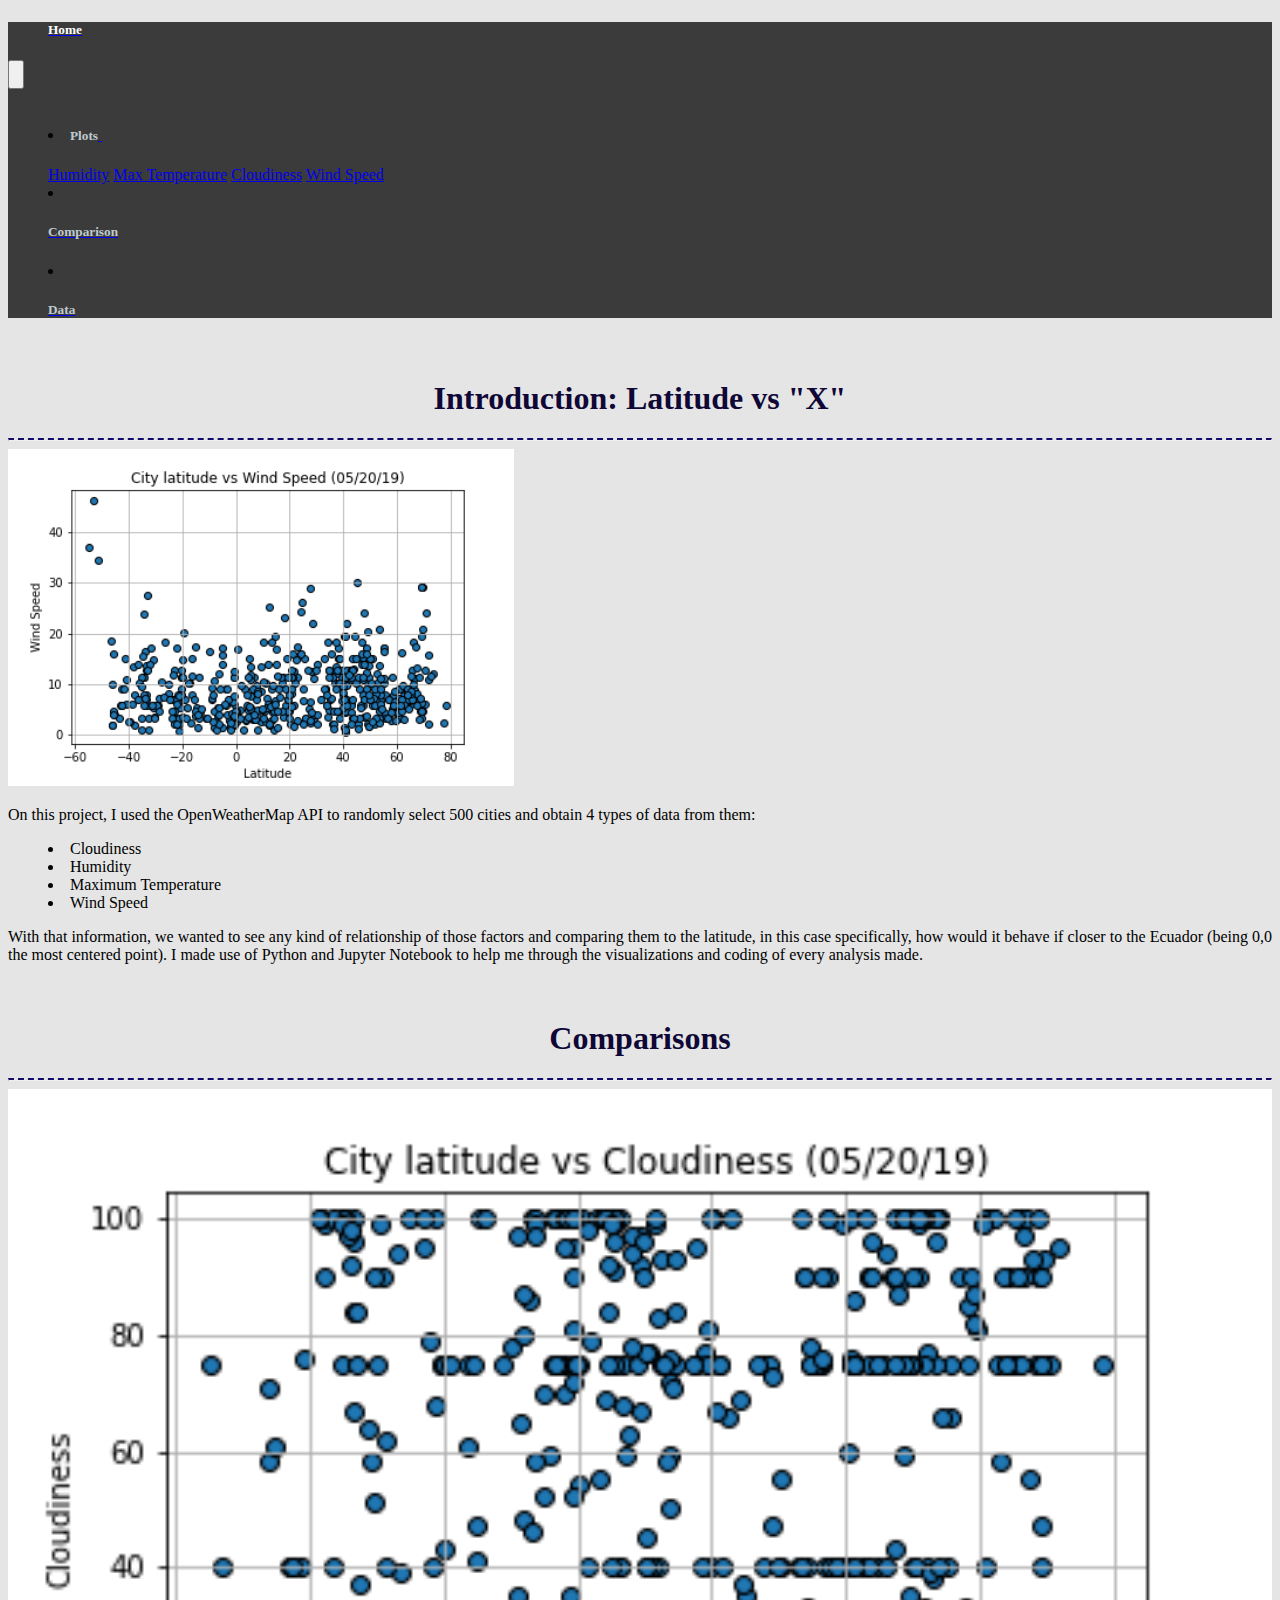
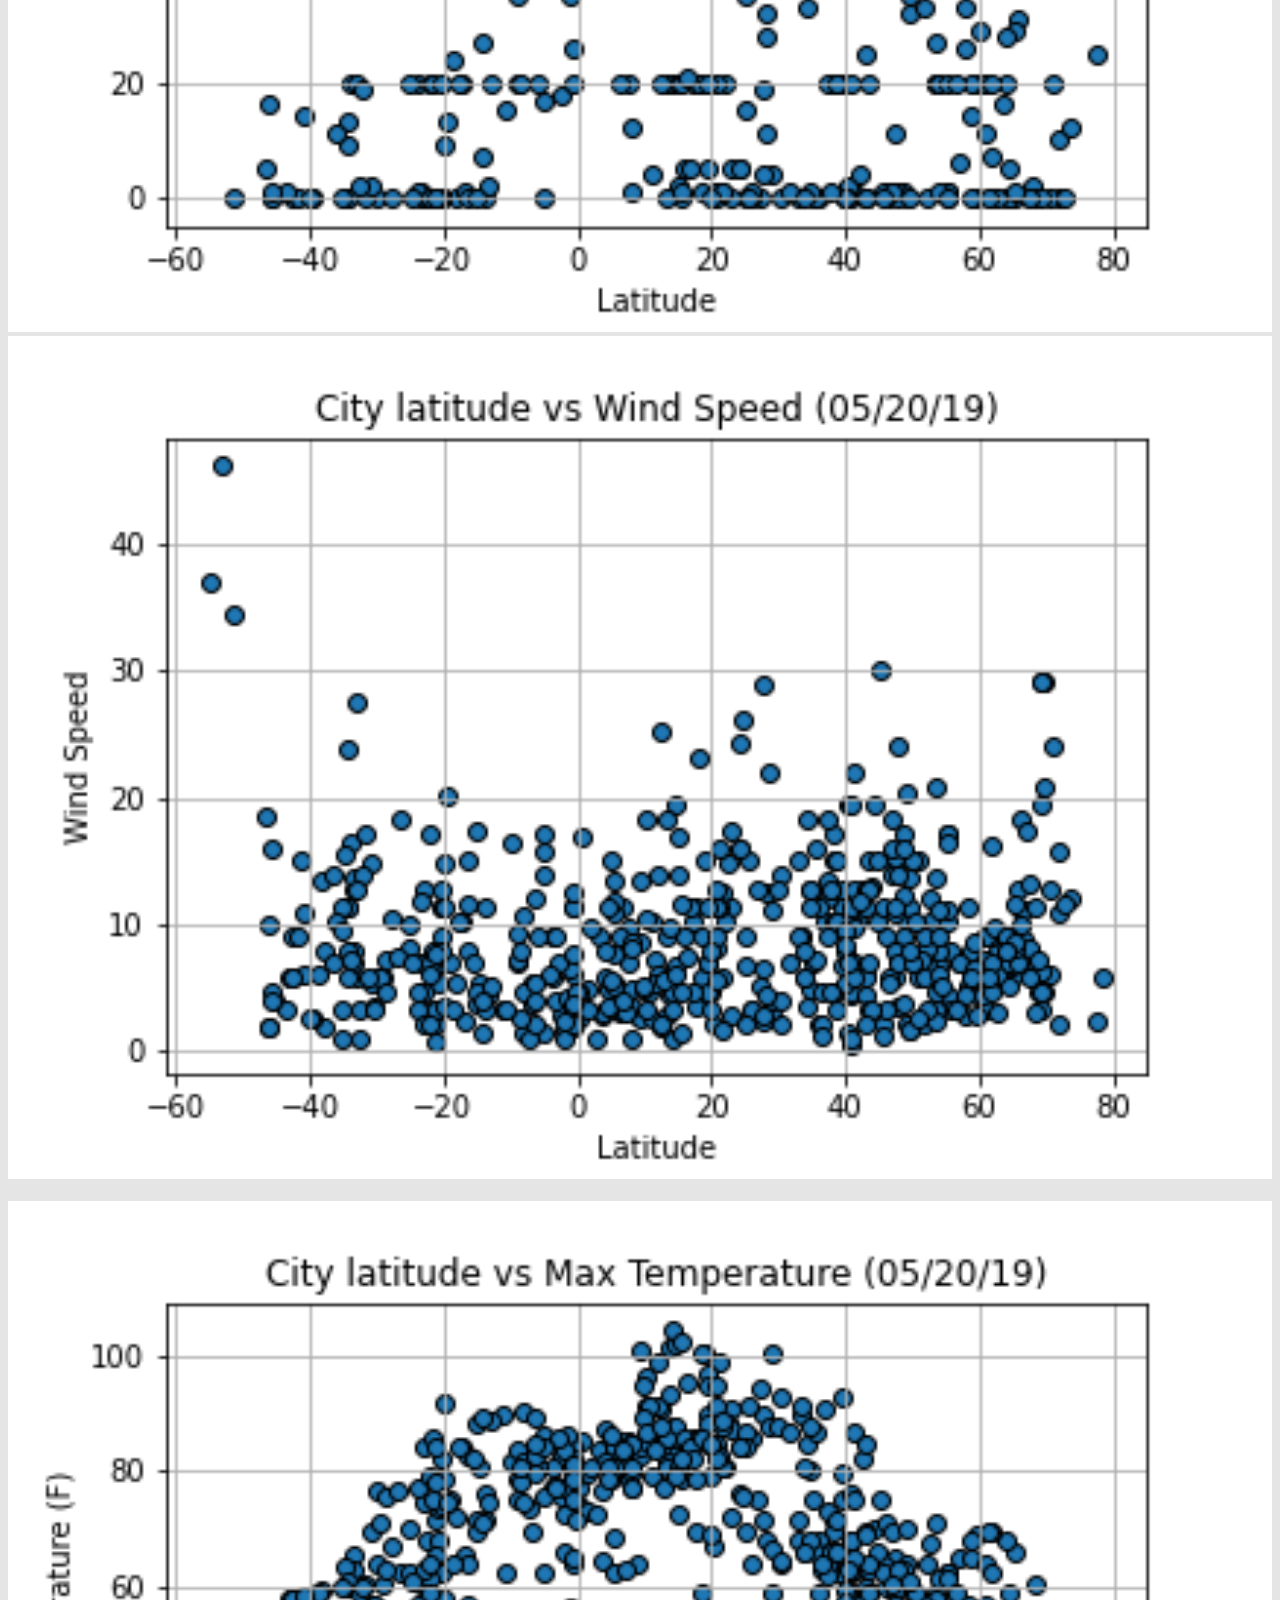
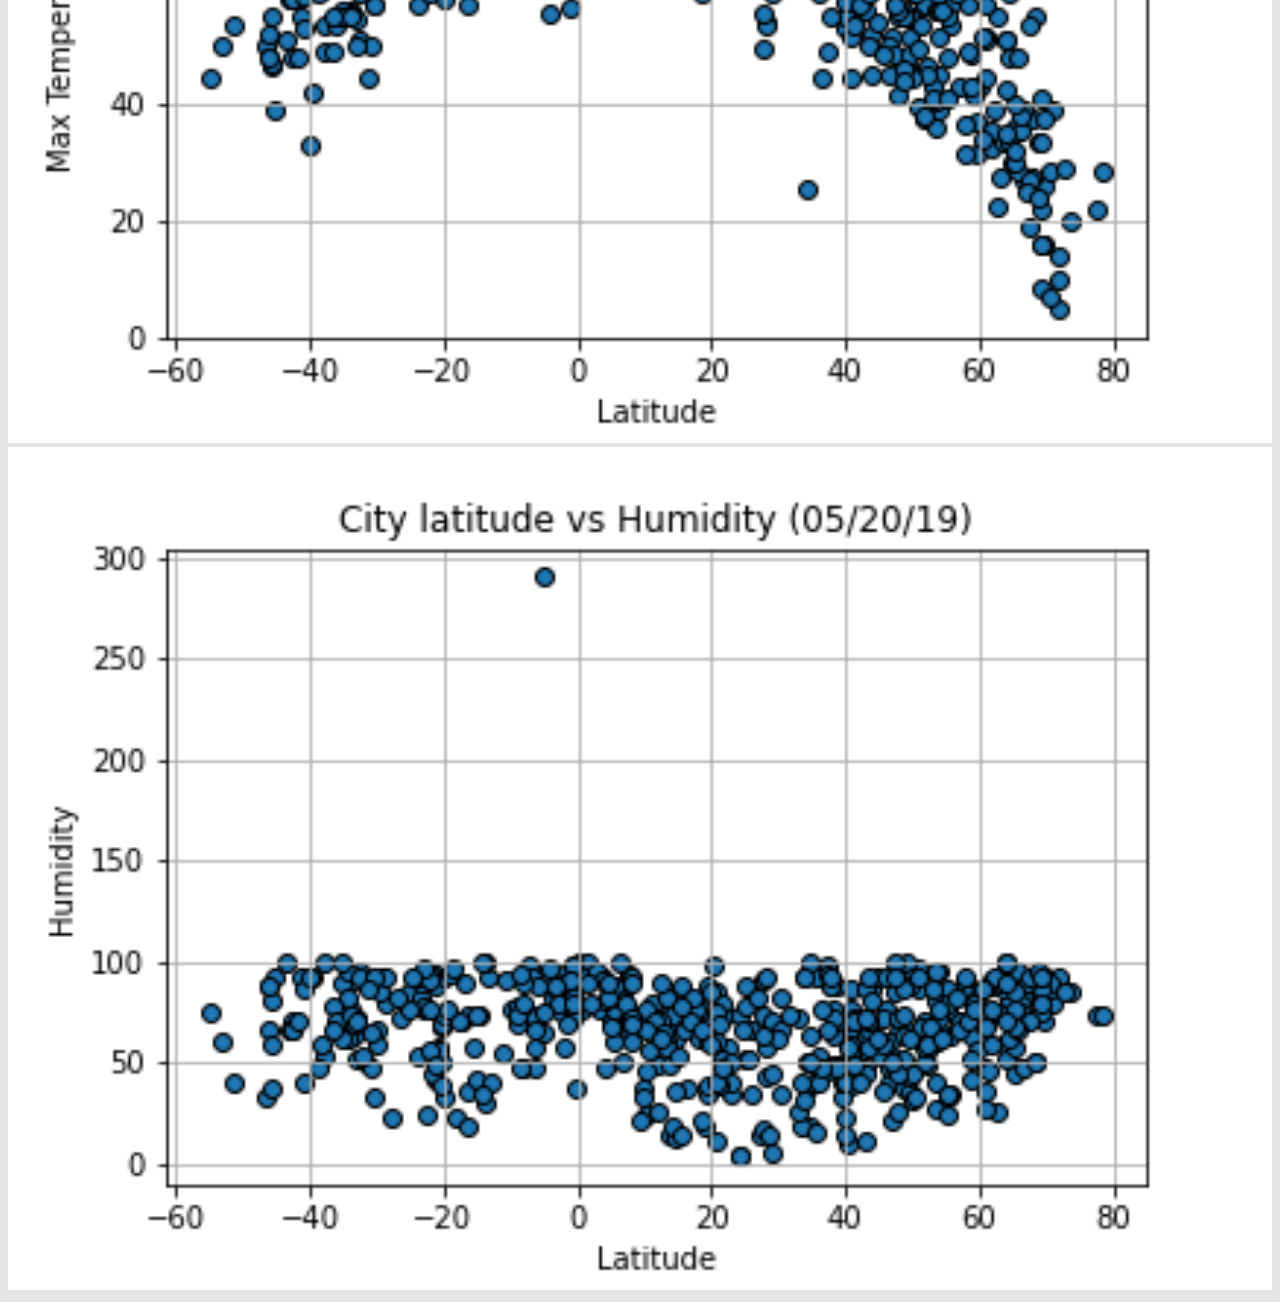
<file: Web Visualizations/index.html>
<!DOCTYPE html>
<html lang="en">
<head>
    <meta charset="UTF-8">
    <meta name="viewport" content="width=device-width, initial-scale=1.0">
    <title>Web Design - Made by Carlos Casio</title>
    <!--Linking CSS local file and bootstrap from the Web  -->
    <link rel="stylesheet" href="https://cdn.jsdelivr.net/npm/bootstrap@4.5.3/dist/css/bootstrap.min.css" integrity="sha384-TX8t27EcRE3e/ihU7zmQxVncDAy5uIKz4rEkgIXeMed4M0jlfIDPvg6uqKI2xXr2" crossorigin="anonymous">
    <link rel="stylesheet" href="styles.css">
</head>
<body style="background-color:#dfdfdfd0"> 
    <nav class="navbar navbar-expand-lg navbar-dark py-4 justify-content-end" style="background-color: #3b3b3b;">
        <ul class="navbar-nav mr-auto">
            <a class="navbar-brand" href="index.html"><h5 class="active">Home</h5></a>
        </ul>
        <button class="navbar-toggler" type="button" data-toggle="collapse" data-target="#navbarNavDropdown" aria-controls="navbarNavDropdown" aria-expanded="false" aria-label="Toggle navigation">
          <span class="navbar-toggler-icon"></span>
        </button>
        
        <div class="collapse navbar-collapse" id="navbarNavDropdown">
          <ul class="navbar-nav ml-auto">
            <li class="nav-item dropdown">
                <a class="nav-link dropdown-toggle" href="#" id="navbarDropdownMenuLink" role="button" data-toggle="dropdown" aria-haspopup="true" aria-expanded="false">
                  <span class="text"><h5 class="inactive">Plots</h5></span>
                  <span class="caret"></span>
                </a>
                <div class="dropdown-menu" aria-labelledby="navbarDropdownMenuLink">
                  <a class="dropdown-item" href="Humidity.html">Humidity</a>
                  <a class="dropdown-item" href="Maxtemp.html">Max Temperature</a>
                  <a class="dropdown-item" href="Cloudiness.html">Cloudiness</a>
                  <a class="dropdown-item" href="Wind_Speed.html">Wind Speed</a>
                </div>
            </li>
            <li class="nav-item">
              <a class="nav-link" href="comparison.html"><h5 class="inactive">Comparison</h5></a>
            </li>
            <li class="nav-item">
              <a class="nav-link" href="data.html"><h5 class="inactive">Data</h5></a>
            </li>
          </ul>
        </div>
      </nav>
    
    <!-- This is the parent container which holds all the data and images -->
    <div class="container">
        <div class="row">
            <!-- Using 8 units from the grid system for the "main" part of the page -->
            <div class="col-md-8 col-sm-12">
                <!-- Enclosing both parts in different boxes so they can be manipulable on different screens -->
                <div class="box"><br>
                    <h1>Introduction: Latitude vs "X"</h1>
                    <hr>
                    <img src="Resources/Wind Speed.png" alt="Wind_Speed" class="float-left mr-2 col-md-8 col-sm-12" width= 40%>
                    <p>On this project, I used the OpenWeatherMap API to randomly select 500 cities 
                        and obtain 4 types of data from them: </p>
                    <ul>
                        <li>Cloudiness</li>
                        <li>Humidity</li>
                        <li>Maximum Temperature</li>
                        <li>Wind Speed</li>
                    </ul>
                    <p> With that information, we wanted to see any kind of relationship of those factors and comparing them to the 
                    latitude, in this case specifically, how would it behave if closer to the Ecuador (being 0,0 the most centered point). I made use of Python
                    and Jupyter Notebook to help me through the visualizations and coding of every analysis made.</p>
                </div>
            </div>
            
            <!-- Using the resting 4 units of the grid to show the comparisons visual -->
            <div class="col-md-4 col-sm-12">
                <div class="box"><br>
                    <h1>Comparisons</h1>
                    <hr>
                    <div class="container">
                        <div class="row">
                            <div class="col-md-6 col-sm-12">
                                <a href="Cloudiness.html">  
                                        <img src="Resources/Cloudiness.png" alt="Cloudiness" width=100% class="image m-1">
                                </a>
                            </div>
                            <div class="col-md-6 col-sm-12">
                                <a href="Cloudiness.html">    
                                    <img src="Resources/Wind Speed.png" alt="Wind_Speed" width=100% class="image m-1">
                                </a>
                            </div>
                        </div> 
                    </div><br>
                    <div class="container">
                        <div class="row">
                            <div class="col-md-6 col-sm-12">
                                <a href="Cloudiness.html">    
                                    <img src="Resources/Max temp.png" alt="Maxtemp" width=100% class="image m-1">
                                </a>
                            </div>
                            <div class="col-md-6 col-sm-12">
                                <a href="Cloudiness.html">    
                                    <img src="Resources/Humidity.png" alt="Humidity" width=100% class="image m-1">
                                </a>
                            </div>
                        </div> 
                    </div>
                    
                </div>
            </div> 
        </div>
    </div>    

<!-- Importing JQuery, popper.js and Bootstrap JS -->
<!-- jQuery first, then Popper.js, then Bootstrap JS -->
<script src="https://code.jquery.com/jquery-3.2.1.slim.min.js" integrity="sha384-KJ3o2DKtIkvYIK3UENzmM7KCkRr/rE9/Qpg6aAZGJwFDMVNA/GpGFF93hXpG5KkN" crossorigin="anonymous"></script>
<script src="https://cdnjs.cloudflare.com/ajax/libs/popper.js/1.11.0/umd/popper.min.js" integrity="sha384-b/U6ypiBEHpOf/4+1nzFpr53nxSS+GLCkfwBdFNTxtclqqenISfwAzpKaMNFNmj4" crossorigin="anonymous"></script>
<!-- Always remember to call the above files first before calling the bootstrap.min.js file -->
<script src="https://maxcdn.bootstrapcdn.com/bootstrap/4.0.0-beta/js/bootstrap.min.js" integrity="sha384-h0AbiXch4ZDo7tp9hKZ4TsHbi047NrKGLO3SEJAg45jXxnGIfYzk4Si90RDIqNm1" crossorigin="anonymous"></script>
</body>
</html>
</file>
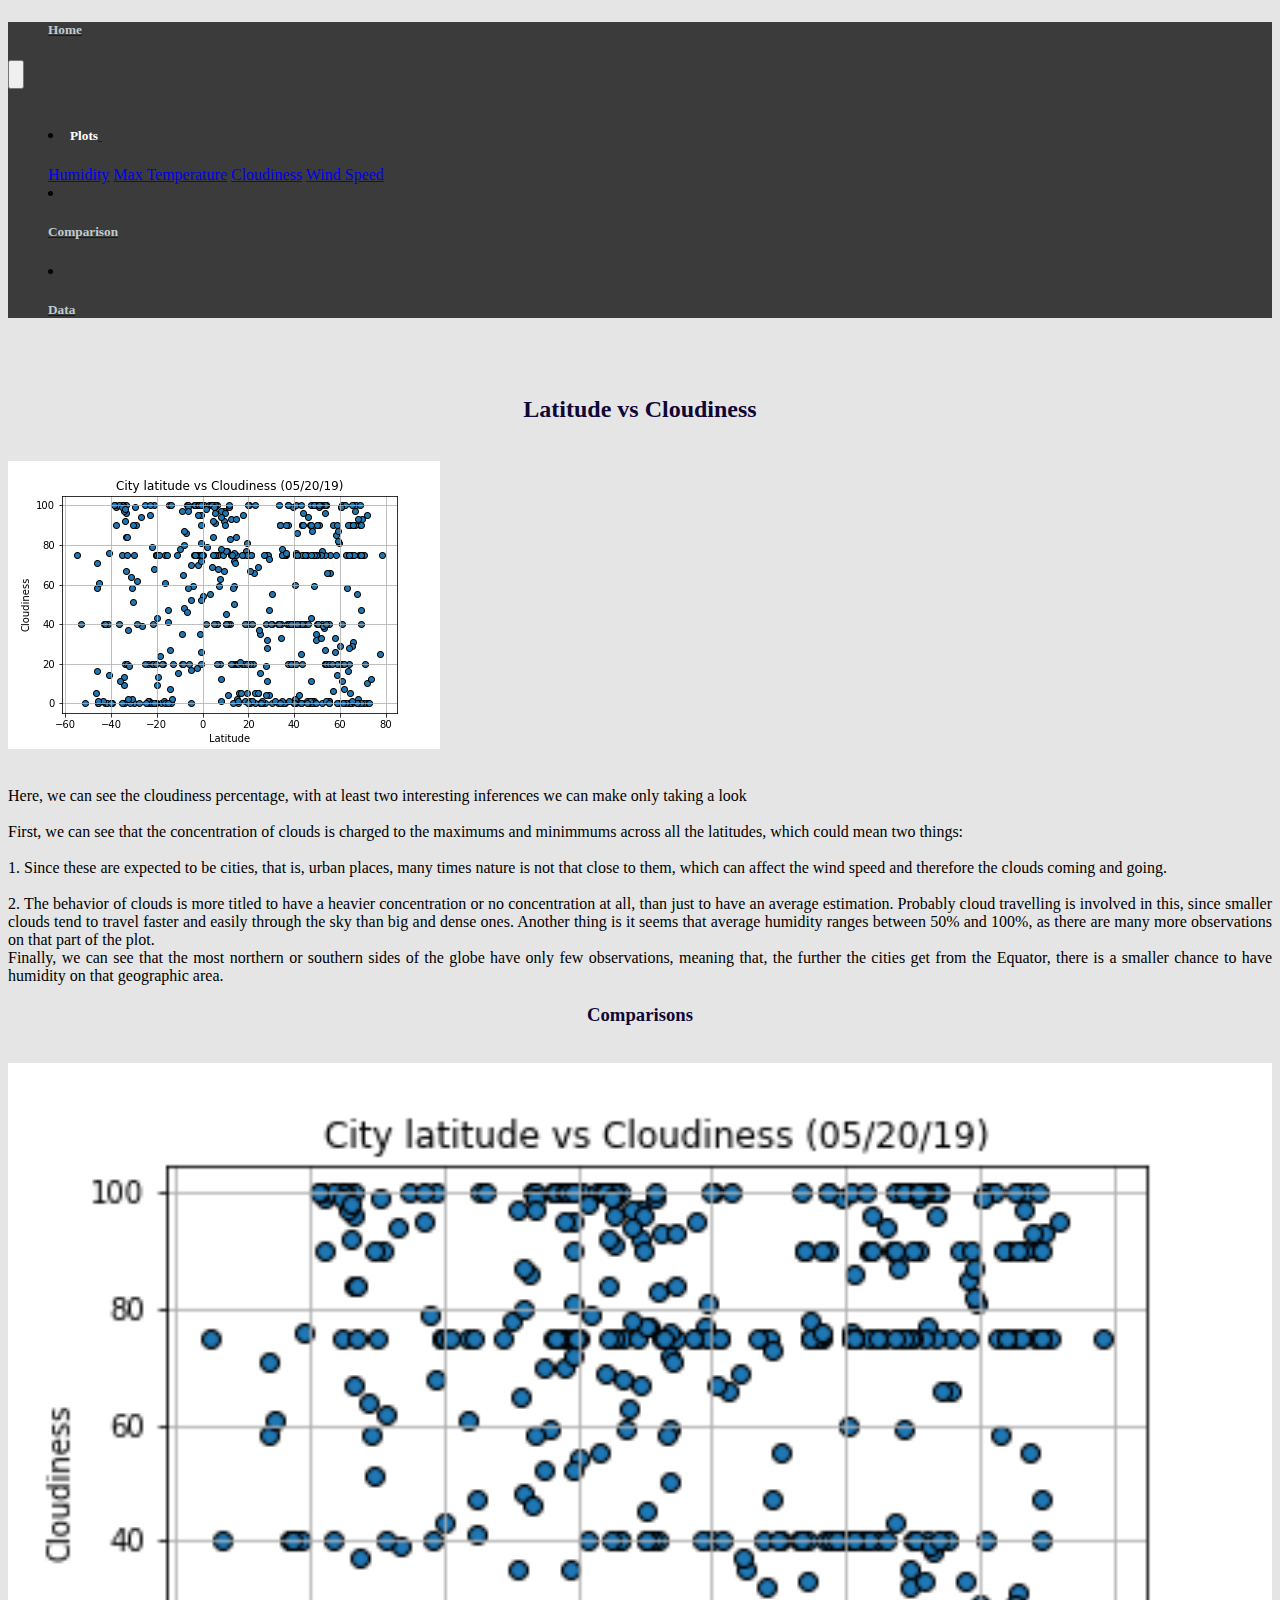
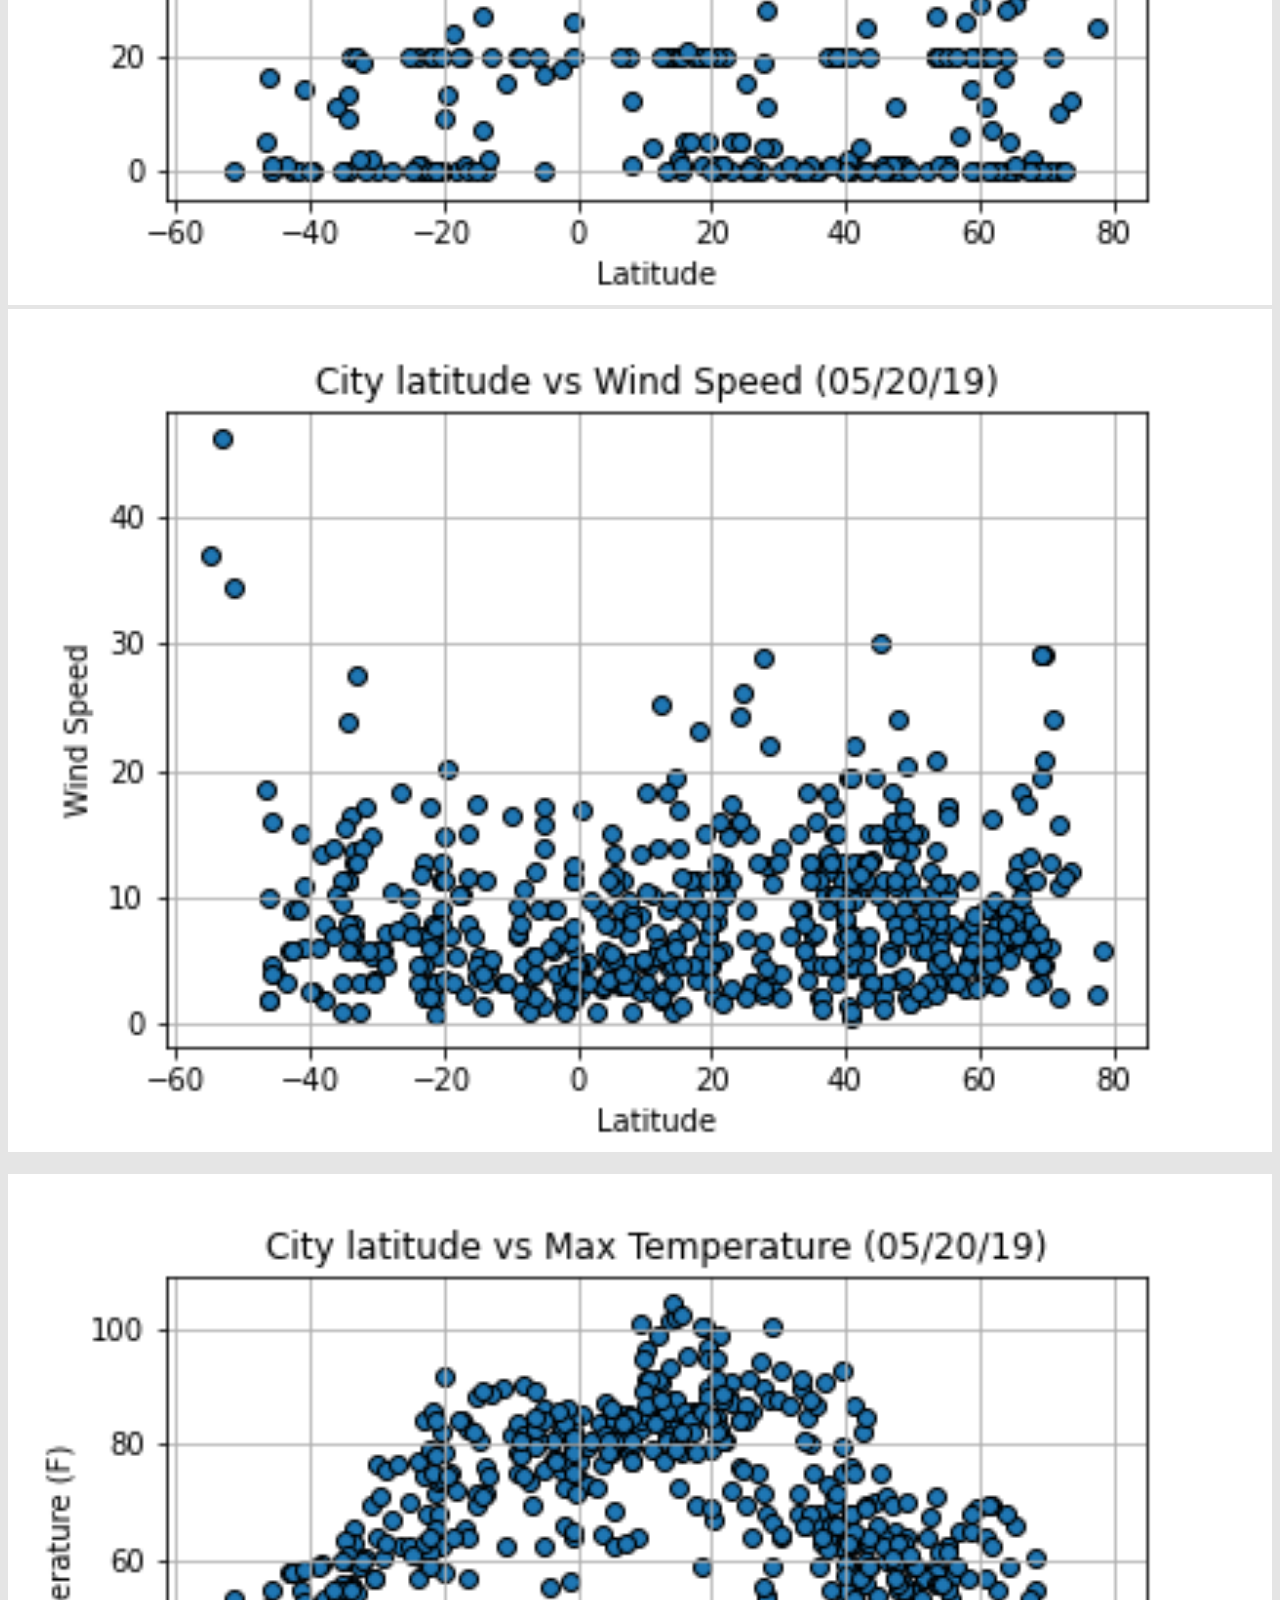
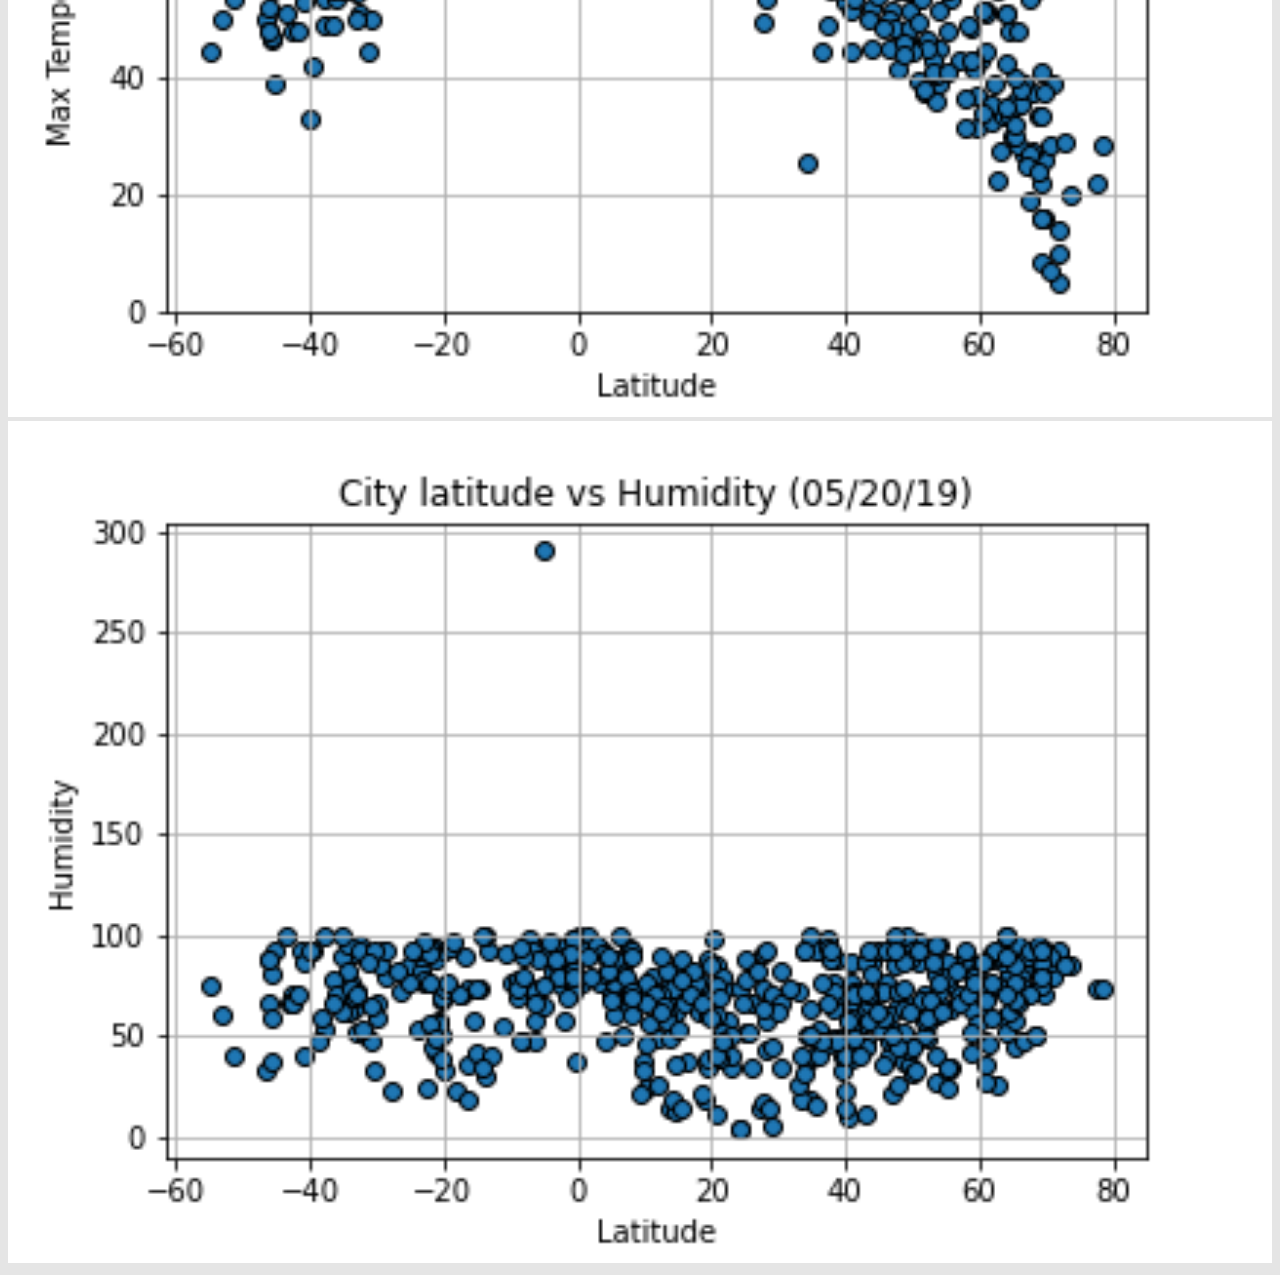
<file: Web Visualizations/Cloudiness.html>
<!DOCTYPE html>
<html lang="en">
<head>
    <meta charset="UTF-8">
    <meta name="viewport" content="width=device-width, initial-scale=1.0">
    <title>Cloudiness</title>
    <link rel="stylesheet" href="https://cdn.jsdelivr.net/npm/bootstrap@4.5.3/dist/css/bootstrap.min.css" integrity="sha384-TX8t27EcRE3e/ihU7zmQxVncDAy5uIKz4rEkgIXeMed4M0jlfIDPvg6uqKI2xXr2" crossorigin="anonymous">
    <link rel="stylesheet" href="styles.css">
</head>
<body style="background-color:#dfdfdfd0"> 
    <nav class="navbar navbar-expand-lg navbar-dark py-4 justify-content-end" style="background-color: #3b3b3b;">
        <ul class="navbar-nav mr-auto">
            <a class="navbar-brand" href="index.html"><h5 class="inactive">Home</h5></a>
        </ul>
        <button class="navbar-toggler" type="button" data-toggle="collapse" data-target="#navbarNavDropdown" aria-controls="navbarNavDropdown" aria-expanded="false" aria-label="Toggle navigation">
          <span class="navbar-toggler-icon"></span>
        </button>
        
        <div class="collapse navbar-collapse" id="navbarNavDropdown">
          <ul class="navbar-nav ml-auto">
            <li class="nav-item dropdown">
                <a class="nav-link dropdown-toggle" href="#" id="navbarDropdownMenuLink" role="button" data-toggle="dropdown" aria-haspopup="true" aria-expanded="false">
                  <span class="text"><h5 class="active">Plots</h5></span>
                  <span class="caret"></span>
                </a>
                <div class="dropdown-menu" aria-labelledby="navbarDropdownMenuLink">
                  <a class="dropdown-item" href="Humidity.html">Humidity</a>
                  <a class="dropdown-item" href="Maxtemp.html">Max Temperature</a>
                  <a class="dropdown-item" href="Cloudiness.html">Cloudiness</a>
                  <a class="dropdown-item" href="Wind_Speed.html">Wind Speed</a>
                </div>
            </li>
            <li class="nav-item">
              <a class="nav-link" href="comparison.html"><h5 class="inactive">Comparison</h5></a>
            </li>
            <li class="nav-item">
              <a class="nav-link" href="data.html"><h5 class="inactive">Data</h5></a>
            </li>
          </ul>
        </div>
      </nav>
<br><br>
        <div class="container">
            <div class="row">
                <div class="col-md-8 col-sm-12 text-center">
                    <div class="box">
                        <h2>Latitude vs Cloudiness</h2><br>
                        <img src="Resources/Cloudiness.png" alt="Cloudiness" class="smaller-image"><br><br>
                        <p>Here, we can see the cloudiness percentage, with at least two interesting inferences we can make only taking a look <br><br> 
                            First, we can see that the concentration of clouds is charged to the maximums and minimmums across all the latitudes, which could
                            mean two things: <br><br> 1. Since these are expected to be cities, that is, urban places, many times nature is not that close to them,
                            which can affect the wind speed and therefore the clouds coming and going. <br><br> 2. The behavior of clouds is more titled to have a heavier
                            concentration or no concentration at all, than just to have an average estimation. Probably cloud travelling is involved in this, since
                            smaller clouds tend to travel faster and easily through the sky than big and dense ones.
                            
                            Another thing is it seems that average humidity ranges between 50% and 100%, as there are many more observations on
                            that part of the plot. <br>
                            Finally, we can see that the most northern or southern sides of the globe have only few observations, meaning that,
                            the further the cities get from the Equator, there is a smaller chance to have humidity on that geographic area.
                        </p>
                     </div>
                </div>
                <div class="col-md-4 col-sm-12">
                    <div class="box">
                        <h3 class="text-center">Comparisons</h3><br>
                        <div class="container">
                            <div class="row">
                                <div class="col-md-6 col-sm-12">
                                    <a href="Cloudiness.html">  
                                            <img src="Resources/Cloudiness.png" alt="Cloudiness" width=100% class="image m-1">
                                    </a>
                                </div>
                                <div class="col-md-6 col-sm-12">
                                    <a href="Wind_Speed.html">    
                                        <img src="Resources/Wind Speed.png" alt="Wind_Speed" width=100% class="image m-1">
                                    </a>
                                </div>
                            </div> 
                        </div><br>
                        <div class="container">
                            <div class="row">
                                <div class="col-md-6 col-sm-12">
                                    <a href="Maxtemp.html">    
                                        <img src="Resources/Max temp.png" alt="Maxtemp" width=100% class="image m-1">
                                    </a>
                                </div>
                                <div class="col-md-6 col-sm-12">
                                    <a href="Humidity.html">    
                                        <img src="Resources/Humidity.png" alt="Humidity" width=100% class="image m-1">
                                    </a>
                                </div>
                            </div> 
                        </div>
                    </div>
                </div>
            </div>
        </div>  
            
  <script src="https://code.jquery.com/jquery-3.2.1.slim.min.js" integrity="sha384-KJ3o2DKtIkvYIK3UENzmM7KCkRr/rE9/Qpg6aAZGJwFDMVNA/GpGFF93hXpG5KkN" crossorigin="anonymous"></script>
  <script src="https://cdnjs.cloudflare.com/ajax/libs/popper.js/1.11.0/umd/popper.min.js" integrity="sha384-b/U6ypiBEHpOf/4+1nzFpr53nxSS+GLCkfwBdFNTxtclqqenISfwAzpKaMNFNmj4" crossorigin="anonymous"></script>
  <script src="https://maxcdn.bootstrapcdn.com/bootstrap/4.0.0-beta/js/bootstrap.min.js" integrity="sha384-h0AbiXch4ZDo7tp9hKZ4TsHbi047NrKGLO3SEJAg45jXxnGIfYzk4Si90RDIqNm1" crossorigin="anonymous"></script>
</body>
</html>
</file>
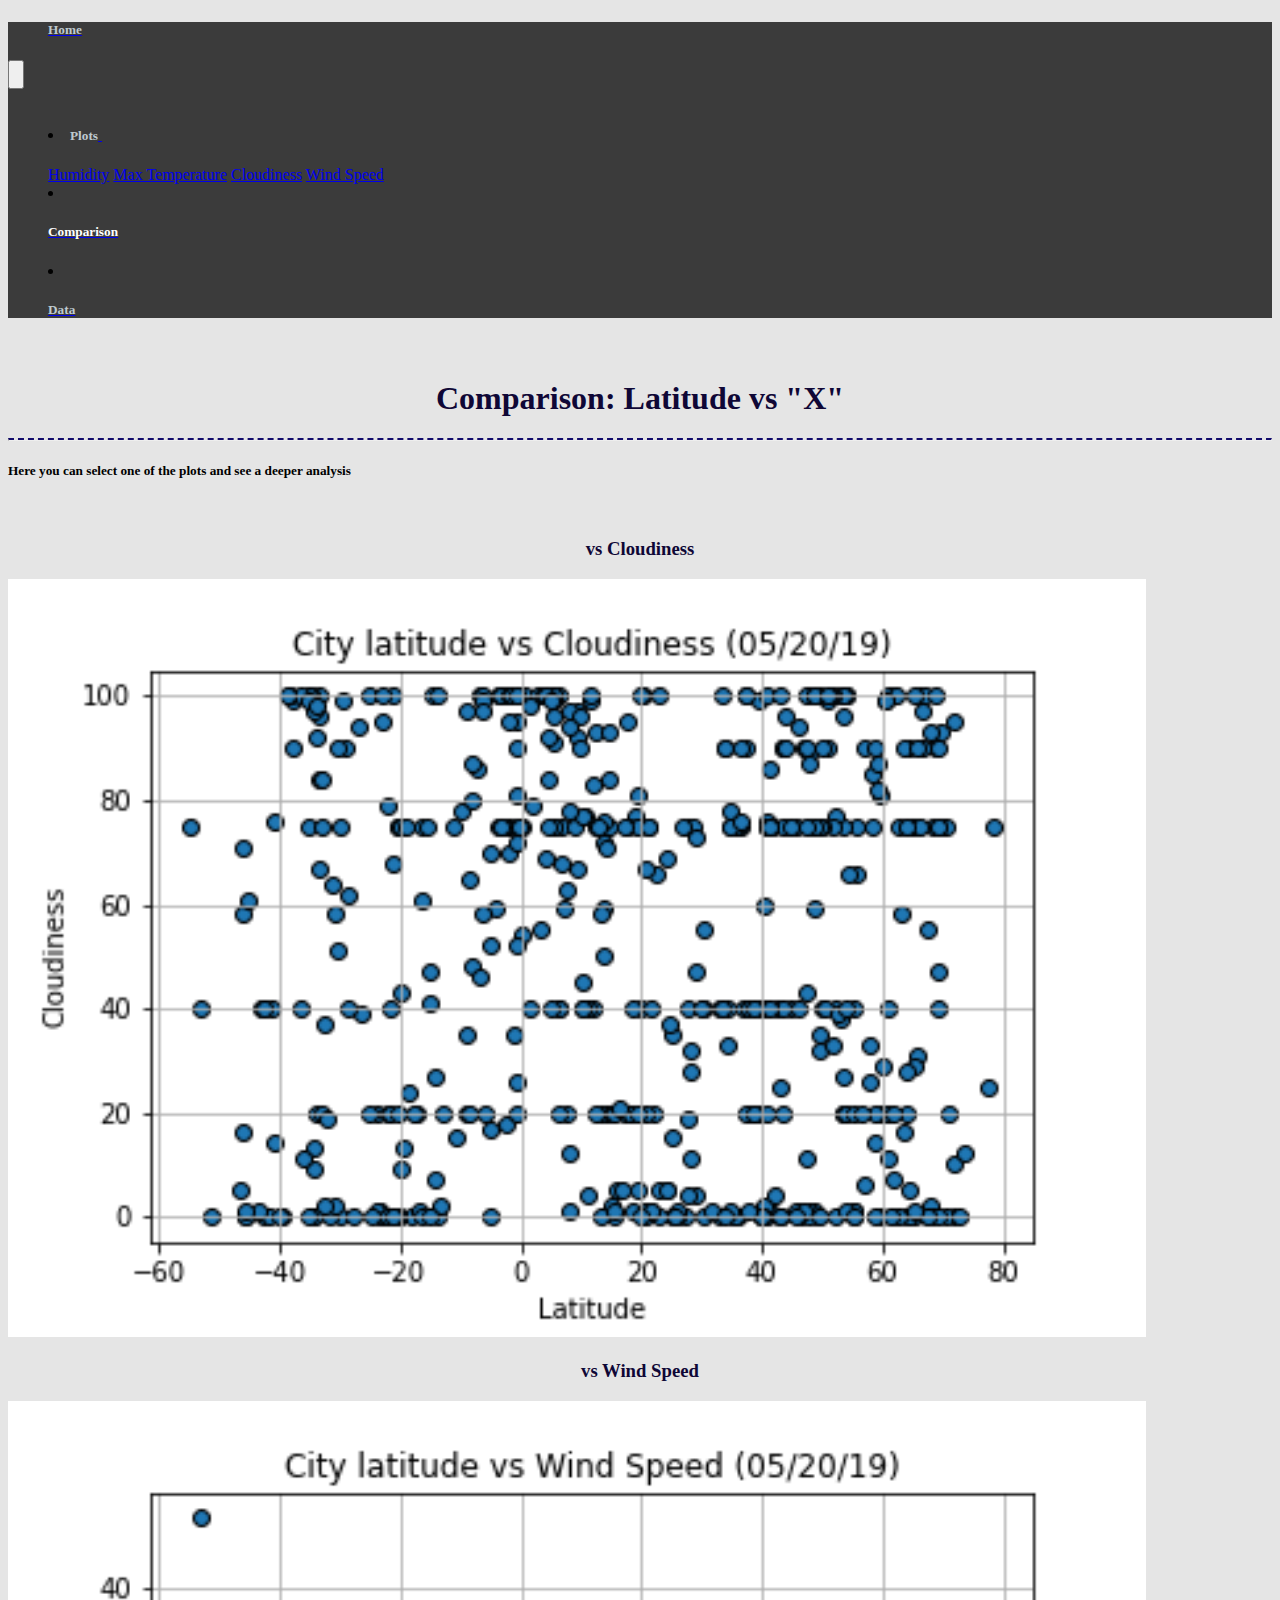
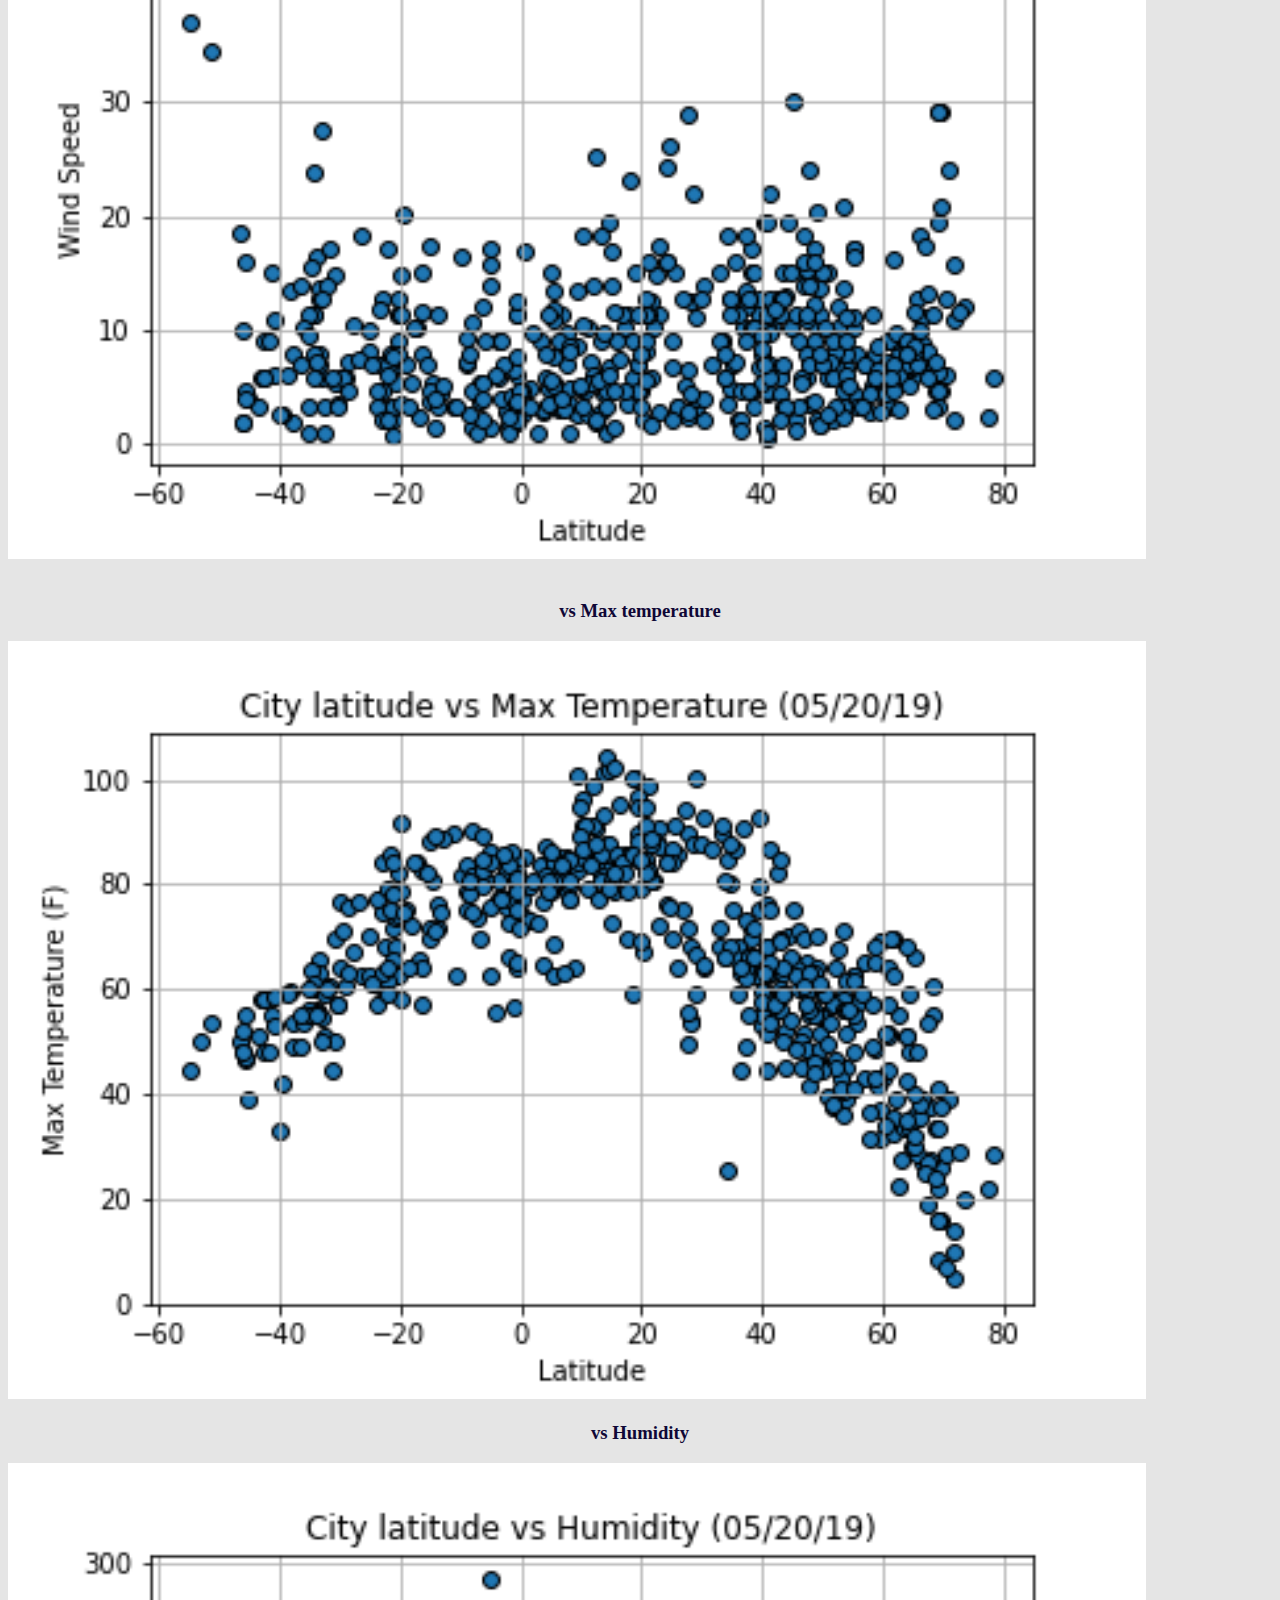
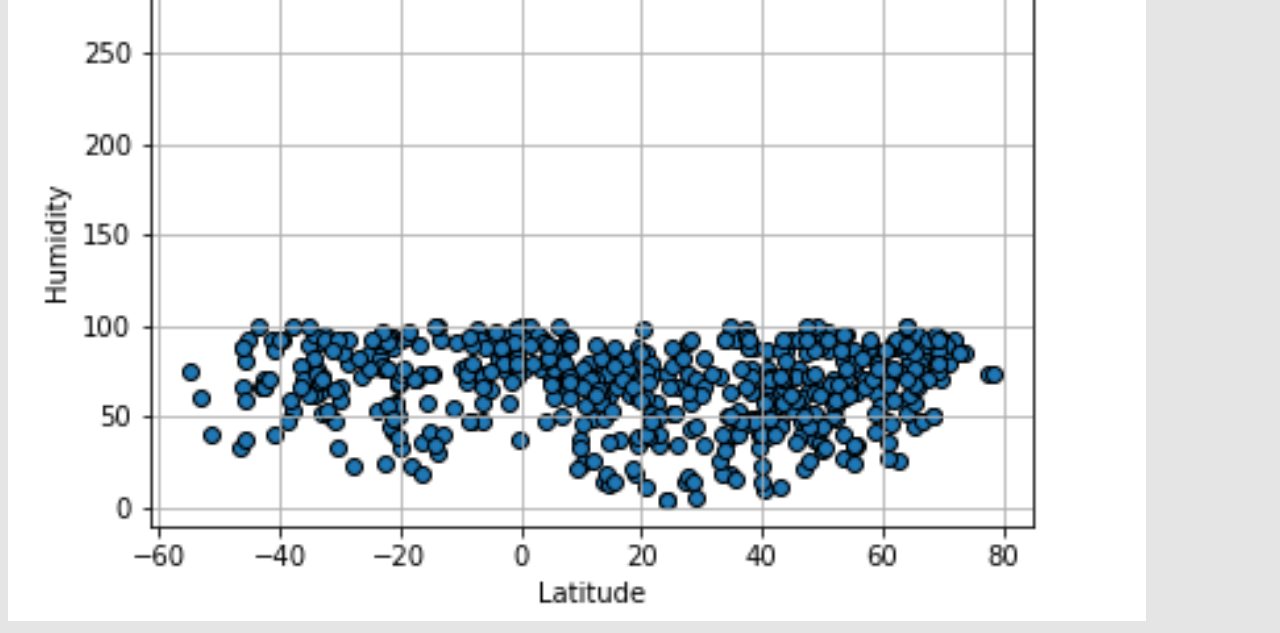
<file: Web Visualizations/comparison.html>
<!DOCTYPE html>
<html lang="en">
<head>
    <meta charset="UTF-8">
    <meta name="viewport" content="width=device-width, initial-scale=1.0">
    <title>Comparison</title>
    <link rel="stylesheet" href="https://cdn.jsdelivr.net/npm/bootstrap@4.5.3/dist/css/bootstrap.min.css" integrity="sha384-TX8t27EcRE3e/ihU7zmQxVncDAy5uIKz4rEkgIXeMed4M0jlfIDPvg6uqKI2xXr2" crossorigin="anonymous">
    <link rel="stylesheet" href="styles.css">
</head>
<body style="background-color:#dfdfdfd0"> 
    <nav class="navbar navbar-expand-lg navbar-dark py-4 justify-content-end" style="background-color: #3b3b3b;">
        <ul class="navbar-nav mr-auto">
            <a class="navbar-brand" href="index.html"><h5 class="inactive">Home</h5></a>
        </ul>
        <button class="navbar-toggler" type="button" data-toggle="collapse" data-target="#navbarNavDropdown" aria-controls="navbarNavDropdown" aria-expanded="false" aria-label="Toggle navigation">
          <span class="navbar-toggler-icon"></span>
        </button>
        
        <div class="collapse navbar-collapse" id="navbarNavDropdown">
          <ul class="navbar-nav ml-auto">
            <li class="nav-item dropdown">
                <a class="nav-link dropdown-toggle" href="#" id="navbarDropdownMenuLink" role="button" data-toggle="dropdown" aria-haspopup="true" aria-expanded="false">
                  <span class="text"><h5 class="inactive">Plots</h5></span>
                  <span class="caret"></span>
                </a>
                <div class="dropdown-menu" aria-labelledby="navbarDropdownMenuLink">
                  <a class="dropdown-item" href="Humidity.html">Humidity</a>
                  <a class="dropdown-item" href="Maxtemp.html">Max Temperature</a>
                  <a class="dropdown-item" href="Cloudiness.html">Cloudiness</a>
                  <a class="dropdown-item" href="Wind_Speed.html">Wind Speed</a>
                </div>
            </li>
            <li class="nav-item">
              <a class="nav-link" href="comparison.html"><h5 class="active">Comparison</h5></a>
            </li>
            <li class="nav-item">
              <a class="nav-link" href="data.html"><h5 class="inactive">Data</h5></a>
            </li>
          </ul>
        </div>
      </nav>
    <!-- Here I add the main container for the 4 images, adding 2 images per row with the same grid spacing
    Basically is the same code as in the other pages for the right part of it, but just adjusting the sizes -->
    <div class="container"><br>
        <h1>Comparison: Latitude vs "X"</h1><hr>
        <h5 style="color: black"> Here you can select one of the plots and see a deeper analysis</h5><br>

        <div class="row">
            <div class="col-md-6 col-sm-12">
                <h3>vs Cloudiness</h3>
                <a href="Cloudiness.html">  
                        <img src="Resources/Cloudiness.png" alt="Cloudiness" width=90% class="image m-1">
                </a>
            </div>
            <div class="col-md-6 col-sm-12">
                <h3>vs Wind Speed</h3>
                <a href="Wind_Speed.html">    
                    <img src="Resources/Wind Speed.png" alt="Wind_Speed" width=90% class="image m-1">
                </a>
            </div>
        </div> 
    </div><br>
    <div class="container">
        <div class="row">
            <div class="col-md-6 col-sm-12">
                <h3>vs Max temperature</h3>
                <a href="Maxtemp.html">    
                    <img src="Resources/Max temp.png" alt="Maxtemp" width=90% class="image m-1">
                </a>
            </div>
            <div class="col-md-6 col-sm-12">
                <h3>vs Humidity</h3>
                <a href="Humidity.html">    
                    <img src="Resources/Humidity.png" alt="Humidity" width=90% class="image m-1">
                </a>
            </div>
        </div> 
    </div>   
    <script src="https://code.jquery.com/jquery-3.2.1.slim.min.js" integrity="sha384-KJ3o2DKtIkvYIK3UENzmM7KCkRr/rE9/Qpg6aAZGJwFDMVNA/GpGFF93hXpG5KkN" crossorigin="anonymous"></script>
    <script src="https://cdnjs.cloudflare.com/ajax/libs/popper.js/1.11.0/umd/popper.min.js" integrity="sha384-b/U6ypiBEHpOf/4+1nzFpr53nxSS+GLCkfwBdFNTxtclqqenISfwAzpKaMNFNmj4" crossorigin="anonymous"></script>
    <script src="https://maxcdn.bootstrapcdn.com/bootstrap/4.0.0-beta/js/bootstrap.min.js" integrity="sha384-h0AbiXch4ZDo7tp9hKZ4TsHbi047NrKGLO3SEJAg45jXxnGIfYzk4Si90RDIqNm1" crossorigin="anonymous"></script>
</body>
</html>
</file>
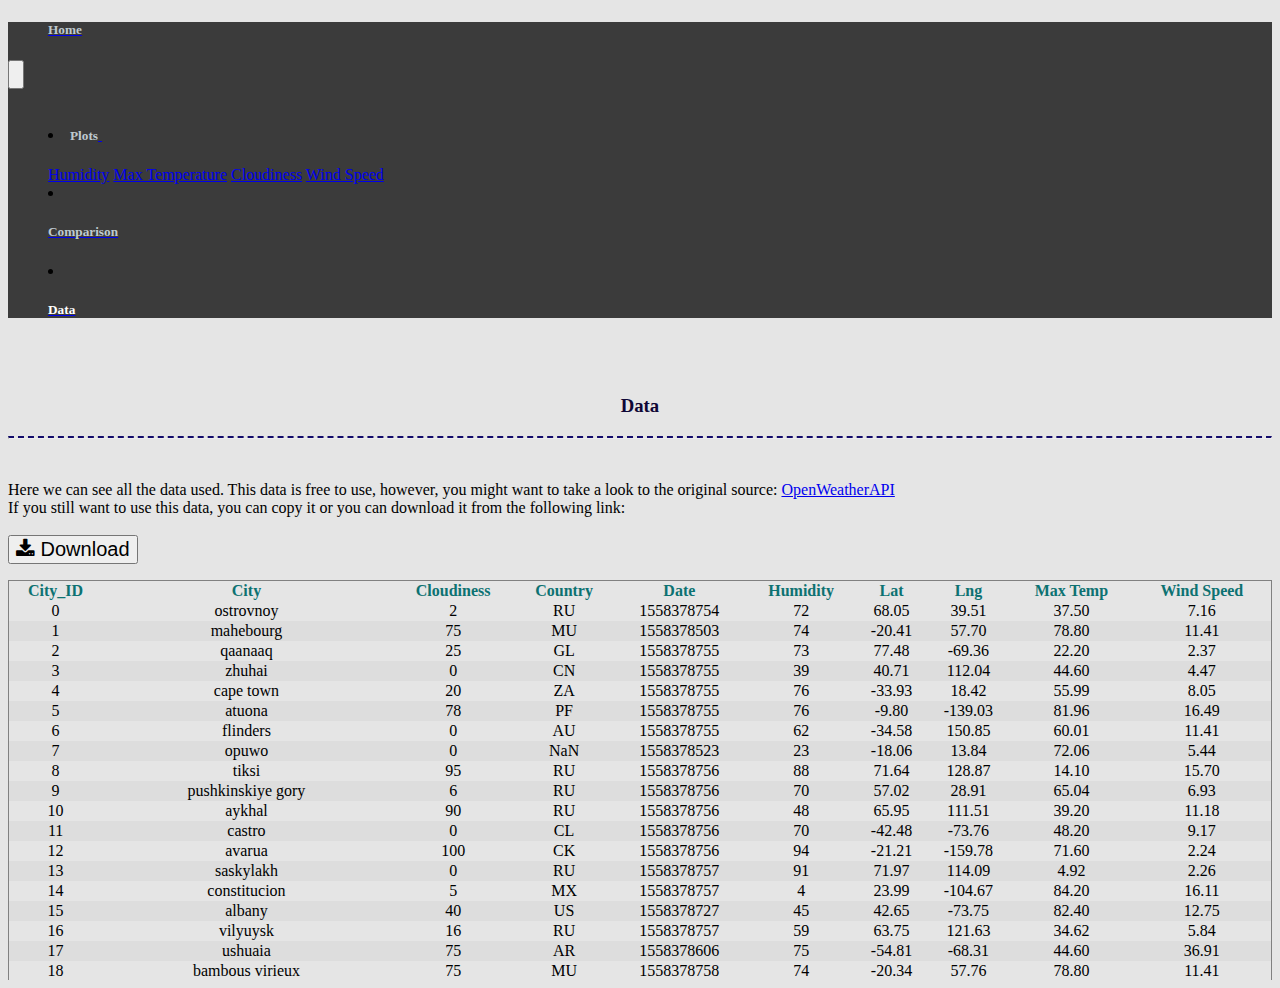
<file: Web Visualizations/data.html>
<!DOCTYPE html>
<html lang="en">
<head>
  <meta charset="UTF-8">
  <meta name="viewport" content="width=device-width, initial-scale=1.0">
  <title>Data</title>
  <link rel="stylesheet" href="https://cdn.jsdelivr.net/npm/bootstrap@4.5.3/dist/css/bootstrap.min.css" integrity="sha384-TX8t27EcRE3e/ihU7zmQxVncDAy5uIKz4rEkgIXeMed4M0jlfIDPvg6uqKI2xXr2" crossorigin="anonymous">
  <link rel="stylesheet" href="styles.css">
  <link rel="stylesheet" href="https://cdnjs.cloudflare.com/ajax/libs/font-awesome/4.7.0/css/font-awesome.min.css">
</head>
<body style="background-color:#dfdfdfd0"> 
  <nav class="navbar navbar-expand-lg navbar-dark py-4 justify-content-end" style="background-color: #3b3b3b;">
        <ul class="navbar-nav mr-auto">
            <a class="navbar-brand" href="index.html"><h5 class="inactive">Home</h5></a>
        </ul>
        <button class="navbar-toggler" type="button" data-toggle="collapse" data-target="#navbarNavDropdown" aria-controls="navbarNavDropdown" aria-expanded="false" aria-label="Toggle navigation">
          <span class="navbar-toggler-icon"></span>
        </button>
        
        <div class="collapse navbar-collapse" id="navbarNavDropdown">
          <ul class="navbar-nav ml-auto">
            <li class="nav-item dropdown">
                <a class="nav-link dropdown-toggle" href="#" id="navbarDropdownMenuLink" role="button" data-toggle="dropdown" aria-haspopup="true" aria-expanded="false">
                  <span class="text"><h5 class="inactive">Plots</h5></span>
                  <span class="caret"></span>
                </a>
                <div class="dropdown-menu" aria-labelledby="navbarDropdownMenuLink">
                  <a class="dropdown-item" href="Humidity.html">Humidity</a>
                  <a class="dropdown-item" href="Maxtemp.html">Max Temperature</a>
                  <a class="dropdown-item" href="Cloudiness.html">Cloudiness</a>
                  <a class="dropdown-item" href="Wind_Speed.html">Wind Speed</a>
                </div>
            </li>
            <li class="nav-item">
              <a class="nav-link" href="comparison.html"><h5 class="inactive">Comparison</h5></a>
            </li>
            <li class="nav-item">
              <a class="nav-link" href="data.html"><h5 class="active">Data</h5></a>
            </li>
          </ul>
        </div>
      </nav><br><br>
      <!-- Here we have a container and box for all the table data -->
      <div class="container">
        <div class="box">
            <h3>Data</h3>
            <hr><br>
            <p>Here we can see all the data used.
              This data is free to use, however, you might want to take a look to the original source: 
            <a href="https://openweathermap.org/api">OpenWeatherAPI </a><br>
              If you still want to use this data, you can copy it or you can download it from the following link: <br><br>
              <!-- Inserting download button that provides the csv file when clicked -->
            <a href="Resources/cities.csv" class="offset-5"><button class="btn"><i class="fa fa-download"></i> Download</button></a>
            <!-- Here I define a scrollbar as a given, considering a max-height for the table on the webpage
            This is used so the table doesn't exceed the lenght of the screen, but instead it has its own space
            so the user can scroll -->
            <div style="overflow-x: auto; max-height: 400px;">
              <table class="dataframe" style="width:100%">
                <thead>
                  <tr style="text-align: center;">
                    <th>City_ID</th>
                    <th>City</th>
                    <th>Cloudiness</th>
                    <th>Country</th>
                    <th>Date</th>
                    <th>Humidity</th>
                    <th>Lat</th>
                    <th>Lng</th>
                    <th>Max Temp</th>
                    <th>Wind Speed</th>
                  </tr>
                </thead>
                <tbody>
                  <tr>
                    <td>0</td>
                    <td>ostrovnoy</td>
                    <td>2</td>
                    <td>RU</td>
                    <td>1558378754</td>
                    <td>72</td>
                    <td>68.05</td>
                    <td>39.51</td>
                    <td>37.50</td>
                    <td>7.16</td>
                  </tr>
                  <tr>
                    <td>1</td>
                    <td>mahebourg</td>
                    <td>75</td>
                    <td>MU</td>
                    <td>1558378503</td>
                    <td>74</td>
                    <td>-20.41</td>
                    <td>57.70</td>
                    <td>78.80</td>
                    <td>11.41</td>
                  </tr>
                  <tr>
                    <td>2</td>
                    <td>qaanaaq</td>
                    <td>25</td>
                    <td>GL</td>
                    <td>1558378755</td>
                    <td>73</td>
                    <td>77.48</td>
                    <td>-69.36</td>
                    <td>22.20</td>
                    <td>2.37</td>
                  </tr>
                  <tr>
                    <td>3</td>
                    <td>zhuhai</td>
                    <td>0</td>
                    <td>CN</td>
                    <td>1558378755</td>
                    <td>39</td>
                    <td>40.71</td>
                    <td>112.04</td>
                    <td>44.60</td>
                    <td>4.47</td>
                  </tr>
                  <tr>
                    <td>4</td>
                    <td>cape town</td>
                    <td>20</td>
                    <td>ZA</td>
                    <td>1558378755</td>
                    <td>76</td>
                    <td>-33.93</td>
                    <td>18.42</td>
                    <td>55.99</td>
                    <td>8.05</td>
                  </tr>
                  <tr>
                    <td>5</td>
                    <td>atuona</td>
                    <td>78</td>
                    <td>PF</td>
                    <td>1558378755</td>
                    <td>76</td>
                    <td>-9.80</td>
                    <td>-139.03</td>
                    <td>81.96</td>
                    <td>16.49</td>
                  </tr>
                  <tr>
                    <td>6</td>
                    <td>flinders</td>
                    <td>0</td>
                    <td>AU</td>
                    <td>1558378755</td>
                    <td>62</td>
                    <td>-34.58</td>
                    <td>150.85</td>
                    <td>60.01</td>
                    <td>11.41</td>
                  </tr>
                  <tr>
                    <td>7</td>
                    <td>opuwo</td>
                    <td>0</td>
                    <td>NaN</td>
                    <td>1558378523</td>
                    <td>23</td>
                    <td>-18.06</td>
                    <td>13.84</td>
                    <td>72.06</td>
                    <td>5.44</td>
                  </tr>
                  <tr>
                    <td>8</td>
                    <td>tiksi</td>
                    <td>95</td>
                    <td>RU</td>
                    <td>1558378756</td>
                    <td>88</td>
                    <td>71.64</td>
                    <td>128.87</td>
                    <td>14.10</td>
                    <td>15.70</td>
                  </tr>
                  <tr>
                    <td>9</td>
                    <td>pushkinskiye gory</td>
                    <td>6</td>
                    <td>RU</td>
                    <td>1558378756</td>
                    <td>70</td>
                    <td>57.02</td>
                    <td>28.91</td>
                    <td>65.04</td>
                    <td>6.93</td>
                  </tr>
                  <tr>
                    <td>10</td>
                    <td>aykhal</td>
                    <td>90</td>
                    <td>RU</td>
                    <td>1558378756</td>
                    <td>48</td>
                    <td>65.95</td>
                    <td>111.51</td>
                    <td>39.20</td>
                    <td>11.18</td>
                  </tr>
                  <tr>
                    <td>11</td>
                    <td>castro</td>
                    <td>0</td>
                    <td>CL</td>
                    <td>1558378756</td>
                    <td>70</td>
                    <td>-42.48</td>
                    <td>-73.76</td>
                    <td>48.20</td>
                    <td>9.17</td>
                  </tr>
                  <tr>
                    <td>12</td>
                    <td>avarua</td>
                    <td>100</td>
                    <td>CK</td>
                    <td>1558378756</td>
                    <td>94</td>
                    <td>-21.21</td>
                    <td>-159.78</td>
                    <td>71.60</td>
                    <td>2.24</td>
                  </tr>
                  <tr>
                    <td>13</td>
                    <td>saskylakh</td>
                    <td>0</td>
                    <td>RU</td>
                    <td>1558378757</td>
                    <td>91</td>
                    <td>71.97</td>
                    <td>114.09</td>
                    <td>4.92</td>
                    <td>2.26</td>
                  </tr>
                  <tr>
                    <td>14</td>
                    <td>constitucion</td>
                    <td>5</td>
                    <td>MX</td>
                    <td>1558378757</td>
                    <td>4</td>
                    <td>23.99</td>
                    <td>-104.67</td>
                    <td>84.20</td>
                    <td>16.11</td>
                  </tr>
                  <tr>
                    <td>15</td>
                    <td>albany</td>
                    <td>40</td>
                    <td>US</td>
                    <td>1558378727</td>
                    <td>45</td>
                    <td>42.65</td>
                    <td>-73.75</td>
                    <td>82.40</td>
                    <td>12.75</td>
                  </tr>
                  <tr>
                    <td>16</td>
                    <td>vilyuysk</td>
                    <td>16</td>
                    <td>RU</td>
                    <td>1558378757</td>
                    <td>59</td>
                    <td>63.75</td>
                    <td>121.63</td>
                    <td>34.62</td>
                    <td>5.84</td>
                  </tr>
                  <tr>
                    <td>17</td>
                    <td>ushuaia</td>
                    <td>75</td>
                    <td>AR</td>
                    <td>1558378606</td>
                    <td>75</td>
                    <td>-54.81</td>
                    <td>-68.31</td>
                    <td>44.60</td>
                    <td>36.91</td>
                  </tr>
                  <tr>
                    <td>18</td>
                    <td>bambous virieux</td>
                    <td>75</td>
                    <td>MU</td>
                    <td>1558378758</td>
                    <td>74</td>
                    <td>-20.34</td>
                    <td>57.76</td>
                    <td>78.80</td>
                    <td>11.41</td>
                  </tr>
                  <tr>
                    <td>19</td>
                    <td>kodinsk</td>
                    <td>14</td>
                    <td>RU</td>
                    <td>1558378758</td>
                    <td>81</td>
                    <td>58.60</td>
                    <td>99.18</td>
                    <td>48.84</td>
                    <td>4.97</td>
                  </tr>
                  <tr>
                    <td>20</td>
                    <td>teknaf</td>
                    <td>1</td>
                    <td>BD</td>
                    <td>1558378758</td>
                    <td>85</td>
                    <td>20.86</td>
                    <td>92.31</td>
                    <td>84.66</td>
                    <td>8.23</td>
                  </tr>
                  <tr>
                    <td>21</td>
                    <td>busselton</td>
                    <td>84</td>
                    <td>AU</td>
                    <td>1558378758</td>
                    <td>63</td>
                    <td>-33.64</td>
                    <td>115.35</td>
                    <td>55.00</td>
                    <td>12.86</td>
                  </tr>
                  <tr>
                    <td>22</td>
                    <td>ambon</td>
                    <td>11</td>
                    <td>FR</td>
                    <td>1558378758</td>
                    <td>93</td>
                    <td>47.55</td>
                    <td>-2.56</td>
                    <td>64.99</td>
                    <td>5.82</td>
                  </tr>
                  <tr>
                    <td>23</td>
                    <td>maragogi</td>
                    <td>97</td>
                    <td>BR</td>
                    <td>1558378610</td>
                    <td>69</td>
                    <td>-9.01</td>
                    <td>-35.22</td>
                    <td>83.94</td>
                    <td>9.42</td>
                  </tr>
                  <tr>
                    <td>24</td>
                    <td>fallon</td>
                    <td>90</td>
                    <td>US</td>
                    <td>1558378758</td>
                    <td>53</td>
                    <td>46.84</td>
                    <td>-105.12</td>
                    <td>51.80</td>
                    <td>18.34</td>
                  </tr>
                  <tr>
                    <td>25</td>
                    <td>kantang</td>
                    <td>20</td>
                    <td>TH</td>
                    <td>1558378759</td>
                    <td>94</td>
                    <td>7.42</td>
                    <td>99.52</td>
                    <td>78.80</td>
                    <td>6.93</td>
                  </tr>
                  <tr>
                    <td>26</td>
                    <td>colonelganj</td>
                    <td>0</td>
                    <td>IN</td>
                    <td>1558378759</td>
                    <td>14</td>
                    <td>27.13</td>
                    <td>81.70</td>
                    <td>94.20</td>
                    <td>5.08</td>
                  </tr>
                  <tr>
                    <td>27</td>
                    <td>punta arenas</td>
                    <td>40</td>
                    <td>CL</td>
                    <td>1558378759</td>
                    <td>61</td>
                    <td>-53.16</td>
                    <td>-70.91</td>
                    <td>50.00</td>
                    <td>46.08</td>
                  </tr>
                  <tr>
                    <td>28</td>
                    <td>rikitea</td>
                    <td>95</td>
                    <td>PF</td>
                    <td>1558378669</td>
                    <td>76</td>
                    <td>-23.12</td>
                    <td>-134.97</td>
                    <td>74.58</td>
                    <td>12.82</td>
                  </tr>
                  <tr>
                    <td>29</td>
                    <td>new norfolk</td>
                    <td>40</td>
                    <td>AU</td>
                    <td>1558378759</td>
                    <td>66</td>
                    <td>-42.78</td>
                    <td>147.06</td>
                    <td>57.99</td>
                    <td>5.82</td>
                  </tr>
                  <tr>
                    <td>30</td>
                    <td>gobabis</td>
                    <td>0</td>
                    <td>NaN</td>
                    <td>1558378567</td>
                    <td>24</td>
                    <td>-22.45</td>
                    <td>18.97</td>
                    <td>68.00</td>
                    <td>2.24</td>
                  </tr>
                  <tr>
                    <td>31</td>
                    <td>qingdao</td>
                    <td>0</td>
                    <td>CN</td>
                    <td>1558378760</td>
                    <td>54</td>
                    <td>36.09</td>
                    <td>120.35</td>
                    <td>59.00</td>
                    <td>2.24</td>
                  </tr>
                  <tr>
                    <td>32</td>
                    <td>port hardy</td>
                    <td>90</td>
                    <td>CA</td>
                    <td>1558378564</td>
                    <td>87</td>
                    <td>50.70</td>
                    <td>-127.42</td>
                    <td>53.60</td>
                    <td>5.82</td>
                  </tr>
                  <tr>
                    <td>33</td>
                    <td>arman</td>
                    <td>0</td>
                    <td>RU</td>
                    <td>1558378760</td>
                    <td>64</td>
                    <td>59.70</td>
                    <td>150.17</td>
                    <td>31.56</td>
                    <td>5.30</td>
                  </tr>
                  <tr>
                    <td>34</td>
                    <td>mamakan</td>
                    <td>26</td>
                    <td>RU</td>
                    <td>1558378760</td>
                    <td>90</td>
                    <td>57.82</td>
                    <td>114.02</td>
                    <td>31.38</td>
                    <td>2.82</td>
                  </tr>
                  <tr>
                    <td>35</td>
                    <td>bethel</td>
                    <td>20</td>
                    <td>US</td>
                    <td>1558378760</td>
                    <td>71</td>
                    <td>60.79</td>
                    <td>-161.76</td>
                    <td>51.80</td>
                    <td>4.68</td>
                  </tr>
                  <tr>
                    <td>36</td>
                    <td>clinton</td>
                    <td>75</td>
                    <td>US</td>
                    <td>1558378556</td>
                    <td>54</td>
                    <td>41.84</td>
                    <td>-90.19</td>
                    <td>55.40</td>
                    <td>10.29</td>
                  </tr>
                  <tr>
                    <td>37</td>
                    <td>varhaug</td>
                    <td>0</td>
                    <td>NO</td>
                    <td>1558378761</td>
                    <td>63</td>
                    <td>58.61</td>
                    <td>5.65</td>
                    <td>64.99</td>
                    <td>8.05</td>
                  </tr>
                  <tr>
                    <td>38</td>
                    <td>ayan</td>
                    <td>76</td>
                    <td>TR</td>
                    <td>1558378761</td>
                    <td>58</td>
                    <td>40.67</td>
                    <td>33.60</td>
                    <td>56.94</td>
                    <td>0.54</td>
                  </tr>
                  <tr>
                    <td>39</td>
                    <td>mayor pablo lagerenza</td>
                    <td>43</td>
                    <td>PY</td>
                    <td>1558378761</td>
                    <td>33</td>
                    <td>-19.93</td>
                    <td>-60.77</td>
                    <td>91.86</td>
                    <td>14.90</td>
                  </tr>
                  <tr>
                    <td>40</td>
                    <td>hermanus</td>
                    <td>9</td>
                    <td>ZA</td>
                    <td>1558378761</td>
                    <td>74</td>
                    <td>-34.42</td>
                    <td>19.24</td>
                    <td>55.00</td>
                    <td>23.78</td>
                  </tr>
                  <tr>
                    <td>41</td>
                    <td>torbay</td>
                    <td>75</td>
                    <td>CA</td>
                    <td>1558378627</td>
                    <td>65</td>
                    <td>47.66</td>
                    <td>-52.73</td>
                    <td>48.00</td>
                    <td>24.16</td>
                  </tr>
                  <tr>
                    <td>42</td>
                    <td>yellowknife</td>
                    <td>75</td>
                    <td>CA</td>
                    <td>1558378762</td>
                    <td>26</td>
                    <td>62.45</td>
                    <td>-114.38</td>
                    <td>55.40</td>
                    <td>8.05</td>
                  </tr>
                  <tr>
                    <td>43</td>
                    <td>kruisfontein</td>
                    <td>92</td>
                    <td>ZA</td>
                    <td>1558378762</td>
                    <td>69</td>
                    <td>-34.00</td>
                    <td>24.73</td>
                    <td>55.68</td>
                    <td>16.53</td>
                  </tr>
                  <tr>
                    <td>44</td>
                    <td>puerto ayora</td>
                    <td>26</td>
                    <td>EC</td>
                    <td>1558378762</td>
                    <td>86</td>
                    <td>-0.74</td>
                    <td>-90.35</td>
                    <td>79.00</td>
                    <td>5.99</td>
                  </tr>
                  <tr>
                    <td>45</td>
                    <td>rosita</td>
                    <td>72</td>
                    <td>NI</td>
                    <td>1558378762</td>
                    <td>71</td>
                    <td>13.92</td>
                    <td>-84.40</td>
                    <td>84.12</td>
                    <td>4.41</td>
                  </tr>
                  <tr>
                    <td>46</td>
                    <td>beloha</td>
                    <td>100</td>
                    <td>MG</td>
                    <td>1558378762</td>
                    <td>85</td>
                    <td>-25.17</td>
                    <td>45.06</td>
                    <td>70.08</td>
                    <td>10.00</td>
                  </tr>
                  <tr>
                    <td>47</td>
                    <td>port elizabeth</td>
                    <td>20</td>
                    <td>US</td>
                    <td>1558378762</td>
                    <td>46</td>
                    <td>39.31</td>
                    <td>-74.98</td>
                    <td>93.00</td>
                    <td>12.75</td>
                  </tr>
                  <tr>
                    <td>48</td>
                    <td>port alfred</td>
                    <td>67</td>
                    <td>ZA</td>
                    <td>1558378763</td>
                    <td>69</td>
                    <td>-33.59</td>
                    <td>26.89</td>
                    <td>61.00</td>
                    <td>8.01</td>
                  </tr>
                  <tr>
                    <td>49</td>
                    <td>garchitorena</td>
                    <td>59</td>
                    <td>PH</td>
                    <td>1558378763</td>
                    <td>75</td>
                    <td>13.88</td>
                    <td>123.70</td>
                    <td>84.30</td>
                    <td>6.11</td>
                  </tr>
                  <tr>
                    <td>50</td>
                    <td>kodiak</td>
                    <td>1</td>
                    <td>US</td>
                    <td>1558378763</td>
                    <td>63</td>
                    <td>39.95</td>
                    <td>-94.76</td>
                    <td>53.01</td>
                    <td>8.05</td>
                  </tr>
                  <tr>
                    <td>51</td>
                    <td>mar del plata</td>
                    <td>5</td>
                    <td>AR</td>
                    <td>1558378763</td>
                    <td>33</td>
                    <td>-46.43</td>
                    <td>-67.52</td>
                    <td>50.10</td>
                    <td>18.52</td>
                  </tr>
                  <tr>
                    <td>52</td>
                    <td>taybad</td>
                    <td>78</td>
                    <td>IR</td>
                    <td>1558378763</td>
                    <td>18</td>
                    <td>34.74</td>
                    <td>60.78</td>
                    <td>80.16</td>
                    <td>4.88</td>
                  </tr>
                  <tr>
                    <td>53</td>
                    <td>cabo san lucas</td>
                    <td>5</td>
                    <td>MX</td>
                    <td>1558378605</td>
                    <td>34</td>
                    <td>22.89</td>
                    <td>-109.91</td>
                    <td>91.00</td>
                    <td>11.41</td>
                  </tr>
                  <tr>
                    <td>54</td>
                    <td>tiarei</td>
                    <td>20</td>
                    <td>PF</td>
                    <td>1558378764</td>
                    <td>70</td>
                    <td>-17.53</td>
                    <td>-149.33</td>
                    <td>84.20</td>
                    <td>10.29</td>
                  </tr>
                  <tr>
                    <td>55</td>
                    <td>khatanga</td>
                    <td>10</td>
                    <td>RU</td>
                    <td>1558378764</td>
                    <td>92</td>
                    <td>71.98</td>
                    <td>102.47</td>
                    <td>9.96</td>
                    <td>10.94</td>
                  </tr>
                  <tr>
                    <td>56</td>
                    <td>pisco</td>
                    <td>0</td>
                    <td>PE</td>
                    <td>1558378764</td>
                    <td>30</td>
                    <td>-13.71</td>
                    <td>-76.20</td>
                    <td>75.99</td>
                    <td>11.41</td>
                  </tr>
                  <tr>
                    <td>57</td>
                    <td>kolyvan</td>
                    <td>0</td>
                    <td>RU</td>
                    <td>1558378764</td>
                    <td>87</td>
                    <td>55.31</td>
                    <td>82.74</td>
                    <td>48.20</td>
                    <td>4.47</td>
                  </tr>
                  <tr>
                    <td>58</td>
                    <td>hofn</td>
                    <td>90</td>
                    <td>IS</td>
                    <td>1558378764</td>
                    <td>81</td>
                    <td>64.25</td>
                    <td>-15.21</td>
                    <td>48.20</td>
                    <td>6.93</td>
                  </tr>
                  <tr>
                    <td>59</td>
                    <td>bontang</td>
                    <td>54</td>
                    <td>ID</td>
                    <td>1558378765</td>
                    <td>99</td>
                    <td>0.12</td>
                    <td>117.47</td>
                    <td>74.22</td>
                    <td>2.62</td>
                  </tr>
                  <tr>
                    <td>60</td>
                    <td>sault sainte marie</td>
                    <td>1</td>
                    <td>CA</td>
                    <td>1558378765</td>
                    <td>61</td>
                    <td>46.49</td>
                    <td>-84.36</td>
                    <td>50.00</td>
                    <td>14.99</td>
                  </tr>
                  <tr>
                    <td>61</td>
                    <td>zhigansk</td>
                    <td>97</td>
                    <td>RU</td>
                    <td>1558378765</td>
                    <td>84</td>
                    <td>66.77</td>
                    <td>123.37</td>
                    <td>27.24</td>
                    <td>8.77</td>
                  </tr>
                  <tr>
                    <td>62</td>
                    <td>thompson</td>
                    <td>75</td>
                    <td>CA</td>
                    <td>1558378765</td>
                    <td>35</td>
                    <td>55.74</td>
                    <td>-97.86</td>
                    <td>57.20</td>
                    <td>3.36</td>
                  </tr>
                  <tr>
                    <td>63</td>
                    <td>pevek</td>
                    <td>93</td>
                    <td>RU</td>
                    <td>1558378765</td>
                    <td>71</td>
                    <td>69.70</td>
                    <td>170.27</td>
                    <td>26.16</td>
                    <td>4.65</td>
                  </tr>
                  <tr>
                    <td>64</td>
                    <td>nanortalik</td>
                    <td>29</td>
                    <td>GL</td>
                    <td>1558378766</td>
                    <td>72</td>
                    <td>60.14</td>
                    <td>-45.24</td>
                    <td>43.08</td>
                    <td>4.68</td>
                  </tr>
                  <tr>
                    <td>65</td>
                    <td>bilibino</td>
                    <td>93</td>
                    <td>RU</td>
                    <td>1558378766</td>
                    <td>89</td>
                    <td>68.06</td>
                    <td>166.44</td>
                    <td>27.60</td>
                    <td>6.29</td>
                  </tr>
                  <tr>
                    <td>66</td>
                    <td>dikson</td>
                    <td>12</td>
                    <td>RU</td>
                    <td>1558378766</td>
                    <td>85</td>
                    <td>73.51</td>
                    <td>80.55</td>
                    <td>20.22</td>
                    <td>12.15</td>
                  </tr>
                  <tr>
                    <td>67</td>
                    <td>hambantota</td>
                    <td>40</td>
                    <td>LK</td>
                    <td>1558378766</td>
                    <td>100</td>
                    <td>6.12</td>
                    <td>81.12</td>
                    <td>80.60</td>
                    <td>3.36</td>
                  </tr>
                  <tr>
                    <td>68</td>
                    <td>beja</td>
                    <td>20</td>
                    <td>PT</td>
                    <td>1558378766</td>
                    <td>49</td>
                    <td>38.02</td>
                    <td>-7.87</td>
                    <td>71.60</td>
                    <td>14.99</td>
                  </tr>
                  <tr>
                    <td>69</td>
                    <td>fortuna</td>
                    <td>20</td>
                    <td>ES</td>
                    <td>1558378767</td>
                    <td>77</td>
                    <td>38.18</td>
                    <td>-1.13</td>
                    <td>69.80</td>
                    <td>4.70</td>
                  </tr>
                  <tr>
                    <td>70</td>
                    <td>ponta do sol</td>
                    <td>0</td>
                    <td>BR</td>
                    <td>1558378767</td>
                    <td>57</td>
                    <td>-20.63</td>
                    <td>-46.00</td>
                    <td>73.68</td>
                    <td>5.32</td>
                  </tr>
                  <tr>
                    <td>71</td>
                    <td>qasigiannguit</td>
                    <td>90</td>
                    <td>GL</td>
                    <td>1558378767</td>
                    <td>86</td>
                    <td>68.82</td>
                    <td>-51.19</td>
                    <td>33.80</td>
                    <td>4.70</td>
                  </tr>
                  <tr>
                    <td>72</td>
                    <td>butaritari</td>
                    <td>55</td>
                    <td>KI</td>
                    <td>1558378767</td>
                    <td>77</td>
                    <td>3.07</td>
                    <td>172.79</td>
                    <td>83.94</td>
                    <td>9.13</td>
                  </tr>
                  <tr>
                    <td>73</td>
                    <td>virginia beach</td>
                    <td>40</td>
                    <td>US</td>
                    <td>1558378597</td>
                    <td>48</td>
                    <td>36.85</td>
                    <td>-75.98</td>
                    <td>91.00</td>
                    <td>10.29</td>
                  </tr>
                  <tr>
                    <td>74</td>
                    <td>hobyo</td>
                    <td>91</td>
                    <td>SO</td>
                    <td>1558378767</td>
                    <td>71</td>
                    <td>5.35</td>
                    <td>48.53</td>
                    <td>83.58</td>
                    <td>13.49</td>
                  </tr>
                  <tr>
                    <td>75</td>
                    <td>saint george</td>
                    <td>40</td>
                    <td>GR</td>
                    <td>1558378768</td>
                    <td>33</td>
                    <td>39.45</td>
                    <td>22.34</td>
                    <td>75.20</td>
                    <td>11.41</td>
                  </tr>
                  <tr>
                    <td>76</td>
                    <td>pontes e lacerda</td>
                    <td>41</td>
                    <td>BR</td>
                    <td>1558378768</td>
                    <td>41</td>
                    <td>-15.23</td>
                    <td>-59.33</td>
                    <td>88.44</td>
                    <td>3.71</td>
                  </tr>
                  <tr>
                    <td>77</td>
                    <td>khor</td>
                    <td>100</td>
                    <td>RU</td>
                    <td>1558378768</td>
                    <td>94</td>
                    <td>47.88</td>
                    <td>134.96</td>
                    <td>54.96</td>
                    <td>7.36</td>
                  </tr>
                  <tr>
                    <td>78</td>
                    <td>crotone</td>
                    <td>20</td>
                    <td>IT</td>
                    <td>1558378768</td>
                    <td>67</td>
                    <td>39.09</td>
                    <td>17.12</td>
                    <td>62.60</td>
                    <td>10.29</td>
                  </tr>
                  <tr>
                    <td>79</td>
                    <td>baglung</td>
                    <td>11</td>
                    <td>NP</td>
                    <td>1558378768</td>
                    <td>58</td>
                    <td>28.27</td>
                    <td>83.59</td>
                    <td>54.24</td>
                    <td>2.66</td>
                  </tr>
                  <tr>
                    <td>80</td>
                    <td>raglan</td>
                    <td>99</td>
                    <td>NZ</td>
                    <td>1558378769</td>
                    <td>53</td>
                    <td>-37.80</td>
                    <td>174.87</td>
                    <td>48.99</td>
                    <td>1.99</td>
                  </tr>
                  <tr>
                    <td>81</td>
                    <td>jamestown</td>
                    <td>84</td>
                    <td>AU</td>
                    <td>1558378769</td>
                    <td>52</td>
                    <td>-33.21</td>
                    <td>138.60</td>
                    <td>54.78</td>
                    <td>5.86</td>
                  </tr>
                  <tr>
                    <td>82</td>
                    <td>sur</td>
                    <td>66</td>
                    <td>OM</td>
                    <td>1558378769</td>
                    <td>57</td>
                    <td>22.57</td>
                    <td>59.53</td>
                    <td>88.26</td>
                    <td>14.83</td>
                  </tr>
                  <tr>
                    <td>83</td>
                    <td>araouane</td>
                    <td>77</td>
                    <td>ML</td>
                    <td>1558378769</td>
                    <td>18</td>
                    <td>18.90</td>
                    <td>-3.53</td>
                    <td>100.14</td>
                    <td>15.10</td>
                  </tr>
                  <tr>
                    <td>84</td>
                    <td>emerald</td>
                    <td>0</td>
                    <td>AU</td>
                    <td>1558378770</td>
                    <td>82</td>
                    <td>-23.53</td>
                    <td>148.16</td>
                    <td>60.80</td>
                    <td>6.93</td>
                  </tr>
                  <tr>
                    <td>85</td>
                    <td>launceston</td>
                    <td>40</td>
                    <td>AU</td>
                    <td>1558378770</td>
                    <td>93</td>
                    <td>-41.43</td>
                    <td>147.14</td>
                    <td>55.00</td>
                    <td>14.99</td>
                  </tr>
                  <tr>
                    <td>86</td>
                    <td>nikolskoye</td>
                    <td>20</td>
                    <td>RU</td>
                    <td>1558378770</td>
                    <td>56</td>
                    <td>59.70</td>
                    <td>30.79</td>
                    <td>69.01</td>
                    <td>4.47</td>
                  </tr>
                  <tr>
                    <td>87</td>
                    <td>ambilobe</td>
                    <td>2</td>
                    <td>MG</td>
                    <td>1558378770</td>
                    <td>92</td>
                    <td>-13.19</td>
                    <td>49.05</td>
                    <td>74.76</td>
                    <td>4.52</td>
                  </tr>
                  <tr>
                    <td>88</td>
                    <td>cidreira</td>
                    <td>0</td>
                    <td>BR</td>
                    <td>1558378770</td>
                    <td>66</td>
                    <td>-30.17</td>
                    <td>-50.22</td>
                    <td>76.56</td>
                    <td>5.50</td>
                  </tr>
                  <tr>
                    <td>89</td>
                    <td>ternate</td>
                    <td>20</td>
                    <td>PH</td>
                    <td>1558378770</td>
                    <td>74</td>
                    <td>14.29</td>
                    <td>120.72</td>
                    <td>86.00</td>
                    <td>1.12</td>
                  </tr>
                  <tr>
                    <td>90</td>
                    <td>tarauaca</td>
                    <td>48</td>
                    <td>BR</td>
                    <td>1558378771</td>
                    <td>47</td>
                    <td>-8.16</td>
                    <td>-70.77</td>
                    <td>90.06</td>
                    <td>1.43</td>
                  </tr>
                  <tr>
                    <td>91</td>
                    <td>bella vista</td>
                    <td>62</td>
                    <td>AR</td>
                    <td>1558378771</td>
                    <td>80</td>
                    <td>-28.51</td>
                    <td>-59.05</td>
                    <td>75.66</td>
                    <td>7.29</td>
                  </tr>
                  <tr>
                    <td>92</td>
                    <td>xichang</td>
                    <td>19</td>
                    <td>CN</td>
                    <td>1558378771</td>
                    <td>91</td>
                    <td>27.88</td>
                    <td>102.25</td>
                    <td>49.74</td>
                    <td>2.46</td>
                  </tr>
                  <tr>
                    <td>93</td>
                    <td>antioch</td>
                    <td>40</td>
                    <td>US</td>
                    <td>1558378507</td>
                    <td>63</td>
                    <td>38.00</td>
                    <td>-121.81</td>
                    <td>64.99</td>
                    <td>10.29</td>
                  </tr>
                  <tr>
                    <td>94</td>
                    <td>najran</td>
                    <td>75</td>
                    <td>SA</td>
                    <td>1558378772</td>
                    <td>77</td>
                    <td>17.54</td>
                    <td>44.22</td>
                    <td>69.80</td>
                    <td>11.41</td>
                  </tr>
                  <tr>
                    <td>95</td>
                    <td>agirish</td>
                    <td>100</td>
                    <td>RU</td>
                    <td>1558378772</td>
                    <td>88</td>
                    <td>61.92</td>
                    <td>63.02</td>
                    <td>32.82</td>
                    <td>9.10</td>
                  </tr>
                  <tr>
                    <td>96</td>
                    <td>mataura</td>
                    <td>58</td>
                    <td>NZ</td>
                    <td>1558378772</td>
                    <td>88</td>
                    <td>-46.19</td>
                    <td>168.86</td>
                    <td>48.00</td>
                    <td>1.99</td>
                  </tr>
                  <tr>
                    <td>97</td>
                    <td>katsuura</td>
                    <td>90</td>
                    <td>JP</td>
                    <td>1558378772</td>
                    <td>93</td>
                    <td>33.93</td>
                    <td>134.50</td>
                    <td>66.20</td>
                    <td>5.82</td>
                  </tr>
                  <tr>
                    <td>98</td>
                    <td>shalinskoye</td>
                    <td>66</td>
                    <td>RU</td>
                    <td>1558378772</td>
                    <td>63</td>
                    <td>55.72</td>
                    <td>93.76</td>
                    <td>53.70</td>
                    <td>7.83</td>
                  </tr>
                  <tr>
                    <td>99</td>
                    <td>barrow</td>
                    <td>100</td>
                    <td>AR</td>
                    <td>1558378772</td>
                    <td>59</td>
                    <td>-38.31</td>
                    <td>-60.23</td>
                    <td>59.64</td>
                    <td>13.38</td>
                  </tr>
                  <tr>
                    <td>100</td>
                    <td>sorong</td>
                    <td>95</td>
                    <td>ID</td>
                    <td>1558378773</td>
                    <td>93</td>
                    <td>-0.86</td>
                    <td>131.25</td>
                    <td>77.28</td>
                    <td>2.01</td>
                  </tr>
                  <tr>
                    <td>101</td>
                    <td>kingston</td>
                    <td>75</td>
                    <td>CA</td>
                    <td>1558378724</td>
                    <td>63</td>
                    <td>44.23</td>
                    <td>-76.48</td>
                    <td>70.00</td>
                    <td>19.46</td>
                  </tr>
                  <tr>
                    <td>102</td>
                    <td>ketchikan</td>
                    <td>1</td>
                    <td>US</td>
                    <td>1558378684</td>
                    <td>76</td>
                    <td>55.34</td>
                    <td>-131.65</td>
                    <td>55.40</td>
                    <td>17.22</td>
                  </tr>
                  <tr>
                    <td>103</td>
                    <td>kapaa</td>
                    <td>20</td>
                    <td>US</td>
                    <td>1558378773</td>
                    <td>74</td>
                    <td>22.08</td>
                    <td>-159.32</td>
                    <td>80.60</td>
                    <td>10.29</td>
                  </tr>
                  <tr>
                    <td>104</td>
                    <td>mbigou</td>
                    <td>70</td>
                    <td>GA</td>
                    <td>1558378773</td>
                    <td>94</td>
                    <td>-1.90</td>
                    <td>11.91</td>
                    <td>72.60</td>
                    <td>1.63</td>
                  </tr>
                  <tr>
                    <td>105</td>
                    <td>yakeshi</td>
                    <td>100</td>
                    <td>CN</td>
                    <td>1558378774</td>
                    <td>48</td>
                    <td>49.28</td>
                    <td>120.73</td>
                    <td>46.86</td>
                    <td>20.31</td>
                  </tr>
                  <tr>
                    <td>106</td>
                    <td>hilo</td>
                    <td>40</td>
                    <td>US</td>
                    <td>1558378755</td>
                    <td>69</td>
                    <td>19.71</td>
                    <td>-155.08</td>
                    <td>79.00</td>
                    <td>4.70</td>
                  </tr>
                  <tr>
                    <td>107</td>
                    <td>whitehorse</td>
                    <td>40</td>
                    <td>CA</td>
                    <td>1558378774</td>
                    <td>36</td>
                    <td>60.72</td>
                    <td>-135.06</td>
                    <td>64.00</td>
                    <td>3.36</td>
                  </tr>
                  <tr>
                    <td>108</td>
                    <td>bonthe</td>
                    <td>63</td>
                    <td>SL</td>
                    <td>1558378774</td>
                    <td>70</td>
                    <td>7.53</td>
                    <td>-12.50</td>
                    <td>85.38</td>
                    <td>9.78</td>
                  </tr>
                  <tr>
                    <td>109</td>
                    <td>bara</td>
                    <td>45</td>
                    <td>NG</td>
                    <td>1558378774</td>
                    <td>25</td>
                    <td>10.41</td>
                    <td>10.60</td>
                    <td>96.54</td>
                    <td>4.99</td>
                  </tr>
                  <tr>
                    <td>110</td>
                    <td>lompoc</td>
                    <td>75</td>
                    <td>US</td>
                    <td>1558378662</td>
                    <td>63</td>
                    <td>34.64</td>
                    <td>-120.46</td>
                    <td>66.99</td>
                    <td>12.75</td>
                  </tr>
                  <tr>
                    <td>111</td>
                    <td>port blair</td>
                    <td>99</td>
                    <td>IN</td>
                    <td>1558378774</td>
                    <td>71</td>
                    <td>11.67</td>
                    <td>92.75</td>
                    <td>85.20</td>
                    <td>7.18</td>
                  </tr>
                  <tr>
                    <td>112</td>
                    <td>bredasdorp</td>
                    <td>0</td>
                    <td>ZA</td>
                    <td>1558378775</td>
                    <td>62</td>
                    <td>-34.53</td>
                    <td>20.04</td>
                    <td>55.00</td>
                    <td>8.05</td>
                  </tr>
                  <tr>
                    <td>113</td>
                    <td>thinadhoo</td>
                    <td>100</td>
                    <td>MV</td>
                    <td>1558378775</td>
                    <td>76</td>
                    <td>0.53</td>
                    <td>72.93</td>
                    <td>85.02</td>
                    <td>17.00</td>
                  </tr>
                  <tr>
                    <td>114</td>
                    <td>koumac</td>
                    <td>0</td>
                    <td>NC</td>
                    <td>1558378775</td>
                    <td>68</td>
                    <td>-20.56</td>
                    <td>164.28</td>
                    <td>74.40</td>
                    <td>12.86</td>
                  </tr>
                  <tr>
                    <td>115</td>
                    <td>faanui</td>
                    <td>61</td>
                    <td>PF</td>
                    <td>1558378775</td>
                    <td>74</td>
                    <td>-16.48</td>
                    <td>-151.75</td>
                    <td>82.86</td>
                    <td>11.59</td>
                  </tr>
                  <tr>
                    <td>116</td>
                    <td>xam nua</td>
                    <td>100</td>
                    <td>LA</td>
                    <td>1558378775</td>
                    <td>98</td>
                    <td>20.42</td>
                    <td>104.04</td>
                    <td>67.38</td>
                    <td>2.17</td>
                  </tr>
                  <tr>
                    <td>117</td>
                    <td>east london</td>
                    <td>20</td>
                    <td>ZA</td>
                    <td>1558378775</td>
                    <td>72</td>
                    <td>-33.02</td>
                    <td>27.91</td>
                    <td>60.80</td>
                    <td>27.51</td>
                  </tr>
                  <tr>
                    <td>118</td>
                    <td>sao filipe</td>
                    <td>2</td>
                    <td>CV</td>
                    <td>1558378776</td>
                    <td>84</td>
                    <td>14.90</td>
                    <td>-24.50</td>
                    <td>72.96</td>
                    <td>16.91</td>
                  </tr>
                  <tr>
                    <td>119</td>
                    <td>deputatskiy</td>
                    <td>47</td>
                    <td>RU</td>
                    <td>1558378776</td>
                    <td>82</td>
                    <td>69.30</td>
                    <td>139.90</td>
                    <td>8.52</td>
                    <td>3.31</td>
                  </tr>
                  <tr>
                    <td>120</td>
                    <td>chuy</td>
                    <td>96</td>
                    <td>UY</td>
                    <td>1558378776</td>
                    <td>91</td>
                    <td>-33.69</td>
                    <td>-53.46</td>
                    <td>65.58</td>
                    <td>13.78</td>
                  </tr>
                  <tr>
                    <td>121</td>
                    <td>sitka</td>
                    <td>100</td>
                    <td>US</td>
                    <td>1558378776</td>
                    <td>98</td>
                    <td>37.17</td>
                    <td>-99.65</td>
                    <td>48.99</td>
                    <td>11.99</td>
                  </tr>
                  <tr>
                    <td>122</td>
                    <td>forio</td>
                    <td>75</td>
                    <td>IT</td>
                    <td>1558378777</td>
                    <td>77</td>
                    <td>40.73</td>
                    <td>13.86</td>
                    <td>62.60</td>
                    <td>6.93</td>
                  </tr>
                  <tr>
                    <td>123</td>
                    <td>russkaya polyana</td>
                    <td>100</td>
                    <td>RU</td>
                    <td>1558378777</td>
                    <td>80</td>
                    <td>53.78</td>
                    <td>73.88</td>
                    <td>45.24</td>
                    <td>6.76</td>
                  </tr>
                  <tr>
                    <td>124</td>
                    <td>san felipe</td>
                    <td>37</td>
                    <td>CL</td>
                    <td>1558378777</td>
                    <td>95</td>
                    <td>-32.75</td>
                    <td>-70.73</td>
                    <td>51.01</td>
                    <td>1.01</td>
                  </tr>
                  <tr>
                    <td>125</td>
                    <td>arraial do cabo</td>
                    <td>0</td>
                    <td>BR</td>
                    <td>1558378491</td>
                    <td>78</td>
                    <td>-22.97</td>
                    <td>-42.02</td>
                    <td>84.20</td>
                    <td>4.70</td>
                  </tr>
                  <tr>
                    <td>126</td>
                    <td>margate</td>
                    <td>40</td>
                    <td>AU</td>
                    <td>1558378778</td>
                    <td>66</td>
                    <td>-43.03</td>
                    <td>147.26</td>
                    <td>57.99</td>
                    <td>5.82</td>
                  </tr>
                  <tr>
                    <td>127</td>
                    <td>aklavik</td>
                    <td>75</td>
                    <td>CA</td>
                    <td>1558378563</td>
                    <td>50</td>
                    <td>68.22</td>
                    <td>-135.01</td>
                    <td>55.40</td>
                    <td>3.09</td>
                  </tr>
                  <tr>
                    <td>128</td>
                    <td>lokosovo</td>
                    <td>100</td>
                    <td>RU</td>
                    <td>1558378778</td>
                    <td>68</td>
                    <td>61.13</td>
                    <td>74.84</td>
                    <td>44.52</td>
                    <td>9.17</td>
                  </tr>
                  <tr>
                    <td>129</td>
                    <td>paita</td>
                    <td>0</td>
                    <td>PE</td>
                    <td>1558378778</td>
                    <td>290</td>
                    <td>-5.09</td>
                    <td>-81.11</td>
                    <td>62.60</td>
                    <td>17.22</td>
                  </tr>
                  <tr>
                    <td>130</td>
                    <td>cravo norte</td>
                    <td>100</td>
                    <td>CO</td>
                    <td>1558378778</td>
                    <td>67</td>
                    <td>6.30</td>
                    <td>-70.20</td>
                    <td>85.02</td>
                    <td>3.09</td>
                  </tr>
                  <tr>
                    <td>131</td>
                    <td>motygino</td>
                    <td>85</td>
                    <td>RU</td>
                    <td>1558378778</td>
                    <td>84</td>
                    <td>58.18</td>
                    <td>94.69</td>
                    <td>49.20</td>
                    <td>5.23</td>
                  </tr>
                  <tr>
                    <td>132</td>
                    <td>west wendover</td>
                    <td>40</td>
                    <td>US</td>
                    <td>1558378779</td>
                    <td>66</td>
                    <td>40.74</td>
                    <td>-114.07</td>
                    <td>51.80</td>
                    <td>4.70</td>
                  </tr>
                  <tr>
                    <td>133</td>
                    <td>adrar</td>
                    <td>40</td>
                    <td>DZ</td>
                    <td>1558378779</td>
                    <td>17</td>
                    <td>27.87</td>
                    <td>-0.29</td>
                    <td>89.60</td>
                    <td>28.86</td>
                  </tr>
                  <tr>
                    <td>134</td>
                    <td>melfi</td>
                    <td>20</td>
                    <td>IT</td>
                    <td>1558378779</td>
                    <td>87</td>
                    <td>41.00</td>
                    <td>15.66</td>
                    <td>59.00</td>
                    <td>10.29</td>
                  </tr>
                  <tr>
                    <td>135</td>
                    <td>kibaya</td>
                    <td>75</td>
                    <td>RW</td>
                    <td>1558378779</td>
                    <td>88</td>
                    <td>-2.20</td>
                    <td>30.56</td>
                    <td>66.20</td>
                    <td>3.36</td>
                  </tr>
                  <tr>
                    <td>136</td>
                    <td>iqaluit</td>
                    <td>90</td>
                    <td>CA</td>
                    <td>1558378780</td>
                    <td>86</td>
                    <td>63.75</td>
                    <td>-68.52</td>
                    <td>33.80</td>
                    <td>6.93</td>
                  </tr>
                  <tr>
                    <td>137</td>
                    <td>lavrentiya</td>
                    <td>31</td>
                    <td>RU</td>
                    <td>1558378780</td>
                    <td>95</td>
                    <td>65.58</td>
                    <td>-170.99</td>
                    <td>28.32</td>
                    <td>6.40</td>
                  </tr>
                  <tr>
                    <td>138</td>
                    <td>morondava</td>
                    <td>0</td>
                    <td>MG</td>
                    <td>1558378780</td>
                    <td>69</td>
                    <td>-20.30</td>
                    <td>44.28</td>
                    <td>79.08</td>
                    <td>9.06</td>
                  </tr>
                  <tr>
                    <td>139</td>
                    <td>vaini</td>
                    <td>0</td>
                    <td>IN</td>
                    <td>1558378780</td>
                    <td>88</td>
                    <td>15.34</td>
                    <td>74.49</td>
                    <td>78.90</td>
                    <td>1.59</td>
                  </tr>
                  <tr>
                    <td>140</td>
                    <td>georgetown</td>
                    <td>75</td>
                    <td>GY</td>
                    <td>1558378612</td>
                    <td>83</td>
                    <td>6.80</td>
                    <td>-58.16</td>
                    <td>82.40</td>
                    <td>11.41</td>
                  </tr>
                  <tr>
                    <td>141</td>
                    <td>sanchazi</td>
                    <td>0</td>
                    <td>CN</td>
                    <td>1558378781</td>
                    <td>82</td>
                    <td>30.43</td>
                    <td>103.62</td>
                    <td>64.40</td>
                    <td>2.24</td>
                  </tr>
                  <tr>
                    <td>142</td>
                    <td>sarai mir</td>
                    <td>0</td>
                    <td>IN</td>
                    <td>1558378781</td>
                    <td>35</td>
                    <td>26.02</td>
                    <td>82.92</td>
                    <td>86.00</td>
                    <td>3.36</td>
                  </tr>
                  <tr>
                    <td>143</td>
                    <td>yichun</td>
                    <td>89</td>
                    <td>CN</td>
                    <td>1558378781</td>
                    <td>98</td>
                    <td>47.72</td>
                    <td>128.88</td>
                    <td>41.64</td>
                    <td>3.58</td>
                  </tr>
                  <tr>
                    <td>144</td>
                    <td>plainview</td>
                    <td>40</td>
                    <td>US</td>
                    <td>1558378590</td>
                    <td>37</td>
                    <td>34.18</td>
                    <td>-101.71</td>
                    <td>84.99</td>
                    <td>18.34</td>
                  </tr>
                  <tr>
                    <td>145</td>
                    <td>comodoro rivadavia</td>
                    <td>0</td>
                    <td>AR</td>
                    <td>1558378608</td>
                    <td>37</td>
                    <td>-45.87</td>
                    <td>-67.48</td>
                    <td>55.40</td>
                    <td>16.11</td>
                  </tr>
                  <tr>
                    <td>146</td>
                    <td>nardaran</td>
                    <td>40</td>
                    <td>AZ</td>
                    <td>1558378782</td>
                    <td>52</td>
                    <td>40.56</td>
                    <td>50.01</td>
                    <td>66.20</td>
                    <td>19.46</td>
                  </tr>
                  <tr>
                    <td>147</td>
                    <td>nagua</td>
                    <td>75</td>
                    <td>DO</td>
                    <td>1558378782</td>
                    <td>70</td>
                    <td>19.37</td>
                    <td>-69.85</td>
                    <td>89.60</td>
                    <td>6.93</td>
                  </tr>
                  <tr>
                    <td>148</td>
                    <td>ibra</td>
                    <td>100</td>
                    <td>OM</td>
                    <td>1558378782</td>
                    <td>41</td>
                    <td>22.69</td>
                    <td>58.55</td>
                    <td>87.18</td>
                    <td>17.40</td>
                  </tr>
                  <tr>
                    <td>149</td>
                    <td>ganzhou</td>
                    <td>1</td>
                    <td>CN</td>
                    <td>1558378783</td>
                    <td>66</td>
                    <td>25.86</td>
                    <td>114.93</td>
                    <td>64.32</td>
                    <td>3.42</td>
                  </tr>
                  <tr>
                    <td>150</td>
                    <td>talnakh</td>
                    <td>75</td>
                    <td>RU</td>
                    <td>1558378783</td>
                    <td>92</td>
                    <td>69.49</td>
                    <td>88.39</td>
                    <td>15.80</td>
                    <td>29.08</td>
                  </tr>
                  <tr>
                    <td>151</td>
                    <td>coahuayana</td>
                    <td>1</td>
                    <td>MX</td>
                    <td>1558378783</td>
                    <td>22</td>
                    <td>18.62</td>
                    <td>-100.35</td>
                    <td>100.50</td>
                    <td>4.38</td>
                  </tr>
                  <tr>
                    <td>152</td>
                    <td>sinnamary</td>
                    <td>100</td>
                    <td>GF</td>
                    <td>1558378783</td>
                    <td>81</td>
                    <td>5.38</td>
                    <td>-52.96</td>
                    <td>82.50</td>
                    <td>10.96</td>
                  </tr>
                  <tr>
                    <td>153</td>
                    <td>porto novo</td>
                    <td>20</td>
                    <td>BR</td>
                    <td>1558378783</td>
                    <td>53</td>
                    <td>-23.68</td>
                    <td>-45.44</td>
                    <td>77.00</td>
                    <td>4.70</td>
                  </tr>
                  <tr>
                    <td>154</td>
                    <td>havoysund</td>
                    <td>20</td>
                    <td>NO</td>
                    <td>1558378784</td>
                    <td>80</td>
                    <td>71.00</td>
                    <td>24.66</td>
                    <td>39.20</td>
                    <td>24.16</td>
                  </tr>
                  <tr>
                    <td>155</td>
                    <td>bjornevatn</td>
                    <td>75</td>
                    <td>NO</td>
                    <td>1558378688</td>
                    <td>93</td>
                    <td>69.67</td>
                    <td>29.98</td>
                    <td>37.40</td>
                    <td>20.80</td>
                  </tr>
                  <tr>
                    <td>156</td>
                    <td>narsaq</td>
                    <td>20</td>
                    <td>GL</td>
                    <td>1558378784</td>
                    <td>28</td>
                    <td>60.91</td>
                    <td>-46.05</td>
                    <td>57.20</td>
                    <td>9.17</td>
                  </tr>
                  <tr>
                    <td>157</td>
                    <td>charlestown</td>
                    <td>1</td>
                    <td>US</td>
                    <td>1558378784</td>
                    <td>64</td>
                    <td>41.38</td>
                    <td>-71.64</td>
                    <td>87.01</td>
                    <td>12.75</td>
                  </tr>
                  <tr>
                    <td>158</td>
                    <td>trat</td>
                    <td>93</td>
                    <td>TH</td>
                    <td>1558378784</td>
                    <td>70</td>
                    <td>12.25</td>
                    <td>102.51</td>
                    <td>91.00</td>
                    <td>1.88</td>
                  </tr>
                  <tr>
                    <td>159</td>
                    <td>manado</td>
                    <td>40</td>
                    <td>ID</td>
                    <td>1558378784</td>
                    <td>100</td>
                    <td>1.49</td>
                    <td>124.85</td>
                    <td>73.40</td>
                    <td>4.97</td>
                  </tr>
                  <tr>
                    <td>160</td>
                    <td>trapani</td>
                    <td>20</td>
                    <td>IT</td>
                    <td>1558378785</td>
                    <td>72</td>
                    <td>38.02</td>
                    <td>12.54</td>
                    <td>66.20</td>
                    <td>17.22</td>
                  </tr>
                  <tr>
                    <td>161</td>
                    <td>sao joao da barra</td>
                    <td>40</td>
                    <td>BR</td>
                    <td>1558378785</td>
                    <td>55</td>
                    <td>-21.64</td>
                    <td>-41.05</td>
                    <td>86.00</td>
                    <td>3.36</td>
                  </tr>
                  <tr>
                    <td>162</td>
                    <td>saint-philippe</td>
                    <td>75</td>
                    <td>CA</td>
                    <td>1558378785</td>
                    <td>53</td>
                    <td>45.36</td>
                    <td>-73.48</td>
                    <td>75.00</td>
                    <td>29.97</td>
                  </tr>
                  <tr>
                    <td>163</td>
                    <td>haines junction</td>
                    <td>11</td>
                    <td>CA</td>
                    <td>1558378785</td>
                    <td>48</td>
                    <td>60.75</td>
                    <td>-137.51</td>
                    <td>51.18</td>
                    <td>7.23</td>
                  </tr>
                  <tr>
                    <td>164</td>
                    <td>kathmandu</td>
                    <td>75</td>
                    <td>NP</td>
                    <td>1558378762</td>
                    <td>73</td>
                    <td>27.71</td>
                    <td>85.32</td>
                    <td>71.60</td>
                    <td>6.67</td>
                  </tr>
                  <tr>
                    <td>165</td>
                    <td>norman wells</td>
                    <td>75</td>
                    <td>CA</td>
                    <td>1558378785</td>
                    <td>45</td>
                    <td>65.28</td>
                    <td>-126.83</td>
                    <td>66.20</td>
                    <td>6.93</td>
                  </tr>
                  <tr>
                    <td>166</td>
                    <td>brainerd</td>
                    <td>1</td>
                    <td>US</td>
                    <td>1558378527</td>
                    <td>40</td>
                    <td>46.36</td>
                    <td>-94.20</td>
                    <td>63.00</td>
                    <td>5.82</td>
                  </tr>
                  <tr>
                    <td>167</td>
                    <td>yumen</td>
                    <td>2</td>
                    <td>CN</td>
                    <td>1558378785</td>
                    <td>10</td>
                    <td>40.29</td>
                    <td>97.04</td>
                    <td>59.10</td>
                    <td>1.50</td>
                  </tr>
                  <tr>
                    <td>168</td>
                    <td>straumen</td>
                    <td>0</td>
                    <td>NO</td>
                    <td>1558378786</td>
                    <td>52</td>
                    <td>63.87</td>
                    <td>11.30</td>
                    <td>68.00</td>
                    <td>9.17</td>
                  </tr>
                  <tr>
                    <td>169</td>
                    <td>camacha</td>
                    <td>40</td>
                    <td>PT</td>
                    <td>1558378786</td>
                    <td>72</td>
                    <td>33.08</td>
                    <td>-16.33</td>
                    <td>68.00</td>
                    <td>14.99</td>
                  </tr>
                  <tr>
                    <td>170</td>
                    <td>teya</td>
                    <td>75</td>
                    <td>MX</td>
                    <td>1558378786</td>
                    <td>39</td>
                    <td>21.05</td>
                    <td>-89.07</td>
                    <td>99.00</td>
                    <td>16.11</td>
                  </tr>
                  <tr>
                    <td>171</td>
                    <td>vitim</td>
                    <td>81</td>
                    <td>RU</td>
                    <td>1558378786</td>
                    <td>83</td>
                    <td>59.44</td>
                    <td>112.57</td>
                    <td>37.32</td>
                    <td>2.98</td>
                  </tr>
                  <tr>
                    <td>172</td>
                    <td>antsohihy</td>
                    <td>100</td>
                    <td>MG</td>
                    <td>1558378786</td>
                    <td>74</td>
                    <td>-14.88</td>
                    <td>47.99</td>
                    <td>80.70</td>
                    <td>5.35</td>
                  </tr>
                  <tr>
                    <td>173</td>
                    <td>kavieng</td>
                    <td>100</td>
                    <td>PG</td>
                    <td>1558378787</td>
                    <td>75</td>
                    <td>-2.57</td>
                    <td>150.80</td>
                    <td>82.86</td>
                    <td>3.76</td>
                  </tr>
                  <tr>
                    <td>174</td>
                    <td>la esperanza</td>
                    <td>75</td>
                    <td>HN</td>
                    <td>1558378787</td>
                    <td>62</td>
                    <td>14.31</td>
                    <td>-88.18</td>
                    <td>87.80</td>
                    <td>4.70</td>
                  </tr>
                  <tr>
                    <td>175</td>
                    <td>clyde river</td>
                    <td>75</td>
                    <td>CA</td>
                    <td>1558378787</td>
                    <td>86</td>
                    <td>70.47</td>
                    <td>-68.59</td>
                    <td>28.40</td>
                    <td>12.75</td>
                  </tr>
                  <tr>
                    <td>176</td>
                    <td>nador</td>
                    <td>0</td>
                    <td>MA</td>
                    <td>1558378499</td>
                    <td>40</td>
                    <td>35.17</td>
                    <td>-2.93</td>
                    <td>75.20</td>
                    <td>6.93</td>
                  </tr>
                  <tr>
                    <td>177</td>
                    <td>keflavik</td>
                    <td>75</td>
                    <td>IS</td>
                    <td>1558378788</td>
                    <td>100</td>
                    <td>64.00</td>
                    <td>-22.56</td>
                    <td>51.01</td>
                    <td>9.17</td>
                  </tr>
                  <tr>
                    <td>178</td>
                    <td>faya</td>
                    <td>20</td>
                    <td>SA</td>
                    <td>1558378788</td>
                    <td>76</td>
                    <td>18.39</td>
                    <td>42.45</td>
                    <td>59.00</td>
                    <td>5.82</td>
                  </tr>
                  <tr>
                    <td>179</td>
                    <td>chokurdakh</td>
                    <td>0</td>
                    <td>RU</td>
                    <td>1558378788</td>
                    <td>89</td>
                    <td>70.62</td>
                    <td>147.90</td>
                    <td>7.08</td>
                    <td>5.99</td>
                  </tr>
                  <tr>
                    <td>180</td>
                    <td>le marin</td>
                    <td>75</td>
                    <td>MQ</td>
                    <td>1558378788</td>
                    <td>62</td>
                    <td>14.47</td>
                    <td>-60.87</td>
                    <td>87.80</td>
                    <td>19.46</td>
                  </tr>
                  <tr>
                    <td>181</td>
                    <td>tasiilaq</td>
                    <td>75</td>
                    <td>GL</td>
                    <td>1558378788</td>
                    <td>74</td>
                    <td>65.61</td>
                    <td>-37.64</td>
                    <td>35.60</td>
                    <td>12.75</td>
                  </tr>
                  <tr>
                    <td>182</td>
                    <td>udachnyy</td>
                    <td>90</td>
                    <td>RU</td>
                    <td>1558378789</td>
                    <td>48</td>
                    <td>66.42</td>
                    <td>112.40</td>
                    <td>39.20</td>
                    <td>11.18</td>
                  </tr>
                  <tr>
                    <td>183</td>
                    <td>monrovia</td>
                    <td>40</td>
                    <td>LR</td>
                    <td>1558378789</td>
                    <td>79</td>
                    <td>6.33</td>
                    <td>-10.80</td>
                    <td>84.20</td>
                    <td>9.17</td>
                  </tr>
                  <tr>
                    <td>184</td>
                    <td>burnie</td>
                    <td>76</td>
                    <td>AU</td>
                    <td>1558378789</td>
                    <td>87</td>
                    <td>-41.05</td>
                    <td>145.91</td>
                    <td>53.01</td>
                    <td>5.99</td>
                  </tr>
                  <tr>
                    <td>185</td>
                    <td>kaitangata</td>
                    <td>16</td>
                    <td>NZ</td>
                    <td>1558378789</td>
                    <td>67</td>
                    <td>-46.28</td>
                    <td>169.85</td>
                    <td>52.00</td>
                    <td>10.00</td>
                  </tr>
                  <tr>
                    <td>186</td>
                    <td>yamada</td>
                    <td>75</td>
                    <td>JP</td>
                    <td>1558378789</td>
                    <td>93</td>
                    <td>36.58</td>
                    <td>137.08</td>
                    <td>63.00</td>
                    <td>2.24</td>
                  </tr>
                  <tr>
                    <td>187</td>
                    <td>mackay</td>
                    <td>20</td>
                    <td>CA</td>
                    <td>1558378789</td>
                    <td>28</td>
                    <td>53.65</td>
                    <td>-115.58</td>
                    <td>59.00</td>
                    <td>20.80</td>
                  </tr>
                  <tr>
                    <td>188</td>
                    <td>lagoa</td>
                    <td>20</td>
                    <td>PT</td>
                    <td>1558378790</td>
                    <td>46</td>
                    <td>37.14</td>
                    <td>-8.45</td>
                    <td>73.40</td>
                    <td>18.34</td>
                  </tr>
                  <tr>
                    <td>189</td>
                    <td>bluff</td>
                    <td>1</td>
                    <td>AU</td>
                    <td>1558378790</td>
                    <td>89</td>
                    <td>-23.58</td>
                    <td>149.07</td>
                    <td>61.08</td>
                    <td>11.83</td>
                  </tr>
                  <tr>
                    <td>190</td>
                    <td>saint-georges</td>
                    <td>94</td>
                    <td>CA</td>
                    <td>1558378595</td>
                    <td>76</td>
                    <td>46.12</td>
                    <td>-70.67</td>
                    <td>71.01</td>
                    <td>8.99</td>
                  </tr>
                  <tr>
                    <td>191</td>
                    <td>naryan-mar</td>
                    <td>0</td>
                    <td>RU</td>
                    <td>1558378791</td>
                    <td>90</td>
                    <td>67.67</td>
                    <td>53.09</td>
                    <td>27.24</td>
                    <td>8.19</td>
                  </tr>
                  <tr>
                    <td>192</td>
                    <td>port hedland</td>
                    <td>0</td>
                    <td>AU</td>
                    <td>1558378791</td>
                    <td>51</td>
                    <td>-20.31</td>
                    <td>118.58</td>
                    <td>62.60</td>
                    <td>6.93</td>
                  </tr>
                  <tr>
                    <td>193</td>
                    <td>hithadhoo</td>
                    <td>100</td>
                    <td>MV</td>
                    <td>1558378650</td>
                    <td>75</td>
                    <td>-0.60</td>
                    <td>73.08</td>
                    <td>84.12</td>
                    <td>11.30</td>
                  </tr>
                  <tr>
                    <td>194</td>
                    <td>beringovskiy</td>
                    <td>58</td>
                    <td>RU</td>
                    <td>1558378791</td>
                    <td>90</td>
                    <td>63.05</td>
                    <td>179.32</td>
                    <td>27.42</td>
                    <td>6.20</td>
                  </tr>
                  <tr>
                    <td>195</td>
                    <td>codrington</td>
                    <td>90</td>
                    <td>AU</td>
                    <td>1558378791</td>
                    <td>93</td>
                    <td>-28.95</td>
                    <td>153.24</td>
                    <td>60.80</td>
                    <td>5.82</td>
                  </tr>
                  <tr>
                    <td>196</td>
                    <td>ilulissat</td>
                    <td>90</td>
                    <td>GL</td>
                    <td>1558378791</td>
                    <td>86</td>
                    <td>69.22</td>
                    <td>-51.10</td>
                    <td>33.80</td>
                    <td>4.70</td>
                  </tr>
                  <tr>
                    <td>197</td>
                    <td>coquimbo</td>
                    <td>75</td>
                    <td>CL</td>
                    <td>1558378792</td>
                    <td>59</td>
                    <td>-29.95</td>
                    <td>-71.34</td>
                    <td>64.40</td>
                    <td>5.82</td>
                  </tr>
                  <tr>
                    <td>198</td>
                    <td>grand baie</td>
                    <td>75</td>
                    <td>MU</td>
                    <td>1558378661</td>
                    <td>74</td>
                    <td>-20.02</td>
                    <td>57.58</td>
                    <td>78.80</td>
                    <td>11.41</td>
                  </tr>
                  <tr>
                    <td>199</td>
                    <td>kaabong</td>
                    <td>100</td>
                    <td>UG</td>
                    <td>1558378792</td>
                    <td>92</td>
                    <td>3.51</td>
                    <td>34.14</td>
                    <td>64.86</td>
                    <td>2.91</td>
                  </tr>
                  <tr>
                    <td>200</td>
                    <td>lazaro cardenas</td>
                    <td>75</td>
                    <td>MX</td>
                    <td>1558378792</td>
                    <td>14</td>
                    <td>28.39</td>
                    <td>-105.62</td>
                    <td>88.00</td>
                    <td>21.92</td>
                  </tr>
                  <tr>
                    <td>201</td>
                    <td>luanda</td>
                    <td>20</td>
                    <td>AO</td>
                    <td>1558378792</td>
                    <td>78</td>
                    <td>-8.83</td>
                    <td>13.24</td>
                    <td>78.80</td>
                    <td>6.93</td>
                  </tr>
                  <tr>
                    <td>202</td>
                    <td>rio gallegos</td>
                    <td>0</td>
                    <td>AR</td>
                    <td>1558378754</td>
                    <td>40</td>
                    <td>-51.62</td>
                    <td>-69.22</td>
                    <td>53.60</td>
                    <td>34.45</td>
                  </tr>
                  <tr>
                    <td>203</td>
                    <td>namatanai</td>
                    <td>100</td>
                    <td>PG</td>
                    <td>1558378793</td>
                    <td>88</td>
                    <td>-3.66</td>
                    <td>152.44</td>
                    <td>77.46</td>
                    <td>5.95</td>
                  </tr>
                  <tr>
                    <td>204</td>
                    <td>severo-kurilsk</td>
                    <td>99</td>
                    <td>RU</td>
                    <td>1558378793</td>
                    <td>97</td>
                    <td>50.68</td>
                    <td>156.12</td>
                    <td>39.66</td>
                    <td>15.10</td>
                  </tr>
                  <tr>
                    <td>205</td>
                    <td>hutang</td>
                    <td>4</td>
                    <td>CN</td>
                    <td>1558378793</td>
                    <td>71</td>
                    <td>29.22</td>
                    <td>119.85</td>
                    <td>59.10</td>
                    <td>3.31</td>
                  </tr>
                  <tr>
                    <td>206</td>
                    <td>namioka</td>
                    <td>75</td>
                    <td>JP</td>
                    <td>1558378793</td>
                    <td>52</td>
                    <td>40.71</td>
                    <td>140.59</td>
                    <td>68.00</td>
                    <td>11.41</td>
                  </tr>
                  <tr>
                    <td>207</td>
                    <td>mnogovershinnyy</td>
                    <td>100</td>
                    <td>RU</td>
                    <td>1558378793</td>
                    <td>96</td>
                    <td>53.94</td>
                    <td>139.92</td>
                    <td>39.12</td>
                    <td>8.05</td>
                  </tr>
                  <tr>
                    <td>208</td>
                    <td>san rafael del sur</td>
                    <td>40</td>
                    <td>NI</td>
                    <td>1558378793</td>
                    <td>49</td>
                    <td>11.85</td>
                    <td>-86.44</td>
                    <td>91.40</td>
                    <td>13.87</td>
                  </tr>
                  <tr>
                    <td>209</td>
                    <td>paamiut</td>
                    <td>7</td>
                    <td>GL</td>
                    <td>1558378794</td>
                    <td>91</td>
                    <td>61.99</td>
                    <td>-49.67</td>
                    <td>35.70</td>
                    <td>16.31</td>
                  </tr>
                  <tr>
                    <td>210</td>
                    <td>ribeira grande</td>
                    <td>40</td>
                    <td>PT</td>
                    <td>1558378794</td>
                    <td>88</td>
                    <td>38.52</td>
                    <td>-28.70</td>
                    <td>66.20</td>
                    <td>10.29</td>
                  </tr>
                  <tr>
                    <td>211</td>
                    <td>labuhan</td>
                    <td>18</td>
                    <td>ID</td>
                    <td>1558378794</td>
                    <td>86</td>
                    <td>-2.54</td>
                    <td>115.51</td>
                    <td>75.48</td>
                    <td>2.80</td>
                  </tr>
                  <tr>
                    <td>212</td>
                    <td>mount gambier</td>
                    <td>90</td>
                    <td>AU</td>
                    <td>1558378628</td>
                    <td>100</td>
                    <td>-37.83</td>
                    <td>140.78</td>
                    <td>53.60</td>
                    <td>8.05</td>
                  </tr>
                  <tr>
                    <td>213</td>
                    <td>pesca</td>
                    <td>96</td>
                    <td>CO</td>
                    <td>1558378794</td>
                    <td>68</td>
                    <td>5.56</td>
                    <td>-73.05</td>
                    <td>62.52</td>
                    <td>7.76</td>
                  </tr>
                  <tr>
                    <td>214</td>
                    <td>mount isa</td>
                    <td>0</td>
                    <td>AU</td>
                    <td>1558378794</td>
                    <td>56</td>
                    <td>-20.73</td>
                    <td>139.49</td>
                    <td>68.00</td>
                    <td>6.93</td>
                  </tr>
                  <tr>
                    <td>215</td>
                    <td>le port</td>
                    <td>25</td>
                    <td>FR</td>
                    <td>1558378795</td>
                    <td>64</td>
                    <td>42.87</td>
                    <td>1.37</td>
                    <td>60.01</td>
                    <td>4.47</td>
                  </tr>
                  <tr>
                    <td>216</td>
                    <td>hobart</td>
                    <td>40</td>
                    <td>AU</td>
                    <td>1558378795</td>
                    <td>66</td>
                    <td>-42.88</td>
                    <td>147.33</td>
                    <td>57.99</td>
                    <td>5.82</td>
                  </tr>
                  <tr>
                    <td>217</td>
                    <td>dublin</td>
                    <td>75</td>
                    <td>IE</td>
                    <td>1558378538</td>
                    <td>81</td>
                    <td>53.35</td>
                    <td>-6.26</td>
                    <td>57.99</td>
                    <td>5.82</td>
                  </tr>
                  <tr>
                    <td>218</td>
                    <td>salalah</td>
                    <td>20</td>
                    <td>OM</td>
                    <td>1558378796</td>
                    <td>74</td>
                    <td>17.01</td>
                    <td>54.10</td>
                    <td>86.00</td>
                    <td>10.29</td>
                  </tr>
                  <tr>
                    <td>219</td>
                    <td>beisfjord</td>
                    <td>0</td>
                    <td>NO</td>
                    <td>1558378796</td>
                    <td>51</td>
                    <td>68.38</td>
                    <td>17.60</td>
                    <td>60.80</td>
                    <td>11.41</td>
                  </tr>
                  <tr>
                    <td>220</td>
                    <td>ust-tsilma</td>
                    <td>0</td>
                    <td>RU</td>
                    <td>1558378796</td>
                    <td>58</td>
                    <td>65.44</td>
                    <td>52.15</td>
                    <td>35.88</td>
                    <td>6.11</td>
                  </tr>
                  <tr>
                    <td>221</td>
                    <td>marawi</td>
                    <td>12</td>
                    <td>PH</td>
                    <td>1558378796</td>
                    <td>93</td>
                    <td>8.00</td>
                    <td>124.29</td>
                    <td>77.00</td>
                    <td>5.01</td>
                  </tr>
                  <tr>
                    <td>222</td>
                    <td>samana</td>
                    <td>75</td>
                    <td>EC</td>
                    <td>1558378796</td>
                    <td>94</td>
                    <td>0.12</td>
                    <td>-76.97</td>
                    <td>77.00</td>
                    <td>4.70</td>
                  </tr>
                  <tr>
                    <td>223</td>
                    <td>koronowo</td>
                    <td>20</td>
                    <td>PL</td>
                    <td>1558378736</td>
                    <td>60</td>
                    <td>53.31</td>
                    <td>17.94</td>
                    <td>71.01</td>
                    <td>3.36</td>
                  </tr>
                  <tr>
                    <td>224</td>
                    <td>ekimchan</td>
                    <td>100</td>
                    <td>RU</td>
                    <td>1558378797</td>
                    <td>87</td>
                    <td>53.07</td>
                    <td>132.94</td>
                    <td>43.26</td>
                    <td>10.40</td>
                  </tr>
                  <tr>
                    <td>225</td>
                    <td>carnarvon</td>
                    <td>58</td>
                    <td>ZA</td>
                    <td>1558378797</td>
                    <td>65</td>
                    <td>-30.97</td>
                    <td>22.13</td>
                    <td>50.10</td>
                    <td>14.94</td>
                  </tr>
                  <tr>
                    <td>226</td>
                    <td>saint-denis</td>
                    <td>0</td>
                    <td>FR</td>
                    <td>1558378797</td>
                    <td>67</td>
                    <td>48.94</td>
                    <td>2.36</td>
                    <td>64.40</td>
                    <td>10.29</td>
                  </tr>
                  <tr>
                    <td>227</td>
                    <td>tabas</td>
                    <td>100</td>
                    <td>IR</td>
                    <td>1558378798</td>
                    <td>18</td>
                    <td>33.60</td>
                    <td>56.92</td>
                    <td>89.60</td>
                    <td>9.17</td>
                  </tr>
                  <tr>
                    <td>228</td>
                    <td>san pedro</td>
                    <td>100</td>
                    <td>AR</td>
                    <td>1558378735</td>
                    <td>69</td>
                    <td>-33.68</td>
                    <td>-59.66</td>
                    <td>63.00</td>
                    <td>7.00</td>
                  </tr>
                  <tr>
                    <td>229</td>
                    <td>aketi</td>
                    <td>100</td>
                    <td>CD</td>
                    <td>1558378804</td>
                    <td>96</td>
                    <td>2.74</td>
                    <td>23.78</td>
                    <td>72.60</td>
                    <td>1.03</td>
                  </tr>
                  <tr>
                    <td>230</td>
                    <td>moses lake</td>
                    <td>1</td>
                    <td>US</td>
                    <td>1558378804</td>
                    <td>22</td>
                    <td>47.13</td>
                    <td>-119.28</td>
                    <td>69.80</td>
                    <td>13.87</td>
                  </tr>
                  <tr>
                    <td>231</td>
                    <td>mocuba</td>
                    <td>1</td>
                    <td>MZ</td>
                    <td>1558378804</td>
                    <td>90</td>
                    <td>-16.84</td>
                    <td>36.99</td>
                    <td>65.76</td>
                    <td>2.42</td>
                  </tr>
                  <tr>
                    <td>232</td>
                    <td>hamilton</td>
                    <td>90</td>
                    <td>CA</td>
                    <td>1558378635</td>
                    <td>67</td>
                    <td>43.26</td>
                    <td>-79.87</td>
                    <td>59.00</td>
                    <td>14.99</td>
                  </tr>
                  <tr>
                    <td>233</td>
                    <td>san juan del sur</td>
                    <td>40</td>
                    <td>NI</td>
                    <td>1558378808</td>
                    <td>74</td>
                    <td>11.25</td>
                    <td>-85.87</td>
                    <td>84.20</td>
                    <td>10.20</td>
                  </tr>
                  <tr>
                    <td>234</td>
                    <td>katobu</td>
                    <td>17</td>
                    <td>ID</td>
                    <td>1558378814</td>
                    <td>93</td>
                    <td>-4.94</td>
                    <td>122.53</td>
                    <td>75.66</td>
                    <td>1.54</td>
                  </tr>
                  <tr>
                    <td>235</td>
                    <td>banjar</td>
                    <td>86</td>
                    <td>ID</td>
                    <td>1558378616</td>
                    <td>98</td>
                    <td>-7.37</td>
                    <td>108.54</td>
                    <td>73.86</td>
                    <td>1.14</td>
                  </tr>
                  <tr>
                    <td>236</td>
                    <td>provideniya</td>
                    <td>5</td>
                    <td>RU</td>
                    <td>1558378816</td>
                    <td>72</td>
                    <td>64.42</td>
                    <td>-173.23</td>
                    <td>33.72</td>
                    <td>5.23</td>
                  </tr>
                  <tr>
                    <td>237</td>
                    <td>andradas</td>
                    <td>20</td>
                    <td>BR</td>
                    <td>1558378535</td>
                    <td>56</td>
                    <td>-22.07</td>
                    <td>-46.57</td>
                    <td>79.00</td>
                    <td>6.93</td>
                  </tr>
                  <tr>
                    <td>238</td>
                    <td>bose</td>
                    <td>75</td>
                    <td>IT</td>
                    <td>1558378816</td>
                    <td>72</td>
                    <td>45.46</td>
                    <td>8.01</td>
                    <td>64.40</td>
                    <td>2.24</td>
                  </tr>
                  <tr>
                    <td>239</td>
                    <td>manzhouli</td>
                    <td>35</td>
                    <td>CN</td>
                    <td>1558378819</td>
                    <td>45</td>
                    <td>49.60</td>
                    <td>117.43</td>
                    <td>45.24</td>
                    <td>13.67</td>
                  </tr>
                  <tr>
                    <td>240</td>
                    <td>lockhart</td>
                    <td>75</td>
                    <td>AU</td>
                    <td>1558378821</td>
                    <td>76</td>
                    <td>-35.22</td>
                    <td>146.72</td>
                    <td>55.40</td>
                    <td>3.36</td>
                  </tr>
                  <tr>
                    <td>241</td>
                    <td>anadyr</td>
                    <td>75</td>
                    <td>RU</td>
                    <td>1558378821</td>
                    <td>74</td>
                    <td>64.73</td>
                    <td>177.51</td>
                    <td>30.20</td>
                    <td>6.71</td>
                  </tr>
                  <tr>
                    <td>242</td>
                    <td>bandarbeyla</td>
                    <td>67</td>
                    <td>SO</td>
                    <td>1558378822</td>
                    <td>74</td>
                    <td>9.49</td>
                    <td>50.81</td>
                    <td>82.68</td>
                    <td>13.38</td>
                  </tr>
                  <tr>
                    <td>243</td>
                    <td>buchach</td>
                    <td>75</td>
                    <td>UA</td>
                    <td>1558378822</td>
                    <td>100</td>
                    <td>49.06</td>
                    <td>25.39</td>
                    <td>70.00</td>
                    <td>2.24</td>
                  </tr>
                  <tr>
                    <td>244</td>
                    <td>pasni</td>
                    <td>0</td>
                    <td>PK</td>
                    <td>1558378823</td>
                    <td>52</td>
                    <td>25.26</td>
                    <td>63.48</td>
                    <td>86.82</td>
                    <td>9.17</td>
                  </tr>
                  <tr>
                    <td>245</td>
                    <td>tuktoyaktuk</td>
                    <td>40</td>
                    <td>CA</td>
                    <td>1558378823</td>
                    <td>75</td>
                    <td>69.44</td>
                    <td>-133.03</td>
                    <td>41.00</td>
                    <td>19.46</td>
                  </tr>
                  <tr>
                    <td>246</td>
                    <td>okha</td>
                    <td>100</td>
                    <td>RU</td>
                    <td>1558378823</td>
                    <td>96</td>
                    <td>53.59</td>
                    <td>142.95</td>
                    <td>40.38</td>
                    <td>13.62</td>
                  </tr>
                  <tr>
                    <td>247</td>
                    <td>puerto escondido</td>
                    <td>5</td>
                    <td>MX</td>
                    <td>1558378824</td>
                    <td>66</td>
                    <td>15.86</td>
                    <td>-97.07</td>
                    <td>86.00</td>
                    <td>9.17</td>
                  </tr>
                  <tr>
                    <td>248</td>
                    <td>ancud</td>
                    <td>0</td>
                    <td>CL</td>
                    <td>1558378825</td>
                    <td>70</td>
                    <td>-41.87</td>
                    <td>-73.83</td>
                    <td>48.20</td>
                    <td>9.17</td>
                  </tr>
                  <tr>
                    <td>249</td>
                    <td>lebu</td>
                    <td>75</td>
                    <td>ET</td>
                    <td>1558378826</td>
                    <td>68</td>
                    <td>8.96</td>
                    <td>38.73</td>
                    <td>64.40</td>
                    <td>2.95</td>
                  </tr>
                  <tr>
                    <td>250</td>
                    <td>port lincoln</td>
                    <td>100</td>
                    <td>AU</td>
                    <td>1558378826</td>
                    <td>76</td>
                    <td>-34.72</td>
                    <td>135.86</td>
                    <td>63.60</td>
                    <td>15.48</td>
                  </tr>
                  <tr>
                    <td>251</td>
                    <td>leningradskiy</td>
                    <td>0</td>
                    <td>RU</td>
                    <td>1558378827</td>
                    <td>80</td>
                    <td>69.38</td>
                    <td>178.42</td>
                    <td>22.20</td>
                    <td>6.38</td>
                  </tr>
                  <tr>
                    <td>252</td>
                    <td>kajaani</td>
                    <td>0</td>
                    <td>FI</td>
                    <td>1558378827</td>
                    <td>62</td>
                    <td>64.22</td>
                    <td>27.73</td>
                    <td>59.00</td>
                    <td>6.93</td>
                  </tr>
                  <tr>
                    <td>253</td>
                    <td>murray bridge</td>
                    <td>100</td>
                    <td>AU</td>
                    <td>1558378827</td>
                    <td>89</td>
                    <td>-35.12</td>
                    <td>139.28</td>
                    <td>55.99</td>
                    <td>1.01</td>
                  </tr>
                  <tr>
                    <td>254</td>
                    <td>rocha</td>
                    <td>97</td>
                    <td>UY</td>
                    <td>1558378828</td>
                    <td>96</td>
                    <td>-34.48</td>
                    <td>-54.34</td>
                    <td>61.08</td>
                    <td>11.30</td>
                  </tr>
                  <tr>
                    <td>255</td>
                    <td>tagusao</td>
                    <td>92</td>
                    <td>PH</td>
                    <td>1558378828</td>
                    <td>71</td>
                    <td>9.19</td>
                    <td>117.81</td>
                    <td>84.12</td>
                    <td>2.57</td>
                  </tr>
                  <tr>
                    <td>256</td>
                    <td>cobija</td>
                    <td>75</td>
                    <td>BR</td>
                    <td>1558378828</td>
                    <td>55</td>
                    <td>-11.02</td>
                    <td>-68.77</td>
                    <td>89.60</td>
                    <td>3.36</td>
                  </tr>
                  <tr>
                    <td>257</td>
                    <td>port-gentil</td>
                    <td>20</td>
                    <td>GA</td>
                    <td>1558378833</td>
                    <td>88</td>
                    <td>-0.72</td>
                    <td>8.78</td>
                    <td>80.60</td>
                    <td>11.41</td>
                  </tr>
                  <tr>
                    <td>258</td>
                    <td>te anau</td>
                    <td>61</td>
                    <td>NZ</td>
                    <td>1558378834</td>
                    <td>93</td>
                    <td>-45.41</td>
                    <td>167.72</td>
                    <td>39.30</td>
                    <td>4.12</td>
                  </tr>
                  <tr>
                    <td>259</td>
                    <td>hami</td>
                    <td>0</td>
                    <td>CN</td>
                    <td>1558378834</td>
                    <td>11</td>
                    <td>42.84</td>
                    <td>93.51</td>
                    <td>69.72</td>
                    <td>6.20</td>
                  </tr>
                  <tr>
                    <td>260</td>
                    <td>pahrump</td>
                    <td>75</td>
                    <td>US</td>
                    <td>1558378834</td>
                    <td>41</td>
                    <td>36.21</td>
                    <td>-115.98</td>
                    <td>68.00</td>
                    <td>11.50</td>
                  </tr>
                  <tr>
                    <td>261</td>
                    <td>fort frances</td>
                    <td>1</td>
                    <td>CA</td>
                    <td>1558378834</td>
                    <td>38</td>
                    <td>48.61</td>
                    <td>-93.40</td>
                    <td>63.00</td>
                    <td>9.17</td>
                  </tr>
                  <tr>
                    <td>262</td>
                    <td>umtata</td>
                    <td>0</td>
                    <td>ZA</td>
                    <td>1558378835</td>
                    <td>51</td>
                    <td>-31.59</td>
                    <td>28.78</td>
                    <td>60.80</td>
                    <td>17.22</td>
                  </tr>
                  <tr>
                    <td>263</td>
                    <td>markova</td>
                    <td>0</td>
                    <td>RU</td>
                    <td>1558378835</td>
                    <td>49</td>
                    <td>52.21</td>
                    <td>104.21</td>
                    <td>46.40</td>
                    <td>6.71</td>
                  </tr>
                  <tr>
                    <td>264</td>
                    <td>saint-leu</td>
                    <td>68</td>
                    <td>RE</td>
                    <td>1558378835</td>
                    <td>88</td>
                    <td>-21.15</td>
                    <td>55.28</td>
                    <td>78.01</td>
                    <td>3.36</td>
                  </tr>
                  <tr>
                    <td>265</td>
                    <td>jalu</td>
                    <td>73</td>
                    <td>LY</td>
                    <td>1558378836</td>
                    <td>5</td>
                    <td>29.03</td>
                    <td>21.55</td>
                    <td>100.14</td>
                    <td>11.07</td>
                  </tr>
                  <tr>
                    <td>266</td>
                    <td>alice springs</td>
                    <td>1</td>
                    <td>AU</td>
                    <td>1558378836</td>
                    <td>93</td>
                    <td>-23.70</td>
                    <td>133.88</td>
                    <td>57.20</td>
                    <td>3.36</td>
                  </tr>
                  <tr>
                    <td>267</td>
                    <td>zaraza</td>
                    <td>97</td>
                    <td>VE</td>
                    <td>1558378836</td>
                    <td>22</td>
                    <td>9.35</td>
                    <td>-65.33</td>
                    <td>101.04</td>
                    <td>8.61</td>
                  </tr>
                  <tr>
                    <td>268</td>
                    <td>dingle</td>
                    <td>4</td>
                    <td>PH</td>
                    <td>1558378836</td>
                    <td>80</td>
                    <td>11.00</td>
                    <td>122.67</td>
                    <td>79.08</td>
                    <td>2.73</td>
                  </tr>
                  <tr>
                    <td>269</td>
                    <td>bodden town</td>
                    <td>75</td>
                    <td>KY</td>
                    <td>1558378836</td>
                    <td>88</td>
                    <td>19.28</td>
                    <td>-81.25</td>
                    <td>84.99</td>
                    <td>4.70</td>
                  </tr>
                  <tr>
                    <td>270</td>
                    <td>griffith</td>
                    <td>13</td>
                    <td>AU</td>
                    <td>1558378837</td>
                    <td>82</td>
                    <td>-34.29</td>
                    <td>146.06</td>
                    <td>55.40</td>
                    <td>5.82</td>
                  </tr>
                  <tr>
                    <td>271</td>
                    <td>coihaique</td>
                    <td>0</td>
                    <td>CL</td>
                    <td>1558378837</td>
                    <td>59</td>
                    <td>-45.58</td>
                    <td>-72.07</td>
                    <td>46.40</td>
                    <td>4.70</td>
                  </tr>
                  <tr>
                    <td>272</td>
                    <td>sao felix do xingu</td>
                    <td>100</td>
                    <td>BR</td>
                    <td>1558378837</td>
                    <td>92</td>
                    <td>-6.64</td>
                    <td>-51.99</td>
                    <td>80.34</td>
                    <td>3.74</td>
                  </tr>
                  <tr>
                    <td>273</td>
                    <td>santa rosa</td>
                    <td>100</td>
                    <td>AR</td>
                    <td>1558378839</td>
                    <td>78</td>
                    <td>-36.62</td>
                    <td>-64.29</td>
                    <td>49.38</td>
                    <td>13.94</td>
                  </tr>
                  <tr>
                    <td>274</td>
                    <td>goderich</td>
                    <td>96</td>
                    <td>CA</td>
                    <td>1558378839</td>
                    <td>87</td>
                    <td>43.74</td>
                    <td>-81.71</td>
                    <td>52.00</td>
                    <td>13.00</td>
                  </tr>
                  <tr>
                    <td>275</td>
                    <td>vila velha</td>
                    <td>75</td>
                    <td>BR</td>
                    <td>1558378839</td>
                    <td>83</td>
                    <td>-3.71</td>
                    <td>-38.60</td>
                    <td>80.60</td>
                    <td>9.17</td>
                  </tr>
                  <tr>
                    <td>276</td>
                    <td>rabo de peixe</td>
                    <td>40</td>
                    <td>PT</td>
                    <td>1558378839</td>
                    <td>88</td>
                    <td>37.80</td>
                    <td>-25.58</td>
                    <td>66.20</td>
                    <td>12.75</td>
                  </tr>
                  <tr>
                    <td>277</td>
                    <td>soyo</td>
                    <td>20</td>
                    <td>AO</td>
                    <td>1558378792</td>
                    <td>88</td>
                    <td>-6.13</td>
                    <td>12.37</td>
                    <td>80.60</td>
                    <td>9.17</td>
                  </tr>
                  <tr>
                    <td>278</td>
                    <td>cayenne</td>
                    <td>40</td>
                    <td>GF</td>
                    <td>1558378571</td>
                    <td>70</td>
                    <td>4.94</td>
                    <td>-52.33</td>
                    <td>86.00</td>
                    <td>14.99</td>
                  </tr>
                  <tr>
                    <td>279</td>
                    <td>saldanha</td>
                    <td>86</td>
                    <td>PT</td>
                    <td>1558378840</td>
                    <td>46</td>
                    <td>41.42</td>
                    <td>-6.55</td>
                    <td>63.06</td>
                    <td>9.75</td>
                  </tr>
                  <tr>
                    <td>280</td>
                    <td>santa ines</td>
                    <td>75</td>
                    <td>EC</td>
                    <td>1558378840</td>
                    <td>72</td>
                    <td>-0.82</td>
                    <td>-78.63</td>
                    <td>64.40</td>
                    <td>2.93</td>
                  </tr>
                  <tr>
                    <td>281</td>
                    <td>hasaki</td>
                    <td>75</td>
                    <td>JP</td>
                    <td>1558378841</td>
                    <td>93</td>
                    <td>35.73</td>
                    <td>140.83</td>
                    <td>66.20</td>
                    <td>16.11</td>
                  </tr>
                  <tr>
                    <td>282</td>
                    <td>slave lake</td>
                    <td>1</td>
                    <td>CA</td>
                    <td>1558378673</td>
                    <td>25</td>
                    <td>55.28</td>
                    <td>-114.77</td>
                    <td>62.60</td>
                    <td>17.22</td>
                  </tr>
                  <tr>
                    <td>283</td>
                    <td>christchurch</td>
                    <td>1</td>
                    <td>NZ</td>
                    <td>1558378744</td>
                    <td>100</td>
                    <td>-43.53</td>
                    <td>172.64</td>
                    <td>51.01</td>
                    <td>3.36</td>
                  </tr>
                  <tr>
                    <td>284</td>
                    <td>kibakwe</td>
                    <td>46</td>
                    <td>TZ</td>
                    <td>1558378841</td>
                    <td>74</td>
                    <td>-6.71</td>
                    <td>36.37</td>
                    <td>69.54</td>
                    <td>5.44</td>
                  </tr>
                  <tr>
                    <td>285</td>
                    <td>luderitz</td>
                    <td>39</td>
                    <td>NaN</td>
                    <td>1558378806</td>
                    <td>72</td>
                    <td>-26.65</td>
                    <td>15.16</td>
                    <td>62.60</td>
                    <td>18.34</td>
                  </tr>
                  <tr>
                    <td>286</td>
                    <td>san andres</td>
                    <td>58</td>
                    <td>PH</td>
                    <td>1558378815</td>
                    <td>82</td>
                    <td>13.32</td>
                    <td>122.68</td>
                    <td>81.78</td>
                    <td>2.89</td>
                  </tr>
                  <tr>
                    <td>287</td>
                    <td>pangnirtung</td>
                    <td>75</td>
                    <td>CA</td>
                    <td>1558378841</td>
                    <td>80</td>
                    <td>66.15</td>
                    <td>-65.72</td>
                    <td>35.60</td>
                    <td>18.34</td>
                  </tr>
                  <tr>
                    <td>288</td>
                    <td>san quintin</td>
                    <td>95</td>
                    <td>PH</td>
                    <td>1558378841</td>
                    <td>76</td>
                    <td>17.54</td>
                    <td>120.52</td>
                    <td>78.72</td>
                    <td>3.62</td>
                  </tr>
                  <tr>
                    <td>289</td>
                    <td>union</td>
                    <td>90</td>
                    <td>US</td>
                    <td>1558378842</td>
                    <td>100</td>
                    <td>47.36</td>
                    <td>-123.10</td>
                    <td>57.20</td>
                    <td>8.05</td>
                  </tr>
                  <tr>
                    <td>290</td>
                    <td>dudinka</td>
                    <td>75</td>
                    <td>RU</td>
                    <td>1558378842</td>
                    <td>92</td>
                    <td>69.41</td>
                    <td>86.18</td>
                    <td>15.80</td>
                    <td>29.08</td>
                  </tr>
                  <tr>
                    <td>291</td>
                    <td>florida</td>
                    <td>40</td>
                    <td>CU</td>
                    <td>1558378581</td>
                    <td>52</td>
                    <td>21.53</td>
                    <td>-78.23</td>
                    <td>87.80</td>
                    <td>5.82</td>
                  </tr>
                  <tr>
                    <td>292</td>
                    <td>madikeri</td>
                    <td>75</td>
                    <td>IN</td>
                    <td>1558378843</td>
                    <td>89</td>
                    <td>12.42</td>
                    <td>75.74</td>
                    <td>84.20</td>
                    <td>2.24</td>
                  </tr>
                  <tr>
                    <td>293</td>
                    <td>esperance</td>
                    <td>40</td>
                    <td>TT</td>
                    <td>1558378843</td>
                    <td>46</td>
                    <td>10.24</td>
                    <td>-61.45</td>
                    <td>91.40</td>
                    <td>18.34</td>
                  </tr>
                  <tr>
                    <td>294</td>
                    <td>takoradi</td>
                    <td>100</td>
                    <td>GH</td>
                    <td>1558378843</td>
                    <td>85</td>
                    <td>4.89</td>
                    <td>-1.75</td>
                    <td>78.90</td>
                    <td>3.56</td>
                  </tr>
                  <tr>
                    <td>295</td>
                    <td>lokomotivnyy</td>
                    <td>38</td>
                    <td>RU</td>
                    <td>1558378843</td>
                    <td>61</td>
                    <td>53.01</td>
                    <td>60.57</td>
                    <td>41.10</td>
                    <td>9.42</td>
                  </tr>
                  <tr>
                    <td>296</td>
                    <td>khash</td>
                    <td>32</td>
                    <td>IR</td>
                    <td>1558378844</td>
                    <td>43</td>
                    <td>28.22</td>
                    <td>61.21</td>
                    <td>68.28</td>
                    <td>12.50</td>
                  </tr>
                  <tr>
                    <td>297</td>
                    <td>mogok</td>
                    <td>0</td>
                    <td>MM</td>
                    <td>1558378844</td>
                    <td>51</td>
                    <td>22.92</td>
                    <td>96.51</td>
                    <td>72.24</td>
                    <td>2.77</td>
                  </tr>
                  <tr>
                    <td>298</td>
                    <td>mikkeli</td>
                    <td>0</td>
                    <td>FI</td>
                    <td>1558378844</td>
                    <td>59</td>
                    <td>61.69</td>
                    <td>27.27</td>
                    <td>62.60</td>
                    <td>6.93</td>
                  </tr>
                  <tr>
                    <td>299</td>
                    <td>jiuquan</td>
                    <td>0</td>
                    <td>CN</td>
                    <td>1558378844</td>
                    <td>14</td>
                    <td>39.73</td>
                    <td>98.49</td>
                    <td>59.64</td>
                    <td>5.50</td>
                  </tr>
                  <tr>
                    <td>300</td>
                    <td>betafo</td>
                    <td>9</td>
                    <td>MG</td>
                    <td>1558378845</td>
                    <td>92</td>
                    <td>-19.84</td>
                    <td>46.86</td>
                    <td>58.20</td>
                    <td>3.47</td>
                  </tr>
                  <tr>
                    <td>301</td>
                    <td>aitape</td>
                    <td>100</td>
                    <td>PG</td>
                    <td>1558378845</td>
                    <td>87</td>
                    <td>-3.15</td>
                    <td>142.36</td>
                    <td>77.64</td>
                    <td>3.96</td>
                  </tr>
                  <tr>
                    <td>302</td>
                    <td>alofi</td>
                    <td>75</td>
                    <td>NU</td>
                    <td>1558378845</td>
                    <td>94</td>
                    <td>-19.06</td>
                    <td>-169.92</td>
                    <td>75.20</td>
                    <td>6.93</td>
                  </tr>
                  <tr>
                    <td>303</td>
                    <td>yulara</td>
                    <td>20</td>
                    <td>AU</td>
                    <td>1558378845</td>
                    <td>77</td>
                    <td>-25.24</td>
                    <td>130.99</td>
                    <td>62.60</td>
                    <td>8.16</td>
                  </tr>
                  <tr>
                    <td>304</td>
                    <td>kvarkeno</td>
                    <td>77</td>
                    <td>RU</td>
                    <td>1558378845</td>
                    <td>56</td>
                    <td>52.08</td>
                    <td>59.73</td>
                    <td>44.88</td>
                    <td>8.21</td>
                  </tr>
                  <tr>
                    <td>305</td>
                    <td>salinopolis</td>
                    <td>90</td>
                    <td>BR</td>
                    <td>1558378846</td>
                    <td>82</td>
                    <td>-0.61</td>
                    <td>-47.36</td>
                    <td>82.14</td>
                    <td>12.57</td>
                  </tr>
                  <tr>
                    <td>306</td>
                    <td>chunhuhub</td>
                    <td>5</td>
                    <td>MX</td>
                    <td>1558378846</td>
                    <td>35</td>
                    <td>19.59</td>
                    <td>-88.59</td>
                    <td>96.72</td>
                    <td>7.02</td>
                  </tr>
                  <tr>
                    <td>307</td>
                    <td>dunedin</td>
                    <td>1</td>
                    <td>NZ</td>
                    <td>1558378846</td>
                    <td>81</td>
                    <td>-45.87</td>
                    <td>170.50</td>
                    <td>46.99</td>
                    <td>4.00</td>
                  </tr>
                  <tr>
                    <td>308</td>
                    <td>nioro</td>
                    <td>76</td>
                    <td>GM</td>
                    <td>1558378846</td>
                    <td>15</td>
                    <td>13.79</td>
                    <td>-15.05</td>
                    <td>101.40</td>
                    <td>6.02</td>
                  </tr>
                  <tr>
                    <td>309</td>
                    <td>upernavik</td>
                    <td>0</td>
                    <td>GL</td>
                    <td>1558378846</td>
                    <td>85</td>
                    <td>72.79</td>
                    <td>-56.15</td>
                    <td>29.22</td>
                    <td>11.59</td>
                  </tr>
                  <tr>
                    <td>310</td>
                    <td>airai</td>
                    <td>35</td>
                    <td>TL</td>
                    <td>1558378846</td>
                    <td>73</td>
                    <td>-8.93</td>
                    <td>125.41</td>
                    <td>75.12</td>
                    <td>7.20</td>
                  </tr>
                  <tr>
                    <td>311</td>
                    <td>balkanabat</td>
                    <td>99</td>
                    <td>TM</td>
                    <td>1558378846</td>
                    <td>41</td>
                    <td>39.51</td>
                    <td>54.36</td>
                    <td>79.80</td>
                    <td>6.69</td>
                  </tr>
                  <tr>
                    <td>312</td>
                    <td>syumsi</td>
                    <td>90</td>
                    <td>RU</td>
                    <td>1558378847</td>
                    <td>66</td>
                    <td>57.11</td>
                    <td>51.61</td>
                    <td>43.08</td>
                    <td>6.91</td>
                  </tr>
                  <tr>
                    <td>313</td>
                    <td>loukhi</td>
                    <td>100</td>
                    <td>RU</td>
                    <td>1558378847</td>
                    <td>75</td>
                    <td>66.08</td>
                    <td>33.04</td>
                    <td>38.04</td>
                    <td>9.91</td>
                  </tr>
                  <tr>
                    <td>314</td>
                    <td>baruun-urt</td>
                    <td>0</td>
                    <td>MN</td>
                    <td>1558378847</td>
                    <td>48</td>
                    <td>46.68</td>
                    <td>113.28</td>
                    <td>44.88</td>
                    <td>5.32</td>
                  </tr>
                  <tr>
                    <td>315</td>
                    <td>miraflores</td>
                    <td>99</td>
                    <td>CO</td>
                    <td>1558378848</td>
                    <td>60</td>
                    <td>5.20</td>
                    <td>-73.14</td>
                    <td>68.64</td>
                    <td>5.44</td>
                  </tr>
                  <tr>
                    <td>316</td>
                    <td>gunjur</td>
                    <td>0</td>
                    <td>GM</td>
                    <td>1558378848</td>
                    <td>61</td>
                    <td>13.18</td>
                    <td>-16.76</td>
                    <td>80.60</td>
                    <td>9.17</td>
                  </tr>
                  <tr>
                    <td>317</td>
                    <td>wajima</td>
                    <td>100</td>
                    <td>JP</td>
                    <td>1558378849</td>
                    <td>94</td>
                    <td>37.40</td>
                    <td>136.90</td>
                    <td>63.78</td>
                    <td>13.53</td>
                  </tr>
                  <tr>
                    <td>318</td>
                    <td>buala</td>
                    <td>87</td>
                    <td>SB</td>
                    <td>1558378849</td>
                    <td>79</td>
                    <td>-8.15</td>
                    <td>159.59</td>
                    <td>81.96</td>
                    <td>10.78</td>
                  </tr>
                  <tr>
                    <td>319</td>
                    <td>acari</td>
                    <td>100</td>
                    <td>BR</td>
                    <td>1558378849</td>
                    <td>48</td>
                    <td>-6.44</td>
                    <td>-36.64</td>
                    <td>89.34</td>
                    <td>11.99</td>
                  </tr>
                  <tr>
                    <td>320</td>
                    <td>banfora</td>
                    <td>77</td>
                    <td>BF</td>
                    <td>1558378849</td>
                    <td>56</td>
                    <td>10.64</td>
                    <td>-4.75</td>
                    <td>91.14</td>
                    <td>4.70</td>
                  </tr>
                  <tr>
                    <td>321</td>
                    <td>mandera</td>
                    <td>69</td>
                    <td>ET</td>
                    <td>1558378731</td>
                    <td>47</td>
                    <td>3.94</td>
                    <td>41.86</td>
                    <td>87.18</td>
                    <td>8.03</td>
                  </tr>
                  <tr>
                    <td>322</td>
                    <td>tshikapa</td>
                    <td>99</td>
                    <td>CD</td>
                    <td>1558378849</td>
                    <td>58</td>
                    <td>-6.42</td>
                    <td>20.79</td>
                    <td>79.62</td>
                    <td>2.15</td>
                  </tr>
                  <tr>
                    <td>323</td>
                    <td>juneau</td>
                    <td>75</td>
                    <td>US</td>
                    <td>1558378850</td>
                    <td>71</td>
                    <td>58.30</td>
                    <td>-134.42</td>
                    <td>57.20</td>
                    <td>11.41</td>
                  </tr>
                  <tr>
                    <td>324</td>
                    <td>sidney</td>
                    <td>1</td>
                    <td>US</td>
                    <td>1558378850</td>
                    <td>26</td>
                    <td>47.72</td>
                    <td>-104.16</td>
                    <td>61.00</td>
                    <td>14.99</td>
                  </tr>
                  <tr>
                    <td>325</td>
                    <td>edd</td>
                    <td>50</td>
                    <td>ER</td>
                    <td>1558378850</td>
                    <td>49</td>
                    <td>13.93</td>
                    <td>41.69</td>
                    <td>93.30</td>
                    <td>9.69</td>
                  </tr>
                  <tr>
                    <td>326</td>
                    <td>cockburn town</td>
                    <td>1</td>
                    <td>TC</td>
                    <td>1558378560</td>
                    <td>79</td>
                    <td>21.46</td>
                    <td>-71.14</td>
                    <td>80.52</td>
                    <td>12.50</td>
                  </tr>
                  <tr>
                    <td>327</td>
                    <td>kizukuri</td>
                    <td>100</td>
                    <td>JP</td>
                    <td>1558378851</td>
                    <td>59</td>
                    <td>40.81</td>
                    <td>140.39</td>
                    <td>68.00</td>
                    <td>1.01</td>
                  </tr>
                  <tr>
                    <td>328</td>
                    <td>vung tau</td>
                    <td>77</td>
                    <td>VN</td>
                    <td>1558378714</td>
                    <td>77</td>
                    <td>10.35</td>
                    <td>107.08</td>
                    <td>85.20</td>
                    <td>10.58</td>
                  </tr>
                  <tr>
                    <td>329</td>
                    <td>mahon</td>
                    <td>75</td>
                    <td>IE</td>
                    <td>1558378851</td>
                    <td>71</td>
                    <td>51.89</td>
                    <td>-8.40</td>
                    <td>57.00</td>
                    <td>9.17</td>
                  </tr>
                  <tr>
                    <td>330</td>
                    <td>biltine</td>
                    <td>93</td>
                    <td>TD</td>
                    <td>1558378853</td>
                    <td>13</td>
                    <td>14.53</td>
                    <td>20.93</td>
                    <td>101.76</td>
                    <td>6.87</td>
                  </tr>
                  <tr>
                    <td>331</td>
                    <td>ishigaki</td>
                    <td>69</td>
                    <td>JP</td>
                    <td>1558378853</td>
                    <td>73</td>
                    <td>24.34</td>
                    <td>124.16</td>
                    <td>76.20</td>
                    <td>24.34</td>
                  </tr>
                  <tr>
                    <td>332</td>
                    <td>morant bay</td>
                    <td>20</td>
                    <td>JM</td>
                    <td>1558378853</td>
                    <td>62</td>
                    <td>17.88</td>
                    <td>-76.41</td>
                    <td>86.00</td>
                    <td>23.04</td>
                  </tr>
                  <tr>
                    <td>333</td>
                    <td>raduzhnyy</td>
                    <td>100</td>
                    <td>RU</td>
                    <td>1558378853</td>
                    <td>93</td>
                    <td>62.10</td>
                    <td>77.47</td>
                    <td>39.30</td>
                    <td>9.86</td>
                  </tr>
                  <tr>
                    <td>334</td>
                    <td>san patricio</td>
                    <td>94</td>
                    <td>PY</td>
                    <td>1558378853</td>
                    <td>82</td>
                    <td>-26.98</td>
                    <td>-56.83</td>
                    <td>76.74</td>
                    <td>7.49</td>
                  </tr>
                  <tr>
                    <td>335</td>
                    <td>hulan ergi</td>
                    <td>100</td>
                    <td>CN</td>
                    <td>1558378853</td>
                    <td>85</td>
                    <td>47.20</td>
                    <td>123.63</td>
                    <td>48.48</td>
                    <td>15.26</td>
                  </tr>
                  <tr>
                    <td>336</td>
                    <td>thayetmyo</td>
                    <td>81</td>
                    <td>MM</td>
                    <td>1558378854</td>
                    <td>61</td>
                    <td>19.32</td>
                    <td>95.18</td>
                    <td>88.26</td>
                    <td>7.07</td>
                  </tr>
                  <tr>
                    <td>337</td>
                    <td>acapulco</td>
                    <td>5</td>
                    <td>MX</td>
                    <td>1558378854</td>
                    <td>70</td>
                    <td>16.86</td>
                    <td>-99.88</td>
                    <td>84.20</td>
                    <td>11.41</td>
                  </tr>
                  <tr>
                    <td>338</td>
                    <td>port shepstone</td>
                    <td>2</td>
                    <td>ZA</td>
                    <td>1558378854</td>
                    <td>47</td>
                    <td>-30.74</td>
                    <td>30.45</td>
                    <td>69.54</td>
                    <td>5.32</td>
                  </tr>
                  <tr>
                    <td>339</td>
                    <td>tautira</td>
                    <td>20</td>
                    <td>PF</td>
                    <td>1558378854</td>
                    <td>70</td>
                    <td>-17.73</td>
                    <td>-149.15</td>
                    <td>84.20</td>
                    <td>10.29</td>
                  </tr>
                  <tr>
                    <td>340</td>
                    <td>la libertad</td>
                    <td>0</td>
                    <td>PE</td>
                    <td>1558378855</td>
                    <td>36</td>
                    <td>-16.38</td>
                    <td>-71.56</td>
                    <td>64.40</td>
                    <td>8.05</td>
                  </tr>
                  <tr>
                    <td>341</td>
                    <td>raymond</td>
                    <td>40</td>
                    <td>US</td>
                    <td>1558378580</td>
                    <td>48</td>
                    <td>43.04</td>
                    <td>-71.18</td>
                    <td>84.99</td>
                    <td>12.75</td>
                  </tr>
                  <tr>
                    <td>342</td>
                    <td>road town</td>
                    <td>40</td>
                    <td>VG</td>
                    <td>1558378828</td>
                    <td>66</td>
                    <td>18.42</td>
                    <td>-64.62</td>
                    <td>86.00</td>
                    <td>9.17</td>
                  </tr>
                  <tr>
                    <td>343</td>
                    <td>yar-sale</td>
                    <td>100</td>
                    <td>RU</td>
                    <td>1558378855</td>
                    <td>90</td>
                    <td>66.83</td>
                    <td>70.83</td>
                    <td>24.90</td>
                    <td>17.43</td>
                  </tr>
                  <tr>
                    <td>344</td>
                    <td>iwanai</td>
                    <td>100</td>
                    <td>JP</td>
                    <td>1558378855</td>
                    <td>87</td>
                    <td>42.97</td>
                    <td>140.51</td>
                    <td>56.04</td>
                    <td>11.32</td>
                  </tr>
                  <tr>
                    <td>345</td>
                    <td>eseka</td>
                    <td>100</td>
                    <td>CM</td>
                    <td>1558378855</td>
                    <td>91</td>
                    <td>3.65</td>
                    <td>10.77</td>
                    <td>76.92</td>
                    <td>3.13</td>
                  </tr>
                  <tr>
                    <td>346</td>
                    <td>chiredzi</td>
                    <td>0</td>
                    <td>ZW</td>
                    <td>1558378856</td>
                    <td>42</td>
                    <td>-21.05</td>
                    <td>31.67</td>
                    <td>65.76</td>
                    <td>0.78</td>
                  </tr>
                  <tr>
                    <td>347</td>
                    <td>tigil</td>
                    <td>33</td>
                    <td>RU</td>
                    <td>1558378856</td>
                    <td>92</td>
                    <td>57.80</td>
                    <td>158.67</td>
                    <td>36.60</td>
                    <td>4.59</td>
                  </tr>
                  <tr>
                    <td>348</td>
                    <td>avera</td>
                    <td>40</td>
                    <td>US</td>
                    <td>1558378856</td>
                    <td>40</td>
                    <td>33.19</td>
                    <td>-82.53</td>
                    <td>91.40</td>
                    <td>9.17</td>
                  </tr>
                  <tr>
                    <td>349</td>
                    <td>muzhi</td>
                    <td>100</td>
                    <td>RU</td>
                    <td>1558378856</td>
                    <td>85</td>
                    <td>65.40</td>
                    <td>64.70</td>
                    <td>30.30</td>
                    <td>11.63</td>
                  </tr>
                  <tr>
                    <td>350</td>
                    <td>komsomolskiy</td>
                    <td>55</td>
                    <td>RU</td>
                    <td>1558378856</td>
                    <td>93</td>
                    <td>67.55</td>
                    <td>63.78</td>
                    <td>18.78</td>
                    <td>13.20</td>
                  </tr>
                  <tr>
                    <td>351</td>
                    <td>chapais</td>
                    <td>90</td>
                    <td>CA</td>
                    <td>1558378856</td>
                    <td>93</td>
                    <td>49.78</td>
                    <td>-74.86</td>
                    <td>44.60</td>
                    <td>6.93</td>
                  </tr>
                  <tr>
                    <td>352</td>
                    <td>biak</td>
                    <td>81</td>
                    <td>ID</td>
                    <td>1558378857</td>
                    <td>98</td>
                    <td>-0.91</td>
                    <td>122.88</td>
                    <td>65.40</td>
                    <td>3.27</td>
                  </tr>
                  <tr>
                    <td>353</td>
                    <td>darhan</td>
                    <td>32</td>
                    <td>MN</td>
                    <td>1558378857</td>
                    <td>36</td>
                    <td>49.49</td>
                    <td>105.92</td>
                    <td>51.72</td>
                    <td>1.70</td>
                  </tr>
                  <tr>
                    <td>354</td>
                    <td>daru</td>
                    <td>78</td>
                    <td>SL</td>
                    <td>1558378857</td>
                    <td>89</td>
                    <td>7.99</td>
                    <td>-10.85</td>
                    <td>79.62</td>
                    <td>3.60</td>
                  </tr>
                  <tr>
                    <td>355</td>
                    <td>onokhoy</td>
                    <td>33</td>
                    <td>RU</td>
                    <td>1558378857</td>
                    <td>51</td>
                    <td>51.92</td>
                    <td>108.05</td>
                    <td>37.40</td>
                    <td>2.24</td>
                  </tr>
                  <tr>
                    <td>356</td>
                    <td>leh</td>
                    <td>33</td>
                    <td>IN</td>
                    <td>1558378857</td>
                    <td>51</td>
                    <td>34.16</td>
                    <td>77.58</td>
                    <td>25.80</td>
                    <td>3.58</td>
                  </tr>
                  <tr>
                    <td>357</td>
                    <td>banda aceh</td>
                    <td>100</td>
                    <td>ID</td>
                    <td>1558378858</td>
                    <td>76</td>
                    <td>5.56</td>
                    <td>95.32</td>
                    <td>84.12</td>
                    <td>11.95</td>
                  </tr>
                  <tr>
                    <td>358</td>
                    <td>alyangula</td>
                    <td>100</td>
                    <td>AU</td>
                    <td>1558378858</td>
                    <td>100</td>
                    <td>-13.85</td>
                    <td>136.42</td>
                    <td>71.60</td>
                    <td>3.36</td>
                  </tr>
                  <tr>
                    <td>359</td>
                    <td>sorland</td>
                    <td>0</td>
                    <td>NO</td>
                    <td>1558378858</td>
                    <td>71</td>
                    <td>67.67</td>
                    <td>12.69</td>
                    <td>53.60</td>
                    <td>5.82</td>
                  </tr>
                  <tr>
                    <td>360</td>
                    <td>fort nelson</td>
                    <td>20</td>
                    <td>CA</td>
                    <td>1558378858</td>
                    <td>42</td>
                    <td>58.81</td>
                    <td>-122.69</td>
                    <td>68.00</td>
                    <td>5.82</td>
                  </tr>
                  <tr>
                    <td>361</td>
                    <td>boyolangu</td>
                    <td>80</td>
                    <td>ID</td>
                    <td>1558378858</td>
                    <td>89</td>
                    <td>-8.09</td>
                    <td>111.90</td>
                    <td>74.76</td>
                    <td>4.65</td>
                  </tr>
                  <tr>
                    <td>362</td>
                    <td>datong</td>
                    <td>0</td>
                    <td>CN</td>
                    <td>1558378858</td>
                    <td>23</td>
                    <td>40.09</td>
                    <td>113.30</td>
                    <td>55.32</td>
                    <td>9.44</td>
                  </tr>
                  <tr>
                    <td>363</td>
                    <td>vila franca do campo</td>
                    <td>40</td>
                    <td>PT</td>
                    <td>1558378859</td>
                    <td>88</td>
                    <td>37.72</td>
                    <td>-25.43</td>
                    <td>66.20</td>
                    <td>12.75</td>
                  </tr>
                  <tr>
                    <td>364</td>
                    <td>akureyri</td>
                    <td>90</td>
                    <td>IS</td>
                    <td>1558378859</td>
                    <td>66</td>
                    <td>65.68</td>
                    <td>-18.09</td>
                    <td>48.20</td>
                    <td>6.93</td>
                  </tr>
                  <tr>
                    <td>365</td>
                    <td>ulladulla</td>
                    <td>0</td>
                    <td>AU</td>
                    <td>1558378859</td>
                    <td>62</td>
                    <td>-35.36</td>
                    <td>150.48</td>
                    <td>60.01</td>
                    <td>11.41</td>
                  </tr>
                  <tr>
                    <td>366</td>
                    <td>ust-barguzin</td>
                    <td>27</td>
                    <td>RU</td>
                    <td>1558378859</td>
                    <td>60</td>
                    <td>53.41</td>
                    <td>109.03</td>
                    <td>36.06</td>
                    <td>2.42</td>
                  </tr>
                  <tr>
                    <td>367</td>
                    <td>pampierstad</td>
                    <td>0</td>
                    <td>ZA</td>
                    <td>1558378859</td>
                    <td>23</td>
                    <td>-27.78</td>
                    <td>24.69</td>
                    <td>67.02</td>
                    <td>10.38</td>
                  </tr>
                  <tr>
                    <td>368</td>
                    <td>zyryanovsk</td>
                    <td>100</td>
                    <td>KZ</td>
                    <td>1558378588</td>
                    <td>88</td>
                    <td>49.74</td>
                    <td>84.27</td>
                    <td>48.84</td>
                    <td>1.81</td>
                  </tr>
                  <tr>
                    <td>369</td>
                    <td>cooma</td>
                    <td>11</td>
                    <td>AU</td>
                    <td>1558378860</td>
                    <td>71</td>
                    <td>-36.24</td>
                    <td>149.13</td>
                    <td>53.60</td>
                    <td>10.29</td>
                  </tr>
                  <tr>
                    <td>370</td>
                    <td>sfantu gheorghe</td>
                    <td>40</td>
                    <td>RO</td>
                    <td>1558378860</td>
                    <td>93</td>
                    <td>44.65</td>
                    <td>26.83</td>
                    <td>66.20</td>
                    <td>10.29</td>
                  </tr>
                  <tr>
                    <td>371</td>
                    <td>carballo</td>
                    <td>0</td>
                    <td>ES</td>
                    <td>1558378860</td>
                    <td>44</td>
                    <td>43.21</td>
                    <td>-8.69</td>
                    <td>63.00</td>
                    <td>5.82</td>
                  </tr>
                  <tr>
                    <td>372</td>
                    <td>shimoda</td>
                    <td>75</td>
                    <td>JP</td>
                    <td>1558378860</td>
                    <td>100</td>
                    <td>34.70</td>
                    <td>138.93</td>
                    <td>68.00</td>
                    <td>11.41</td>
                  </tr>
                  <tr>
                    <td>373</td>
                    <td>novonukutskiy</td>
                    <td>96</td>
                    <td>RU</td>
                    <td>1558378861</td>
                    <td>40</td>
                    <td>53.70</td>
                    <td>102.71</td>
                    <td>56.04</td>
                    <td>4.81</td>
                  </tr>
                  <tr>
                    <td>374</td>
                    <td>reguengos de monsaraz</td>
                    <td>20</td>
                    <td>PT</td>
                    <td>1558378861</td>
                    <td>49</td>
                    <td>38.42</td>
                    <td>-7.53</td>
                    <td>71.60</td>
                    <td>14.99</td>
                  </tr>
                  <tr>
                    <td>375</td>
                    <td>ocean city</td>
                    <td>40</td>
                    <td>US</td>
                    <td>1558378788</td>
                    <td>66</td>
                    <td>30.44</td>
                    <td>-86.61</td>
                    <td>93.00</td>
                    <td>13.87</td>
                  </tr>
                  <tr>
                    <td>376</td>
                    <td>qinhuangdao</td>
                    <td>0</td>
                    <td>CN</td>
                    <td>1558378861</td>
                    <td>40</td>
                    <td>39.94</td>
                    <td>119.59</td>
                    <td>57.48</td>
                    <td>8.41</td>
                  </tr>
                  <tr>
                    <td>377</td>
                    <td>muskegon</td>
                    <td>90</td>
                    <td>US</td>
                    <td>1558378605</td>
                    <td>70</td>
                    <td>43.23</td>
                    <td>-86.25</td>
                    <td>50.00</td>
                    <td>12.75</td>
                  </tr>
                  <tr>
                    <td>378</td>
                    <td>kargasok</td>
                    <td>82</td>
                    <td>RU</td>
                    <td>1558378862</td>
                    <td>79</td>
                    <td>59.06</td>
                    <td>80.87</td>
                    <td>43.08</td>
                    <td>8.63</td>
                  </tr>
                  <tr>
                    <td>379</td>
                    <td>auki</td>
                    <td>83</td>
                    <td>NG</td>
                    <td>1558378862</td>
                    <td>26</td>
                    <td>12.18</td>
                    <td>6.51</td>
                    <td>98.88</td>
                    <td>6.08</td>
                  </tr>
                  <tr>
                    <td>380</td>
                    <td>kayseri</td>
                    <td>40</td>
                    <td>TR</td>
                    <td>1558378862</td>
                    <td>48</td>
                    <td>38.73</td>
                    <td>35.48</td>
                    <td>66.20</td>
                    <td>3.36</td>
                  </tr>
                  <tr>
                    <td>381</td>
                    <td>quanzhou</td>
                    <td>35</td>
                    <td>CN</td>
                    <td>1558378863</td>
                    <td>88</td>
                    <td>24.90</td>
                    <td>118.59</td>
                    <td>69.80</td>
                    <td>6.71</td>
                  </tr>
                  <tr>
                    <td>382</td>
                    <td>nago</td>
                    <td>40</td>
                    <td>IT</td>
                    <td>1558378863</td>
                    <td>93</td>
                    <td>45.88</td>
                    <td>10.89</td>
                    <td>60.01</td>
                    <td>3.36</td>
                  </tr>
                  <tr>
                    <td>383</td>
                    <td>medicine hat</td>
                    <td>75</td>
                    <td>CA</td>
                    <td>1558378863</td>
                    <td>32</td>
                    <td>50.04</td>
                    <td>-110.68</td>
                    <td>55.40</td>
                    <td>14.99</td>
                  </tr>
                  <tr>
                    <td>384</td>
                    <td>cherskiy</td>
                    <td>100</td>
                    <td>RU</td>
                    <td>1558378863</td>
                    <td>96</td>
                    <td>68.75</td>
                    <td>161.30</td>
                    <td>24.00</td>
                    <td>7.16</td>
                  </tr>
                  <tr>
                    <td>385</td>
                    <td>santa maria</td>
                    <td>99</td>
                    <td>BR</td>
                    <td>1558378868</td>
                    <td>85</td>
                    <td>-29.69</td>
                    <td>-53.81</td>
                    <td>71.16</td>
                    <td>5.95</td>
                  </tr>
                  <tr>
                    <td>386</td>
                    <td>north bend</td>
                    <td>40</td>
                    <td>US</td>
                    <td>1558378869</td>
                    <td>58</td>
                    <td>43.41</td>
                    <td>-124.22</td>
                    <td>63.00</td>
                    <td>12.75</td>
                  </tr>
                  <tr>
                    <td>387</td>
                    <td>el alto</td>
                    <td>75</td>
                    <td>BO</td>
                    <td>1558378857</td>
                    <td>19</td>
                    <td>-16.50</td>
                    <td>-68.19</td>
                    <td>57.20</td>
                    <td>14.99</td>
                  </tr>
                  <tr>
                    <td>388</td>
                    <td>geraldton</td>
                    <td>75</td>
                    <td>CA</td>
                    <td>1558378869</td>
                    <td>43</td>
                    <td>49.72</td>
                    <td>-86.95</td>
                    <td>55.40</td>
                    <td>11.41</td>
                  </tr>
                  <tr>
                    <td>389</td>
                    <td>souillac</td>
                    <td>1</td>
                    <td>FR</td>
                    <td>1558378869</td>
                    <td>59</td>
                    <td>45.60</td>
                    <td>-0.60</td>
                    <td>62.60</td>
                    <td>11.41</td>
                  </tr>
                  <tr>
                    <td>390</td>
                    <td>la ronge</td>
                    <td>40</td>
                    <td>CA</td>
                    <td>1558378869</td>
                    <td>33</td>
                    <td>55.10</td>
                    <td>-105.30</td>
                    <td>62.60</td>
                    <td>10.29</td>
                  </tr>
                  <tr>
                    <td>391</td>
                    <td>namibe</td>
                    <td>0</td>
                    <td>AO</td>
                    <td>1558378870</td>
                    <td>74</td>
                    <td>-15.19</td>
                    <td>12.15</td>
                    <td>71.70</td>
                    <td>17.40</td>
                  </tr>
                  <tr>
                    <td>392</td>
                    <td>westport</td>
                    <td>20</td>
                    <td>IE</td>
                    <td>1558378845</td>
                    <td>66</td>
                    <td>53.80</td>
                    <td>-9.52</td>
                    <td>55.99</td>
                    <td>9.17</td>
                  </tr>
                  <tr>
                    <td>393</td>
                    <td>juiz de fora</td>
                    <td>20</td>
                    <td>BR</td>
                    <td>1558378833</td>
                    <td>44</td>
                    <td>-21.76</td>
                    <td>-43.35</td>
                    <td>75.20</td>
                    <td>8.05</td>
                  </tr>
                  <tr>
                    <td>394</td>
                    <td>lagos</td>
                    <td>20</td>
                    <td>NG</td>
                    <td>1558378870</td>
                    <td>83</td>
                    <td>6.46</td>
                    <td>3.39</td>
                    <td>82.40</td>
                    <td>3.36</td>
                  </tr>
                  <tr>
                    <td>395</td>
                    <td>half moon bay</td>
                    <td>90</td>
                    <td>US</td>
                    <td>1558378692</td>
                    <td>67</td>
                    <td>37.46</td>
                    <td>-122.43</td>
                    <td>62.01</td>
                    <td>9.17</td>
                  </tr>
                  <tr>
                    <td>396</td>
                    <td>nelson bay</td>
                    <td>2</td>
                    <td>AU</td>
                    <td>1558378870</td>
                    <td>93</td>
                    <td>-32.72</td>
                    <td>152.14</td>
                    <td>59.00</td>
                    <td>3.36</td>
                  </tr>
                  <tr>
                    <td>397</td>
                    <td>tuatapere</td>
                    <td>71</td>
                    <td>NZ</td>
                    <td>1558378871</td>
                    <td>88</td>
                    <td>-46.13</td>
                    <td>167.69</td>
                    <td>48.00</td>
                    <td>1.99</td>
                  </tr>
                  <tr>
                    <td>398</td>
                    <td>grindavik</td>
                    <td>75</td>
                    <td>IS</td>
                    <td>1558378871</td>
                    <td>100</td>
                    <td>63.84</td>
                    <td>-22.43</td>
                    <td>51.01</td>
                    <td>9.17</td>
                  </tr>
                  <tr>
                    <td>399</td>
                    <td>xining</td>
                    <td>76</td>
                    <td>CN</td>
                    <td>1558378797</td>
                    <td>47</td>
                    <td>36.62</td>
                    <td>101.77</td>
                    <td>44.70</td>
                    <td>1.21</td>
                  </tr>
                  <tr>
                    <td>400</td>
                    <td>kieta</td>
                    <td>97</td>
                    <td>PG</td>
                    <td>1558378871</td>
                    <td>72</td>
                    <td>-6.22</td>
                    <td>155.63</td>
                    <td>82.50</td>
                    <td>4.09</td>
                  </tr>
                  <tr>
                    <td>401</td>
                    <td>kalabo</td>
                    <td>47</td>
                    <td>ZM</td>
                    <td>1558378871</td>
                    <td>42</td>
                    <td>-15.00</td>
                    <td>22.67</td>
                    <td>69.90</td>
                    <td>4.72</td>
                  </tr>
                  <tr>
                    <td>402</td>
                    <td>sambava</td>
                    <td>7</td>
                    <td>MG</td>
                    <td>1558378871</td>
                    <td>99</td>
                    <td>-14.27</td>
                    <td>50.17</td>
                    <td>70.98</td>
                    <td>1.50</td>
                  </tr>
                  <tr>
                    <td>403</td>
                    <td>wawa</td>
                    <td>90</td>
                    <td>NG</td>
                    <td>1558378872</td>
                    <td>38</td>
                    <td>9.90</td>
                    <td>4.41</td>
                    <td>94.92</td>
                    <td>4.88</td>
                  </tr>
                  <tr>
                    <td>404</td>
                    <td>manama</td>
                    <td>0</td>
                    <td>AE</td>
                    <td>1558378872</td>
                    <td>52</td>
                    <td>25.33</td>
                    <td>56.02</td>
                    <td>91.40</td>
                    <td>14.99</td>
                  </tr>
                  <tr>
                    <td>405</td>
                    <td>labuan</td>
                    <td>75</td>
                    <td>BN</td>
                    <td>1558378808</td>
                    <td>88</td>
                    <td>5.28</td>
                    <td>115.24</td>
                    <td>80.60</td>
                    <td>5.21</td>
                  </tr>
                  <tr>
                    <td>406</td>
                    <td>wexford</td>
                    <td>75</td>
                    <td>US</td>
                    <td>1558378845</td>
                    <td>53</td>
                    <td>40.63</td>
                    <td>-80.06</td>
                    <td>75.99</td>
                    <td>19.46</td>
                  </tr>
                  <tr>
                    <td>407</td>
                    <td>kyren</td>
                    <td>100</td>
                    <td>RU</td>
                    <td>1558378872</td>
                    <td>57</td>
                    <td>51.68</td>
                    <td>102.13</td>
                    <td>38.04</td>
                    <td>5.79</td>
                  </tr>
                  <tr>
                    <td>408</td>
                    <td>boquira</td>
                    <td>20</td>
                    <td>BR</td>
                    <td>1558378872</td>
                    <td>40</td>
                    <td>-12.82</td>
                    <td>-42.73</td>
                    <td>88.62</td>
                    <td>5.10</td>
                  </tr>
                  <tr>
                    <td>409</td>
                    <td>bathsheba</td>
                    <td>20</td>
                    <td>BB</td>
                    <td>1558378792</td>
                    <td>58</td>
                    <td>13.22</td>
                    <td>-59.52</td>
                    <td>86.00</td>
                    <td>18.34</td>
                  </tr>
                  <tr>
                    <td>410</td>
                    <td>ogbomosho</td>
                    <td>97</td>
                    <td>NG</td>
                    <td>1558378873</td>
                    <td>61</td>
                    <td>8.13</td>
                    <td>4.25</td>
                    <td>84.66</td>
                    <td>8.72</td>
                  </tr>
                  <tr>
                    <td>411</td>
                    <td>longyearbyen</td>
                    <td>75</td>
                    <td>NO</td>
                    <td>1558378873</td>
                    <td>74</td>
                    <td>78.22</td>
                    <td>15.63</td>
                    <td>28.40</td>
                    <td>5.82</td>
                  </tr>
                  <tr>
                    <td>412</td>
                    <td>diu</td>
                    <td>0</td>
                    <td>IN</td>
                    <td>1558378873</td>
                    <td>75</td>
                    <td>20.71</td>
                    <td>70.98</td>
                    <td>83.04</td>
                    <td>12.82</td>
                  </tr>
                  <tr>
                    <td>413</td>
                    <td>shebalino</td>
                    <td>100</td>
                    <td>RU</td>
                    <td>1558378873</td>
                    <td>68</td>
                    <td>51.29</td>
                    <td>85.68</td>
                    <td>53.52</td>
                    <td>7.29</td>
                  </tr>
                  <tr>
                    <td>414</td>
                    <td>kalat</td>
                    <td>47</td>
                    <td>PK</td>
                    <td>1558378846</td>
                    <td>44</td>
                    <td>29.03</td>
                    <td>66.58</td>
                    <td>66.84</td>
                    <td>4.00</td>
                  </tr>
                  <tr>
                    <td>415</td>
                    <td>hare bay</td>
                    <td>75</td>
                    <td>CA</td>
                    <td>1558378874</td>
                    <td>64</td>
                    <td>48.86</td>
                    <td>-53.99</td>
                    <td>46.00</td>
                    <td>17.22</td>
                  </tr>
                  <tr>
                    <td>416</td>
                    <td>kirkuk</td>
                    <td>0</td>
                    <td>IQ</td>
                    <td>1558378874</td>
                    <td>16</td>
                    <td>35.47</td>
                    <td>44.40</td>
                    <td>86.82</td>
                    <td>7.36</td>
                  </tr>
                  <tr>
                    <td>417</td>
                    <td>tabou</td>
                    <td>84</td>
                    <td>CI</td>
                    <td>1558378874</td>
                    <td>82</td>
                    <td>4.42</td>
                    <td>-7.36</td>
                    <td>80.88</td>
                    <td>4.90</td>
                  </tr>
                  <tr>
                    <td>418</td>
                    <td>ahipara</td>
                    <td>99</td>
                    <td>NZ</td>
                    <td>1558378875</td>
                    <td>100</td>
                    <td>-35.17</td>
                    <td>173.16</td>
                    <td>55.00</td>
                    <td>9.51</td>
                  </tr>
                  <tr>
                    <td>419</td>
                    <td>byron bay</td>
                    <td>40</td>
                    <td>AU</td>
                    <td>1558378875</td>
                    <td>93</td>
                    <td>-28.65</td>
                    <td>153.62</td>
                    <td>63.00</td>
                    <td>4.70</td>
                  </tr>
                  <tr>
                    <td>420</td>
                    <td>isangel</td>
                    <td>13</td>
                    <td>VU</td>
                    <td>1558378875</td>
                    <td>76</td>
                    <td>-19.55</td>
                    <td>169.27</td>
                    <td>74.76</td>
                    <td>20.18</td>
                  </tr>
                  <tr>
                    <td>421</td>
                    <td>saint-joseph</td>
                    <td>75</td>
                    <td>FR</td>
                    <td>1558378875</td>
                    <td>93</td>
                    <td>43.56</td>
                    <td>6.97</td>
                    <td>64.00</td>
                    <td>3.36</td>
                  </tr>
                  <tr>
                    <td>422</td>
                    <td>susuman</td>
                    <td>0</td>
                    <td>RU</td>
                    <td>1558378875</td>
                    <td>75</td>
                    <td>62.78</td>
                    <td>148.15</td>
                    <td>22.38</td>
                    <td>3.15</td>
                  </tr>
                  <tr>
                    <td>423</td>
                    <td>plattling</td>
                    <td>100</td>
                    <td>DE</td>
                    <td>1558378876</td>
                    <td>86</td>
                    <td>48.78</td>
                    <td>12.88</td>
                    <td>55.99</td>
                    <td>3.71</td>
                  </tr>
                  <tr>
                    <td>424</td>
                    <td>arenapolis</td>
                    <td>27</td>
                    <td>BR</td>
                    <td>1558378876</td>
                    <td>34</td>
                    <td>-14.45</td>
                    <td>-56.85</td>
                    <td>89.52</td>
                    <td>3.94</td>
                  </tr>
                  <tr>
                    <td>425</td>
                    <td>tocopilla</td>
                    <td>79</td>
                    <td>CL</td>
                    <td>1558378876</td>
                    <td>94</td>
                    <td>-22.09</td>
                    <td>-70.20</td>
                    <td>61.80</td>
                    <td>17.07</td>
                  </tr>
                  <tr>
                    <td>426</td>
                    <td>arroyo</td>
                    <td>75</td>
                    <td>US</td>
                    <td>1558378876</td>
                    <td>49</td>
                    <td>41.39</td>
                    <td>-78.88</td>
                    <td>75.00</td>
                    <td>21.92</td>
                  </tr>
                  <tr>
                    <td>427</td>
                    <td>hastings</td>
                    <td>0</td>
                    <td>NZ</td>
                    <td>1558378877</td>
                    <td>93</td>
                    <td>-39.64</td>
                    <td>176.84</td>
                    <td>42.18</td>
                    <td>2.64</td>
                  </tr>
                  <tr>
                    <td>428</td>
                    <td>okhotsk</td>
                    <td>87</td>
                    <td>RU</td>
                    <td>1558378877</td>
                    <td>77</td>
                    <td>59.36</td>
                    <td>143.24</td>
                    <td>41.46</td>
                    <td>6.53</td>
                  </tr>
                  <tr>
                    <td>429</td>
                    <td>maniitsoq</td>
                    <td>1</td>
                    <td>GL</td>
                    <td>1558378877</td>
                    <td>76</td>
                    <td>65.42</td>
                    <td>-52.90</td>
                    <td>40.02</td>
                    <td>8.08</td>
                  </tr>
                  <tr>
                    <td>430</td>
                    <td>meulaboh</td>
                    <td>100</td>
                    <td>ID</td>
                    <td>1558378877</td>
                    <td>81</td>
                    <td>4.14</td>
                    <td>96.13</td>
                    <td>81.60</td>
                    <td>5.88</td>
                  </tr>
                  <tr>
                    <td>431</td>
                    <td>cartagena del chaira</td>
                    <td>98</td>
                    <td>CO</td>
                    <td>1558378878</td>
                    <td>89</td>
                    <td>1.33</td>
                    <td>-74.84</td>
                    <td>79.62</td>
                    <td>3.22</td>
                  </tr>
                  <tr>
                    <td>432</td>
                    <td>macau</td>
                    <td>70</td>
                    <td>BR</td>
                    <td>1558378878</td>
                    <td>65</td>
                    <td>-5.11</td>
                    <td>-36.64</td>
                    <td>86.10</td>
                    <td>13.85</td>
                  </tr>
                  <tr>
                    <td>433</td>
                    <td>svodin</td>
                    <td>0</td>
                    <td>SK</td>
                    <td>1558378878</td>
                    <td>72</td>
                    <td>47.91</td>
                    <td>18.50</td>
                    <td>63.00</td>
                    <td>6.93</td>
                  </tr>
                  <tr>
                    <td>434</td>
                    <td>victoria</td>
                    <td>75</td>
                    <td>BN</td>
                    <td>1558378812</td>
                    <td>88</td>
                    <td>5.28</td>
                    <td>115.24</td>
                    <td>80.60</td>
                    <td>5.21</td>
                  </tr>
                  <tr>
                    <td>435</td>
                    <td>dong xoai</td>
                    <td>100</td>
                    <td>VN</td>
                    <td>1558378870</td>
                    <td>71</td>
                    <td>11.53</td>
                    <td>106.92</td>
                    <td>83.76</td>
                    <td>5.44</td>
                  </tr>
                  <tr>
                    <td>436</td>
                    <td>zaysan</td>
                    <td>43</td>
                    <td>KZ</td>
                    <td>1558378879</td>
                    <td>47</td>
                    <td>47.47</td>
                    <td>84.87</td>
                    <td>59.46</td>
                    <td>10.83</td>
                  </tr>
                  <tr>
                    <td>437</td>
                    <td>sioux lookout</td>
                    <td>40</td>
                    <td>CA</td>
                    <td>1558378879</td>
                    <td>44</td>
                    <td>50.10</td>
                    <td>-91.92</td>
                    <td>59.00</td>
                    <td>6.93</td>
                  </tr>
                  <tr>
                    <td>438</td>
                    <td>waipawa</td>
                    <td>0</td>
                    <td>NZ</td>
                    <td>1558378879</td>
                    <td>93</td>
                    <td>-39.94</td>
                    <td>176.59</td>
                    <td>33.01</td>
                    <td>2.64</td>
                  </tr>
                  <tr>
                    <td>439</td>
                    <td>vila do maio</td>
                    <td>20</td>
                    <td>CV</td>
                    <td>1558378879</td>
                    <td>54</td>
                    <td>15.13</td>
                    <td>-23.22</td>
                    <td>80.60</td>
                    <td>13.87</td>
                  </tr>
                  <tr>
                    <td>440</td>
                    <td>brae</td>
                    <td>99</td>
                    <td>GB</td>
                    <td>1558378879</td>
                    <td>87</td>
                    <td>60.40</td>
                    <td>-1.35</td>
                    <td>51.80</td>
                    <td>4.70</td>
                  </tr>
                  <tr>
                    <td>441</td>
                    <td>russkiy aktash</td>
                    <td>20</td>
                    <td>RU</td>
                    <td>1558378880</td>
                    <td>80</td>
                    <td>55.04</td>
                    <td>52.12</td>
                    <td>41.00</td>
                    <td>11.18</td>
                  </tr>
                  <tr>
                    <td>442</td>
                    <td>kokstad</td>
                    <td>51</td>
                    <td>ZA</td>
                    <td>1558378831</td>
                    <td>33</td>
                    <td>-30.55</td>
                    <td>29.42</td>
                    <td>57.12</td>
                    <td>3.65</td>
                  </tr>
                  <tr>
                    <td>443</td>
                    <td>lucapa</td>
                    <td>65</td>
                    <td>AO</td>
                    <td>1558378880</td>
                    <td>48</td>
                    <td>-8.42</td>
                    <td>20.74</td>
                    <td>78.36</td>
                    <td>2.73</td>
                  </tr>
                  <tr>
                    <td>444</td>
                    <td>birjand</td>
                    <td>0</td>
                    <td>IR</td>
                    <td>1558378880</td>
                    <td>26</td>
                    <td>32.86</td>
                    <td>59.22</td>
                    <td>71.60</td>
                    <td>9.17</td>
                  </tr>
                  <tr>
                    <td>445</td>
                    <td>ingham</td>
                    <td>24</td>
                    <td>AU</td>
                    <td>1558378880</td>
                    <td>97</td>
                    <td>-18.65</td>
                    <td>146.16</td>
                    <td>64.32</td>
                    <td>3.29</td>
                  </tr>
                  <tr>
                    <td>446</td>
                    <td>henties bay</td>
                    <td>0</td>
                    <td>NaN</td>
                    <td>1558378880</td>
                    <td>91</td>
                    <td>-22.12</td>
                    <td>14.28</td>
                    <td>59.00</td>
                    <td>5.99</td>
                  </tr>
                  <tr>
                    <td>447</td>
                    <td>tilichiki</td>
                    <td>99</td>
                    <td>RU</td>
                    <td>1558378881</td>
                    <td>87</td>
                    <td>60.47</td>
                    <td>166.10</td>
                    <td>33.90</td>
                    <td>4.41</td>
                  </tr>
                  <tr>
                    <td>448</td>
                    <td>doha</td>
                    <td>15</td>
                    <td>QA</td>
                    <td>1558378609</td>
                    <td>78</td>
                    <td>25.29</td>
                    <td>51.53</td>
                    <td>84.20</td>
                    <td>2.24</td>
                  </tr>
                  <tr>
                    <td>449</td>
                    <td>makakilo city</td>
                    <td>75</td>
                    <td>US</td>
                    <td>1558378845</td>
                    <td>69</td>
                    <td>21.35</td>
                    <td>-158.09</td>
                    <td>82.99</td>
                    <td>11.41</td>
                  </tr>
                  <tr>
                    <td>450</td>
                    <td>lorengau</td>
                    <td>100</td>
                    <td>PG</td>
                    <td>1558378869</td>
                    <td>89</td>
                    <td>-2.02</td>
                    <td>147.27</td>
                    <td>77.46</td>
                    <td>1.12</td>
                  </tr>
                  <tr>
                    <td>451</td>
                    <td>anan</td>
                    <td>90</td>
                    <td>JP</td>
                    <td>1558378881</td>
                    <td>93</td>
                    <td>33.91</td>
                    <td>134.64</td>
                    <td>66.20</td>
                    <td>5.82</td>
                  </tr>
                  <tr>
                    <td>452</td>
                    <td>synya</td>
                    <td>29</td>
                    <td>RU</td>
                    <td>1558378882</td>
                    <td>68</td>
                    <td>65.37</td>
                    <td>58.04</td>
                    <td>32.28</td>
                    <td>8.55</td>
                  </tr>
                  <tr>
                    <td>453</td>
                    <td>thanatpin</td>
                    <td>75</td>
                    <td>MM</td>
                    <td>1558378882</td>
                    <td>83</td>
                    <td>17.29</td>
                    <td>96.58</td>
                    <td>82.40</td>
                    <td>4.70</td>
                  </tr>
                  <tr>
                    <td>454</td>
                    <td>altagracia de orituco</td>
                    <td>96</td>
                    <td>VE</td>
                    <td>1558378882</td>
                    <td>33</td>
                    <td>9.86</td>
                    <td>-66.38</td>
                    <td>89.52</td>
                    <td>5.26</td>
                  </tr>
                  <tr>
                    <td>455</td>
                    <td>anqing</td>
                    <td>55</td>
                    <td>CN</td>
                    <td>1558378882</td>
                    <td>34</td>
                    <td>30.51</td>
                    <td>117.04</td>
                    <td>64.68</td>
                    <td>4.05</td>
                  </tr>
                  <tr>
                    <td>456</td>
                    <td>nome</td>
                    <td>40</td>
                    <td>US</td>
                    <td>1558378882</td>
                    <td>62</td>
                    <td>30.04</td>
                    <td>-94.42</td>
                    <td>87.80</td>
                    <td>12.75</td>
                  </tr>
                  <tr>
                    <td>457</td>
                    <td>lahaina</td>
                    <td>20</td>
                    <td>US</td>
                    <td>1558378883</td>
                    <td>61</td>
                    <td>20.87</td>
                    <td>-156.68</td>
                    <td>82.40</td>
                    <td>11.41</td>
                  </tr>
                  <tr>
                    <td>458</td>
                    <td>hereford</td>
                    <td>40</td>
                    <td>GB</td>
                    <td>1558378883</td>
                    <td>59</td>
                    <td>52.06</td>
                    <td>-2.72</td>
                    <td>64.00</td>
                    <td>3.36</td>
                  </tr>
                  <tr>
                    <td>459</td>
                    <td>san ramon de la nueva oran</td>
                    <td>100</td>
                    <td>AR</td>
                    <td>1558378883</td>
                    <td>97</td>
                    <td>-23.13</td>
                    <td>-64.33</td>
                    <td>63.42</td>
                    <td>2.13</td>
                  </tr>
                  <tr>
                    <td>460</td>
                    <td>manuk mangkaw</td>
                    <td>99</td>
                    <td>PH</td>
                    <td>1558378883</td>
                    <td>68</td>
                    <td>4.80</td>
                    <td>119.85</td>
                    <td>86.10</td>
                    <td>5.57</td>
                  </tr>
                  <tr>
                    <td>461</td>
                    <td>prainha</td>
                    <td>100</td>
                    <td>BR</td>
                    <td>1558378652</td>
                    <td>69</td>
                    <td>-1.80</td>
                    <td>-53.48</td>
                    <td>86.10</td>
                    <td>4.14</td>
                  </tr>
                  <tr>
                    <td>462</td>
                    <td>pacific grove</td>
                    <td>90</td>
                    <td>US</td>
                    <td>1558378883</td>
                    <td>77</td>
                    <td>36.62</td>
                    <td>-121.92</td>
                    <td>64.00</td>
                    <td>4.70</td>
                  </tr>
                  <tr>
                    <td>463</td>
                    <td>tam ky</td>
                    <td>20</td>
                    <td>VN</td>
                    <td>1558378884</td>
                    <td>78</td>
                    <td>15.57</td>
                    <td>108.48</td>
                    <td>82.40</td>
                    <td>4.70</td>
                  </tr>
                  <tr>
                    <td>464</td>
                    <td>atasu</td>
                    <td>100</td>
                    <td>KZ</td>
                    <td>1558378884</td>
                    <td>52</td>
                    <td>48.68</td>
                    <td>71.64</td>
                    <td>55.32</td>
                    <td>12.21</td>
                  </tr>
                  <tr>
                    <td>465</td>
                    <td>seshcha</td>
                    <td>1</td>
                    <td>RU</td>
                    <td>1558378884</td>
                    <td>72</td>
                    <td>53.73</td>
                    <td>33.34</td>
                    <td>61.62</td>
                    <td>6.11</td>
                  </tr>
                  <tr>
                    <td>466</td>
                    <td>norilsk</td>
                    <td>75</td>
                    <td>RU</td>
                    <td>1558378884</td>
                    <td>92</td>
                    <td>69.35</td>
                    <td>88.20</td>
                    <td>15.80</td>
                    <td>29.08</td>
                  </tr>
                  <tr>
                    <td>467</td>
                    <td>los teques</td>
                    <td>40</td>
                    <td>VE</td>
                    <td>1558378674</td>
                    <td>66</td>
                    <td>10.35</td>
                    <td>-67.04</td>
                    <td>87.01</td>
                    <td>3.36</td>
                  </tr>
                  <tr>
                    <td>468</td>
                    <td>san cristobal</td>
                    <td>75</td>
                    <td>EC</td>
                    <td>1558378885</td>
                    <td>37</td>
                    <td>-0.39</td>
                    <td>-78.55</td>
                    <td>71.60</td>
                    <td>4.70</td>
                  </tr>
                  <tr>
                    <td>469</td>
                    <td>san ramon</td>
                    <td>75</td>
                    <td>NI</td>
                    <td>1558378828</td>
                    <td>65</td>
                    <td>12.92</td>
                    <td>-85.84</td>
                    <td>77.00</td>
                    <td>5.55</td>
                  </tr>
                  <tr>
                    <td>470</td>
                    <td>horta</td>
                    <td>40</td>
                    <td>ES</td>
                    <td>1558378885</td>
                    <td>72</td>
                    <td>41.43</td>
                    <td>2.16</td>
                    <td>64.99</td>
                    <td>6.93</td>
                  </tr>
                  <tr>
                    <td>471</td>
                    <td>poum</td>
                    <td>75</td>
                    <td>MK</td>
                    <td>1558378885</td>
                    <td>71</td>
                    <td>41.28</td>
                    <td>20.71</td>
                    <td>53.60</td>
                    <td>5.82</td>
                  </tr>
                  <tr>
                    <td>472</td>
                    <td>sawtell</td>
                    <td>90</td>
                    <td>AU</td>
                    <td>1558378885</td>
                    <td>93</td>
                    <td>-30.38</td>
                    <td>153.10</td>
                    <td>57.20</td>
                    <td>3.36</td>
                  </tr>
                  <tr>
                    <td>473</td>
                    <td>seoul</td>
                    <td>1</td>
                    <td>KR</td>
                    <td>1558378758</td>
                    <td>93</td>
                    <td>37.57</td>
                    <td>126.98</td>
                    <td>55.40</td>
                    <td>4.70</td>
                  </tr>
                  <tr>
                    <td>474</td>
                    <td>plettenberg bay</td>
                    <td>98</td>
                    <td>ZA</td>
                    <td>1558378886</td>
                    <td>74</td>
                    <td>-34.05</td>
                    <td>23.37</td>
                    <td>55.32</td>
                    <td>7.18</td>
                  </tr>
                  <tr>
                    <td>475</td>
                    <td>oranjestad</td>
                    <td>20</td>
                    <td>AW</td>
                    <td>1558378652</td>
                    <td>62</td>
                    <td>12.52</td>
                    <td>-70.03</td>
                    <td>87.80</td>
                    <td>25.28</td>
                  </tr>
                  <tr>
                    <td>476</td>
                    <td>belmonte</td>
                    <td>60</td>
                    <td>PT</td>
                    <td>1558378886</td>
                    <td>58</td>
                    <td>40.36</td>
                    <td>-7.35</td>
                    <td>63.00</td>
                    <td>7.00</td>
                  </tr>
                  <tr>
                    <td>477</td>
                    <td>bundaberg</td>
                    <td>0</td>
                    <td>AU</td>
                    <td>1558378886</td>
                    <td>93</td>
                    <td>-24.87</td>
                    <td>152.35</td>
                    <td>61.00</td>
                    <td>6.93</td>
                  </tr>
                  <tr>
                    <td>478</td>
                    <td>samarinda</td>
                    <td>52</td>
                    <td>ID</td>
                    <td>1558378886</td>
                    <td>98</td>
                    <td>-0.50</td>
                    <td>117.14</td>
                    <td>75.30</td>
                    <td>2.08</td>
                  </tr>
                  <tr>
                    <td>479</td>
                    <td>zhezkazgan</td>
                    <td>87</td>
                    <td>KZ</td>
                    <td>1558378887</td>
                    <td>45</td>
                    <td>47.80</td>
                    <td>67.71</td>
                    <td>56.04</td>
                    <td>13.85</td>
                  </tr>
                  <tr>
                    <td>480</td>
                    <td>abonnema</td>
                    <td>75</td>
                    <td>NG</td>
                    <td>1558378887</td>
                    <td>83</td>
                    <td>4.71</td>
                    <td>6.79</td>
                    <td>80.60</td>
                    <td>11.41</td>
                  </tr>
                  <tr>
                    <td>481</td>
                    <td>narok</td>
                    <td>35</td>
                    <td>KE</td>
                    <td>1558378887</td>
                    <td>91</td>
                    <td>-1.09</td>
                    <td>35.87</td>
                    <td>56.76</td>
                    <td>6.64</td>
                  </tr>
                  <tr>
                    <td>482</td>
                    <td>muravlenko</td>
                    <td>28</td>
                    <td>RU</td>
                    <td>1558378887</td>
                    <td>89</td>
                    <td>63.79</td>
                    <td>74.50</td>
                    <td>34.98</td>
                    <td>7.83</td>
                  </tr>
                  <tr>
                    <td>483</td>
                    <td>necochea</td>
                    <td>100</td>
                    <td>AR</td>
                    <td>1558378887</td>
                    <td>47</td>
                    <td>-38.55</td>
                    <td>-58.74</td>
                    <td>59.00</td>
                    <td>5.99</td>
                  </tr>
                  <tr>
                    <td>484</td>
                    <td>talcahuano</td>
                    <td>40</td>
                    <td>CL</td>
                    <td>1558378827</td>
                    <td>66</td>
                    <td>-36.72</td>
                    <td>-73.12</td>
                    <td>55.40</td>
                    <td>6.93</td>
                  </tr>
                  <tr>
                    <td>485</td>
                    <td>san-pedro</td>
                    <td>92</td>
                    <td>CI</td>
                    <td>1558378888</td>
                    <td>89</td>
                    <td>4.75</td>
                    <td>-6.64</td>
                    <td>78.90</td>
                    <td>3.56</td>
                  </tr>
                  <tr>
                    <td>486</td>
                    <td>bismarck</td>
                    <td>1</td>
                    <td>US</td>
                    <td>1558378843</td>
                    <td>50</td>
                    <td>46.81</td>
                    <td>-100.78</td>
                    <td>60.80</td>
                    <td>16.11</td>
                  </tr>
                  <tr>
                    <td>487</td>
                    <td>pinotepa de don luis</td>
                    <td>21</td>
                    <td>MX</td>
                    <td>1558378888</td>
                    <td>37</td>
                    <td>16.43</td>
                    <td>-97.98</td>
                    <td>95.10</td>
                    <td>7.47</td>
                  </tr>
                  <tr>
                    <td>488</td>
                    <td>mizan teferi</td>
                    <td>59</td>
                    <td>ET</td>
                    <td>1558378888</td>
                    <td>80</td>
                    <td>6.99</td>
                    <td>35.58</td>
                    <td>63.42</td>
                    <td>3.06</td>
                  </tr>
                  <tr>
                    <td>489</td>
                    <td>bonfim</td>
                    <td>20</td>
                    <td>BR</td>
                    <td>1558378888</td>
                    <td>39</td>
                    <td>-20.33</td>
                    <td>-44.24</td>
                    <td>82.40</td>
                    <td>8.05</td>
                  </tr>
                  <tr>
                    <td>490</td>
                    <td>oga</td>
                    <td>94</td>
                    <td>NG</td>
                    <td>1558378889</td>
                    <td>72</td>
                    <td>8.18</td>
                    <td>5.65</td>
                    <td>80.88</td>
                    <td>8.28</td>
                  </tr>
                  <tr>
                    <td>491</td>
                    <td>bouca</td>
                    <td>68</td>
                    <td>CF</td>
                    <td>1558378889</td>
                    <td>51</td>
                    <td>6.51</td>
                    <td>18.28</td>
                    <td>83.94</td>
                    <td>4.12</td>
                  </tr>
                  <tr>
                    <td>492</td>
                    <td>bolobo</td>
                    <td>95</td>
                    <td>CD</td>
                    <td>1558378889</td>
                    <td>57</td>
                    <td>-2.17</td>
                    <td>16.23</td>
                    <td>83.94</td>
                    <td>2.33</td>
                  </tr>
                  <tr>
                    <td>493</td>
                    <td>nuuk</td>
                    <td>20</td>
                    <td>GL</td>
                    <td>1558378889</td>
                    <td>70</td>
                    <td>64.17</td>
                    <td>-51.74</td>
                    <td>42.80</td>
                    <td>8.05</td>
                  </tr>
                  <tr>
                    <td>494</td>
                    <td>baylo</td>
                    <td>1</td>
                    <td>PH</td>
                    <td>1558378889</td>
                    <td>69</td>
                    <td>7.85</td>
                    <td>126.06</td>
                    <td>77.00</td>
                    <td>1.07</td>
                  </tr>
                  <tr>
                    <td>495</td>
                    <td>fuxin</td>
                    <td>4</td>
                    <td>CN</td>
                    <td>1558378889</td>
                    <td>40</td>
                    <td>42.02</td>
                    <td>121.65</td>
                    <td>56.94</td>
                    <td>11.95</td>
                  </tr>
                  <tr>
                    <td>496</td>
                    <td>chernaya kholunitsa</td>
                    <td>90</td>
                    <td>RU</td>
                    <td>1558378890</td>
                    <td>52</td>
                    <td>58.85</td>
                    <td>51.72</td>
                    <td>42.90</td>
                    <td>5.82</td>
                  </tr>
                  <tr>
                    <td>497</td>
                    <td>havelock</td>
                    <td>1</td>
                    <td>US</td>
                    <td>1558378595</td>
                    <td>51</td>
                    <td>34.88</td>
                    <td>-76.90</td>
                    <td>88.00</td>
                    <td>12.75</td>
                  </tr>
                  <tr>
                    <td>498</td>
                    <td>traverse city</td>
                    <td>75</td>
                    <td>US</td>
                    <td>1558378672</td>
                    <td>62</td>
                    <td>44.76</td>
                    <td>-85.62</td>
                    <td>54.00</td>
                    <td>14.99</td>
                  </tr>
                  <tr>
                    <td>499</td>
                    <td>champoton</td>
                    <td>20</td>
                    <td>MX</td>
                    <td>1558378890</td>
                    <td>39</td>
                    <td>19.35</td>
                    <td>-90.72</td>
                    <td>95.00</td>
                    <td>11.41</td>
                  </tr>
                  <tr>
                    <td>500</td>
                    <td>mandalgovi</td>
                    <td>0</td>
                    <td>MN</td>
                    <td>1558378890</td>
                    <td>36</td>
                    <td>45.76</td>
                    <td>106.27</td>
                    <td>48.66</td>
                    <td>1.34</td>
                  </tr>
                  <tr>
                    <td>501</td>
                    <td>delemont</td>
                    <td>75</td>
                    <td>CH</td>
                    <td>1558378890</td>
                    <td>93</td>
                    <td>47.36</td>
                    <td>7.34</td>
                    <td>57.20</td>
                    <td>11.41</td>
                  </tr>
                  <tr>
                    <td>502</td>
                    <td>chauk</td>
                    <td>67</td>
                    <td>MM</td>
                    <td>1558378891</td>
                    <td>41</td>
                    <td>20.89</td>
                    <td>94.82</td>
                    <td>91.50</td>
                    <td>5.55</td>
                  </tr>
                  <tr>
                    <td>503</td>
                    <td>kambove</td>
                    <td>15</td>
                    <td>CD</td>
                    <td>1558378891</td>
                    <td>91</td>
                    <td>-10.88</td>
                    <td>26.60</td>
                    <td>62.52</td>
                    <td>3.36</td>
                  </tr>
                  <tr>
                    <td>504</td>
                    <td>tutoia</td>
                    <td>75</td>
                    <td>BR</td>
                    <td>1558378891</td>
                    <td>79</td>
                    <td>-2.76</td>
                    <td>-42.27</td>
                    <td>86.00</td>
                    <td>6.93</td>
                  </tr>
                  <tr>
                    <td>505</td>
                    <td>touros</td>
                    <td>52</td>
                    <td>BR</td>
                    <td>1558378891</td>
                    <td>75</td>
                    <td>-5.20</td>
                    <td>-35.46</td>
                    <td>84.12</td>
                    <td>15.88</td>
                  </tr>
                  <tr>
                    <td>506</td>
                    <td>babati</td>
                    <td>59</td>
                    <td>TZ</td>
                    <td>1558378891</td>
                    <td>97</td>
                    <td>-4.21</td>
                    <td>35.75</td>
                    <td>55.50</td>
                    <td>6.11</td>
                  </tr>
                  <tr>
                    <td>507</td>
                    <td>graaff-reinet</td>
                    <td>19</td>
                    <td>ZA</td>
                    <td>1558378808</td>
                    <td>53</td>
                    <td>-32.25</td>
                    <td>24.53</td>
                    <td>60.00</td>
                    <td>13.87</td>
                  </tr>
                  <tr>
                    <td>508</td>
                    <td>noumea</td>
                    <td>0</td>
                    <td>NC</td>
                    <td>1558378811</td>
                    <td>77</td>
                    <td>-22.28</td>
                    <td>166.46</td>
                    <td>64.40</td>
                    <td>2.24</td>
                  </tr>
                  <tr>
                    <td>509</td>
                    <td>pilot butte</td>
                    <td>40</td>
                    <td>CA</td>
                    <td>1558378892</td>
                    <td>33</td>
                    <td>50.48</td>
                    <td>-104.42</td>
                    <td>59.00</td>
                    <td>10.29</td>
                  </tr>
                  <tr>
                    <td>510</td>
                    <td>atar</td>
                    <td>1</td>
                    <td>MR</td>
                    <td>1558378892</td>
                    <td>12</td>
                    <td>20.52</td>
                    <td>-13.05</td>
                    <td>95.00</td>
                    <td>9.17</td>
                  </tr>
                  <tr>
                    <td>511</td>
                    <td>valenca do piaui</td>
                    <td>58</td>
                    <td>BR</td>
                    <td>1558378892</td>
                    <td>67</td>
                    <td>-6.41</td>
                    <td>-41.75</td>
                    <td>84.66</td>
                    <td>5.37</td>
                  </tr>
                  <tr>
                    <td>512</td>
                    <td>natchez</td>
                    <td>1</td>
                    <td>US</td>
                    <td>1558378892</td>
                    <td>74</td>
                    <td>31.56</td>
                    <td>-91.40</td>
                    <td>87.01</td>
                    <td>6.93</td>
                  </tr>
                  <tr>
                    <td>513</td>
                    <td>denpasar</td>
                    <td>20</td>
                    <td>ID</td>
                    <td>1558378866</td>
                    <td>94</td>
                    <td>-8.65</td>
                    <td>115.22</td>
                    <td>80.60</td>
                    <td>8.05</td>
                  </tr>
                  <tr>
                    <td>514</td>
                    <td>loikaw</td>
                    <td>100</td>
                    <td>MM</td>
                    <td>1558378892</td>
                    <td>85</td>
                    <td>19.67</td>
                    <td>97.21</td>
                    <td>69.18</td>
                    <td>3.40</td>
                  </tr>
                  <tr>
                    <td>515</td>
                    <td>madaoua</td>
                    <td>71</td>
                    <td>NE</td>
                    <td>1558378892</td>
                    <td>18</td>
                    <td>14.07</td>
                    <td>5.96</td>
                    <td>104.10</td>
                    <td>3.36</td>
                  </tr>
                  <tr>
                    <td>516</td>
                    <td>malindi</td>
                    <td>75</td>
                    <td>KE</td>
                    <td>1558378808</td>
                    <td>88</td>
                    <td>-3.22</td>
                    <td>40.12</td>
                    <td>77.00</td>
                    <td>9.17</td>
                  </tr>
                  <tr>
                    <td>517</td>
                    <td>along</td>
                    <td>28</td>
                    <td>IN</td>
                    <td>1558378893</td>
                    <td>92</td>
                    <td>28.17</td>
                    <td>94.80</td>
                    <td>53.88</td>
                    <td>4.54</td>
                  </tr>
                  <tr>
                    <td>518</td>
                    <td>bonito</td>
                    <td>0</td>
                    <td>BR</td>
                    <td>1558378893</td>
                    <td>49</td>
                    <td>-21.13</td>
                    <td>-56.49</td>
                    <td>84.30</td>
                    <td>7.72</td>
                  </tr>
                  <tr>
                    <td>519</td>
                    <td>saint anthony</td>
                    <td>90</td>
                    <td>US</td>
                    <td>1558378893</td>
                    <td>81</td>
                    <td>43.97</td>
                    <td>-111.68</td>
                    <td>45.00</td>
                    <td>3.36</td>
                  </tr>
                  <tr>
                    <td>520</td>
                    <td>high prairie</td>
                    <td>0</td>
                    <td>CA</td>
                    <td>1558378893</td>
                    <td>34</td>
                    <td>55.43</td>
                    <td>-116.48</td>
                    <td>61.80</td>
                    <td>16.46</td>
                  </tr>
                  <tr>
                    <td>521</td>
                    <td>high rock</td>
                    <td>75</td>
                    <td>BS</td>
                    <td>1558378893</td>
                    <td>83</td>
                    <td>26.63</td>
                    <td>-78.28</td>
                    <td>75.20</td>
                    <td>12.75</td>
                  </tr>
                  <tr>
                    <td>522</td>
                    <td>raudeberg</td>
                    <td>20</td>
                    <td>NO</td>
                    <td>1558378894</td>
                    <td>76</td>
                    <td>61.99</td>
                    <td>5.14</td>
                    <td>69.80</td>
                    <td>4.70</td>
                  </tr>
                  <tr>
                    <td>523</td>
                    <td>kununurra</td>
                    <td>75</td>
                    <td>AU</td>
                    <td>1558378894</td>
                    <td>58</td>
                    <td>-15.77</td>
                    <td>128.74</td>
                    <td>82.40</td>
                    <td>6.93</td>
                  </tr>
                  <tr>
                    <td>524</td>
                    <td>mogadishu</td>
                    <td>79</td>
                    <td>SO</td>
                    <td>1558378801</td>
                    <td>79</td>
                    <td>2.04</td>
                    <td>45.34</td>
                    <td>80.88</td>
                    <td>9.78</td>
                  </tr>
                  <tr>
                    <td>525</td>
                    <td>mecca</td>
                    <td>1</td>
                    <td>SA</td>
                    <td>1558378872</td>
                    <td>48</td>
                    <td>21.43</td>
                    <td>39.83</td>
                    <td>88.62</td>
                    <td>1.74</td>
                  </tr>
                  <tr>
                    <td>526</td>
                    <td>viedma</td>
                    <td>14</td>
                    <td>AR</td>
                    <td>1558378894</td>
                    <td>41</td>
                    <td>-40.81</td>
                    <td>-62.99</td>
                    <td>58.56</td>
                    <td>10.98</td>
                  </tr>
                  <tr>
                    <td>527</td>
                    <td>tomatlan</td>
                    <td>0</td>
                    <td>MX</td>
                    <td>1558378894</td>
                    <td>59</td>
                    <td>19.93</td>
                    <td>-105.25</td>
                    <td>84.66</td>
                    <td>7.90</td>
                  </tr>
                  <tr>
                    <td>528</td>
                    <td>lyuban</td>
                    <td>39</td>
                    <td>BY</td>
                    <td>1558378625</td>
                    <td>68</td>
                    <td>52.80</td>
                    <td>28.00</td>
                    <td>67.92</td>
                    <td>12.15</td>
                  </tr>
                  <tr>
                    <td>529</td>
                    <td>bonavista</td>
                    <td>59</td>
                    <td>CA</td>
                    <td>1558378895</td>
                    <td>74</td>
                    <td>48.65</td>
                    <td>-53.11</td>
                    <td>44.01</td>
                    <td>15.99</td>
                  </tr>
                  <tr>
                    <td>530</td>
                    <td>hirara</td>
                    <td>37</td>
                    <td>JP</td>
                    <td>1558378895</td>
                    <td>67</td>
                    <td>24.80</td>
                    <td>125.28</td>
                    <td>75.48</td>
                    <td>26.15</td>
                  </tr>
                  <tr>
                    <td>531</td>
                    <td>russell</td>
                    <td>75</td>
                    <td>AR</td>
                    <td>1558378895</td>
                    <td>71</td>
                    <td>-33.01</td>
                    <td>-68.80</td>
                    <td>50.00</td>
                    <td>12.75</td>
                  </tr>
                  <tr>
                    <td>532</td>
                    <td>burns lake</td>
                    <td>66</td>
                    <td>CA</td>
                    <td>1558378895</td>
                    <td>62</td>
                    <td>54.23</td>
                    <td>-125.76</td>
                    <td>56.40</td>
                    <td>5.21</td>
                  </tr>
                  <tr>
                    <td>533</td>
                    <td>hakkari</td>
                    <td>0</td>
                    <td>FI</td>
                    <td>1558378896</td>
                    <td>46</td>
                    <td>61.34</td>
                    <td>23.75</td>
                    <td>69.80</td>
                    <td>5.82</td>
                  </tr>
                  <tr>
                    <td>534</td>
                    <td>marzuq</td>
                    <td>84</td>
                    <td>YE</td>
                    <td>1558378896</td>
                    <td>36</td>
                    <td>14.40</td>
                    <td>46.47</td>
                    <td>79.44</td>
                    <td>6.02</td>
                  </tr>
                  <tr>
                    <td>535</td>
                    <td>villaviciosa</td>
                    <td>20</td>
                    <td>ES</td>
                    <td>1558378896</td>
                    <td>71</td>
                    <td>43.48</td>
                    <td>-5.43</td>
                    <td>59.00</td>
                    <td>6.93</td>
                  </tr>
                  <tr>
                    <td>536</td>
                    <td>padang</td>
                    <td>100</td>
                    <td>ID</td>
                    <td>1558378896</td>
                    <td>82</td>
                    <td>-0.92</td>
                    <td>100.36</td>
                    <td>81.24</td>
                    <td>7.65</td>
                  </tr>
                  <tr>
                    <td>537</td>
                    <td>matam</td>
                    <td>1</td>
                    <td>SN</td>
                    <td>1558378897</td>
                    <td>14</td>
                    <td>15.66</td>
                    <td>-13.26</td>
                    <td>102.12</td>
                    <td>11.61</td>
                  </tr>
                  <tr>
                    <td>538</td>
                    <td>la seyne-sur-mer</td>
                    <td>0</td>
                    <td>FR</td>
                    <td>1558378897</td>
                    <td>72</td>
                    <td>43.10</td>
                    <td>5.88</td>
                    <td>69.01</td>
                    <td>2.24</td>
                  </tr>
                  <tr>
                    <td>539</td>
                    <td>palu</td>
                    <td>72</td>
                    <td>ID</td>
                    <td>1558378897</td>
                    <td>80</td>
                    <td>-0.90</td>
                    <td>119.87</td>
                    <td>78.72</td>
                    <td>3.83</td>
                  </tr>
                  <tr>
                    <td>540</td>
                    <td>talmenka</td>
                    <td>40</td>
                    <td>RU</td>
                    <td>1558378897</td>
                    <td>76</td>
                    <td>53.82</td>
                    <td>83.56</td>
                    <td>51.80</td>
                    <td>11.18</td>
                  </tr>
                  <tr>
                    <td>541</td>
                    <td>tamworth</td>
                    <td>64</td>
                    <td>AU</td>
                    <td>1558378897</td>
                    <td>87</td>
                    <td>-31.09</td>
                    <td>150.93</td>
                    <td>44.60</td>
                    <td>5.82</td>
                  </tr>
                  <tr>
                    <td>542</td>
                    <td>perth</td>
                    <td>20</td>
                    <td>GB</td>
                    <td>1558378872</td>
                    <td>82</td>
                    <td>56.40</td>
                    <td>-3.43</td>
                    <td>59.00</td>
                    <td>3.36</td>
                  </tr>
                  <tr>
                    <td>543</td>
                    <td>yabrud</td>
                    <td>0</td>
                    <td>SY</td>
                    <td>1558378840</td>
                    <td>32</td>
                    <td>33.97</td>
                    <td>36.66</td>
                    <td>80.60</td>
                    <td>8.05</td>
                  </tr>
                  <tr>
                    <td>544</td>
                    <td>paraiso</td>
                    <td>5</td>
                    <td>MX</td>
                    <td>1558378898</td>
                    <td>4</td>
                    <td>24.01</td>
                    <td>-104.61</td>
                    <td>84.20</td>
                    <td>16.11</td>
                  </tr>
                  <tr>
                    <td>545</td>
                    <td>veraval</td>
                    <td>0</td>
                    <td>FR</td>
                    <td>1558378898</td>
                    <td>62</td>
                    <td>49.65</td>
                    <td>0.71</td>
                    <td>61.00</td>
                    <td>8.05</td>
                  </tr>
                  <tr>
                    <td>546</td>
                    <td>novyy urgal</td>
                    <td>100</td>
                    <td>RU</td>
                    <td>1558378899</td>
                    <td>93</td>
                    <td>51.07</td>
                    <td>132.56</td>
                    <td>49.74</td>
                    <td>2.68</td>
                  </tr>
                  <tr>
                    <td>547</td>
                    <td>tongren</td>
                    <td>4</td>
                    <td>CN</td>
                    <td>1558378899</td>
                    <td>64</td>
                    <td>27.72</td>
                    <td>109.18</td>
                    <td>55.86</td>
                    <td>2.84</td>
                  </tr>
                </tbody>
              </table>  
            </div>
          </div>
          


<!-- JavaScript to be able to use Dropdown button -->
<!-- jQuery first, then Popper.js, then Bootstrap JS -->
<script src="https://code.jquery.com/jquery-3.2.1.slim.min.js" integrity="sha384-KJ3o2DKtIkvYIK3UENzmM7KCkRr/rE9/Qpg6aAZGJwFDMVNA/GpGFF93hXpG5KkN" crossorigin="anonymous"></script>
<script src="https://cdnjs.cloudflare.com/ajax/libs/popper.js/1.11.0/umd/popper.min.js" integrity="sha384-b/U6ypiBEHpOf/4+1nzFpr53nxSS+GLCkfwBdFNTxtclqqenISfwAzpKaMNFNmj4" crossorigin="anonymous"></script>
<!-- Always remember to call the above files first before calling the bootstrap.min.js file -->
<script src="https://maxcdn.bootstrapcdn.com/bootstrap/4.0.0-beta/js/bootstrap.min.js" integrity="sha384-h0AbiXch4ZDo7tp9hKZ4TsHbi047NrKGLO3SEJAg45jXxnGIfYzk4Si90RDIqNm1" crossorigin="anonymous"></script>
</body>
</html>
</file>
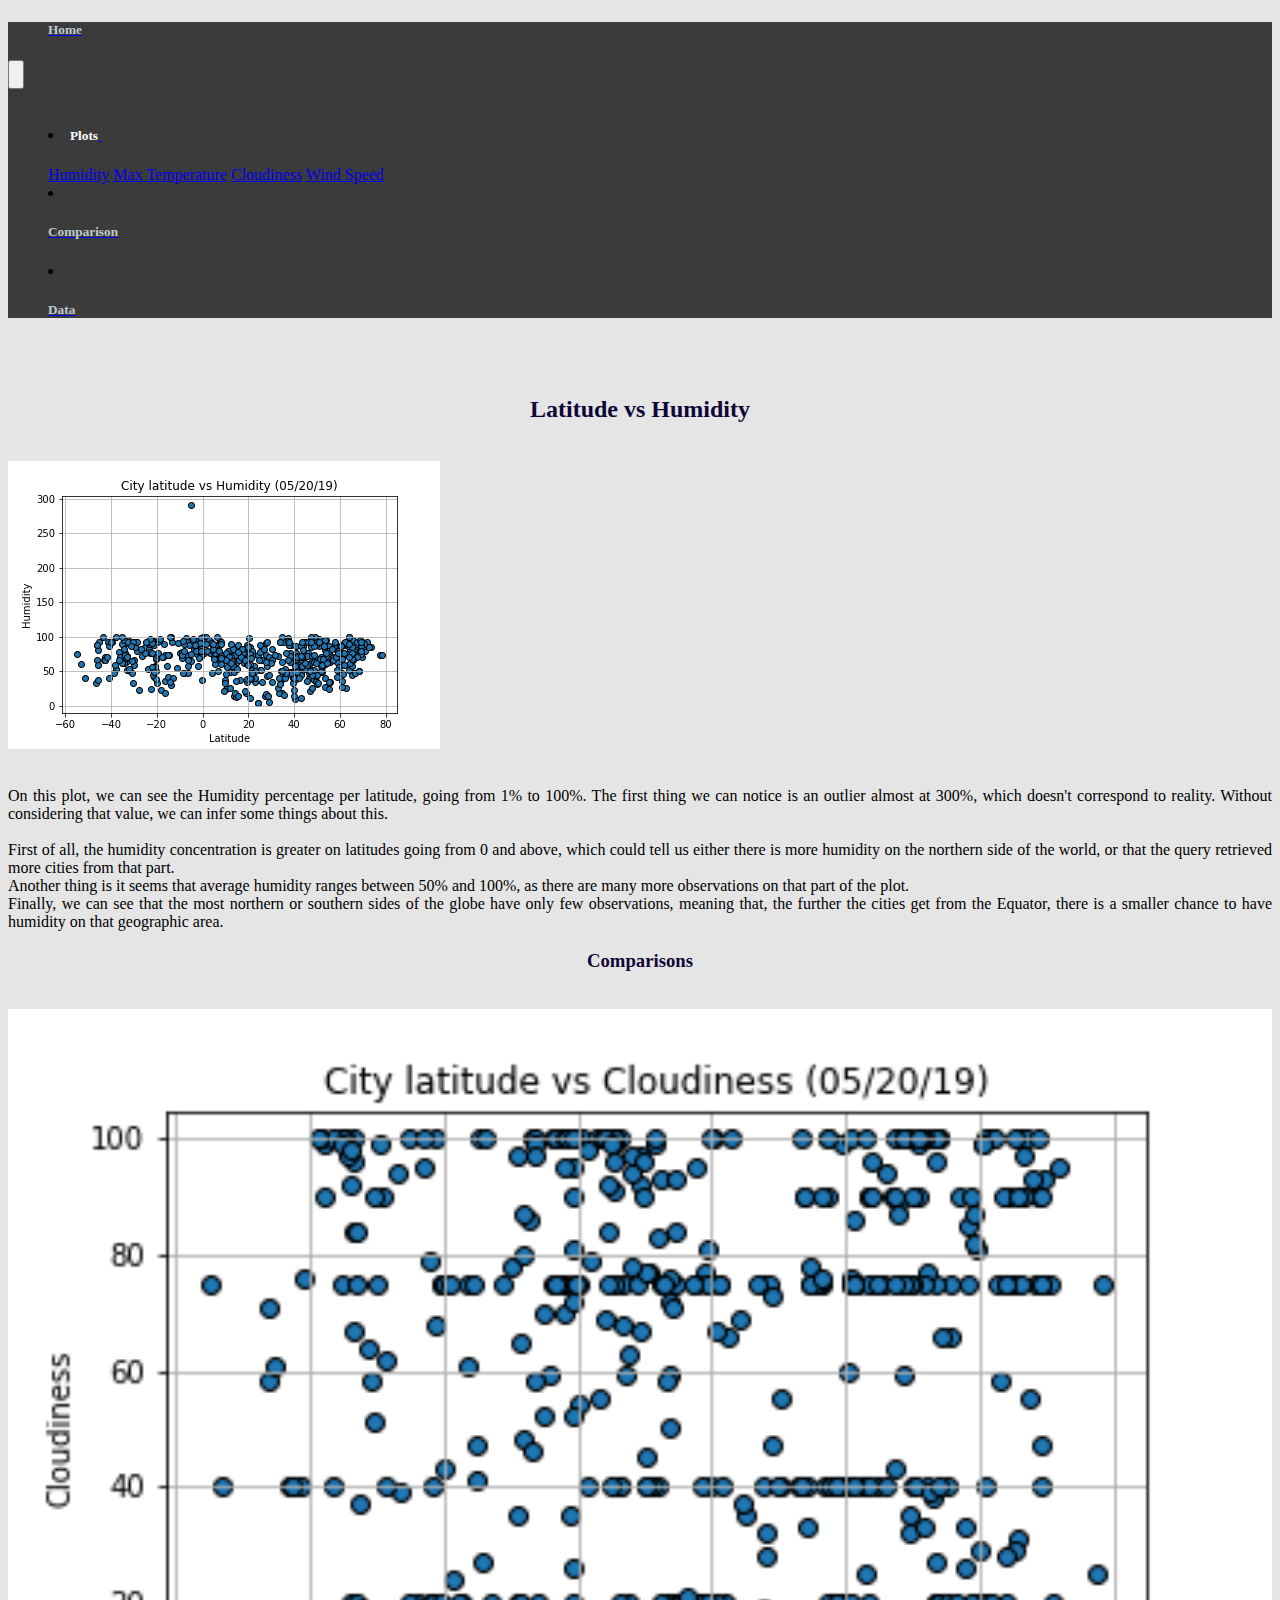
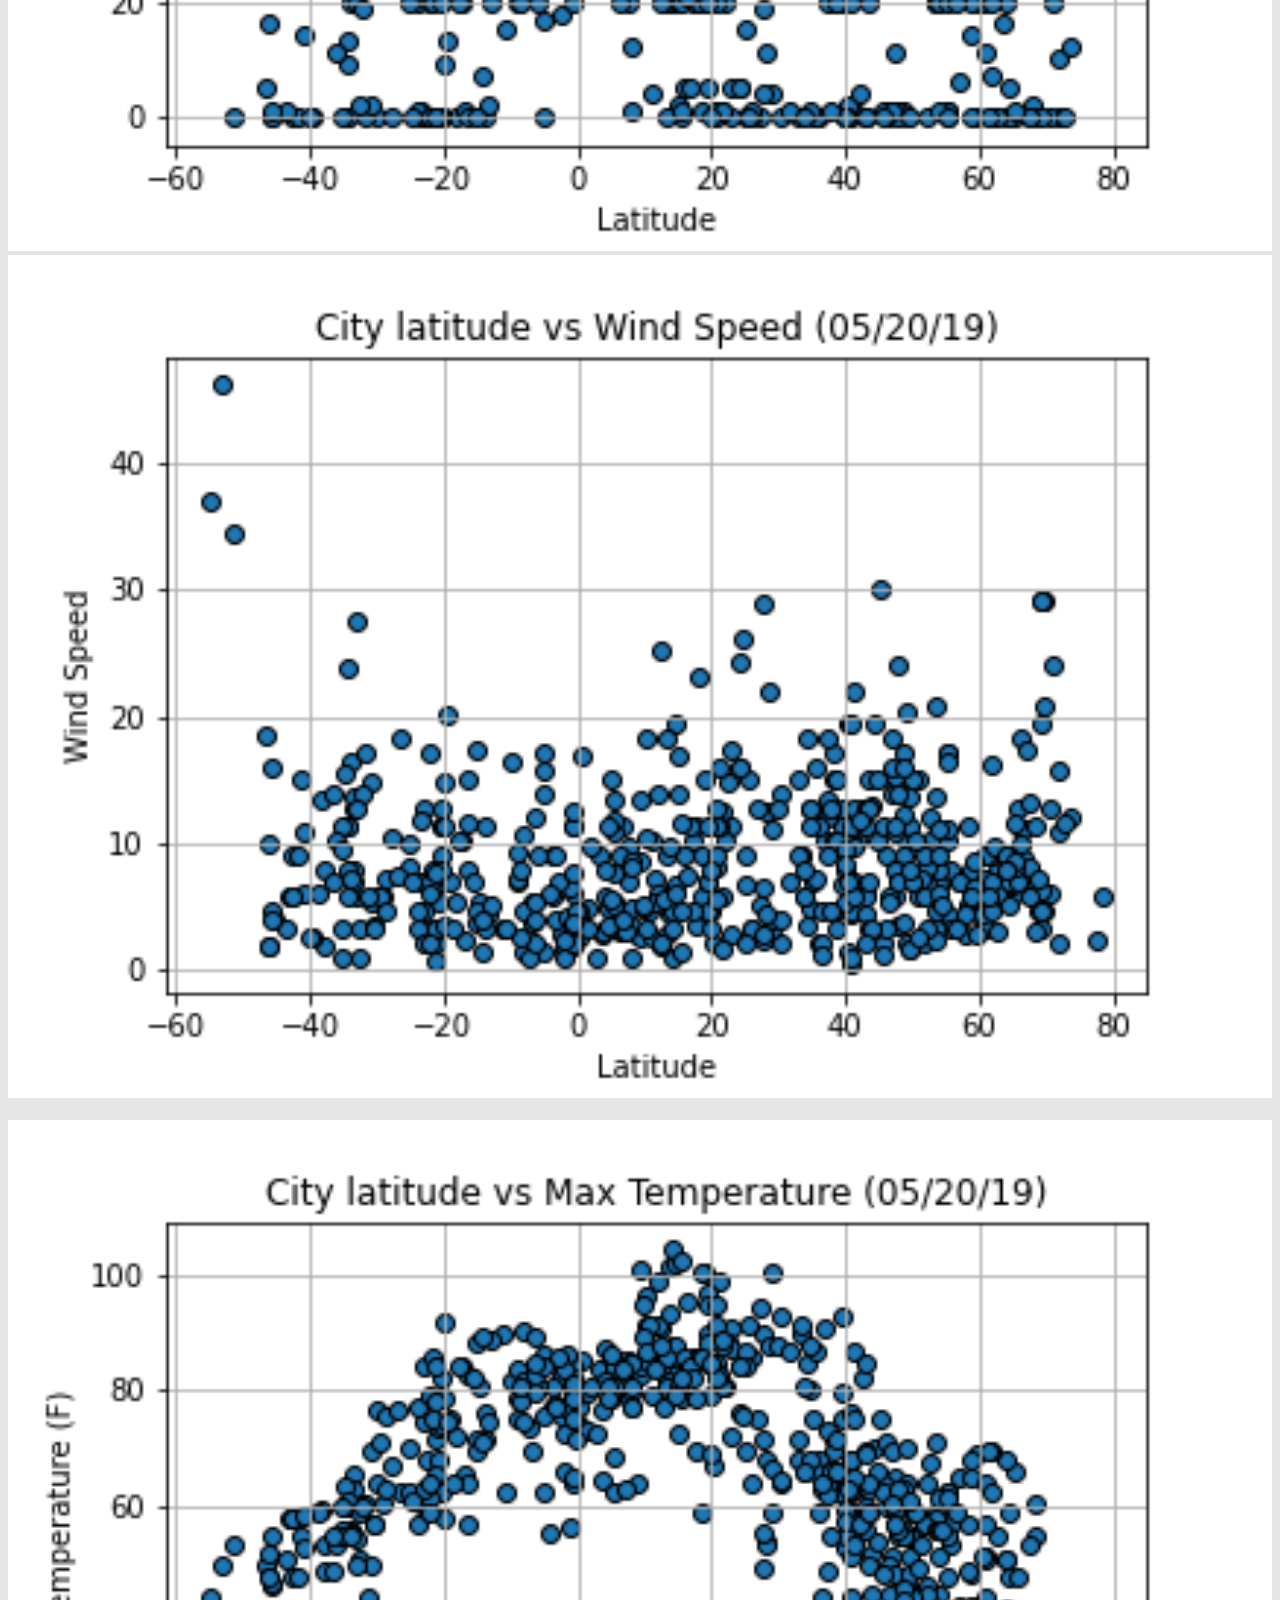
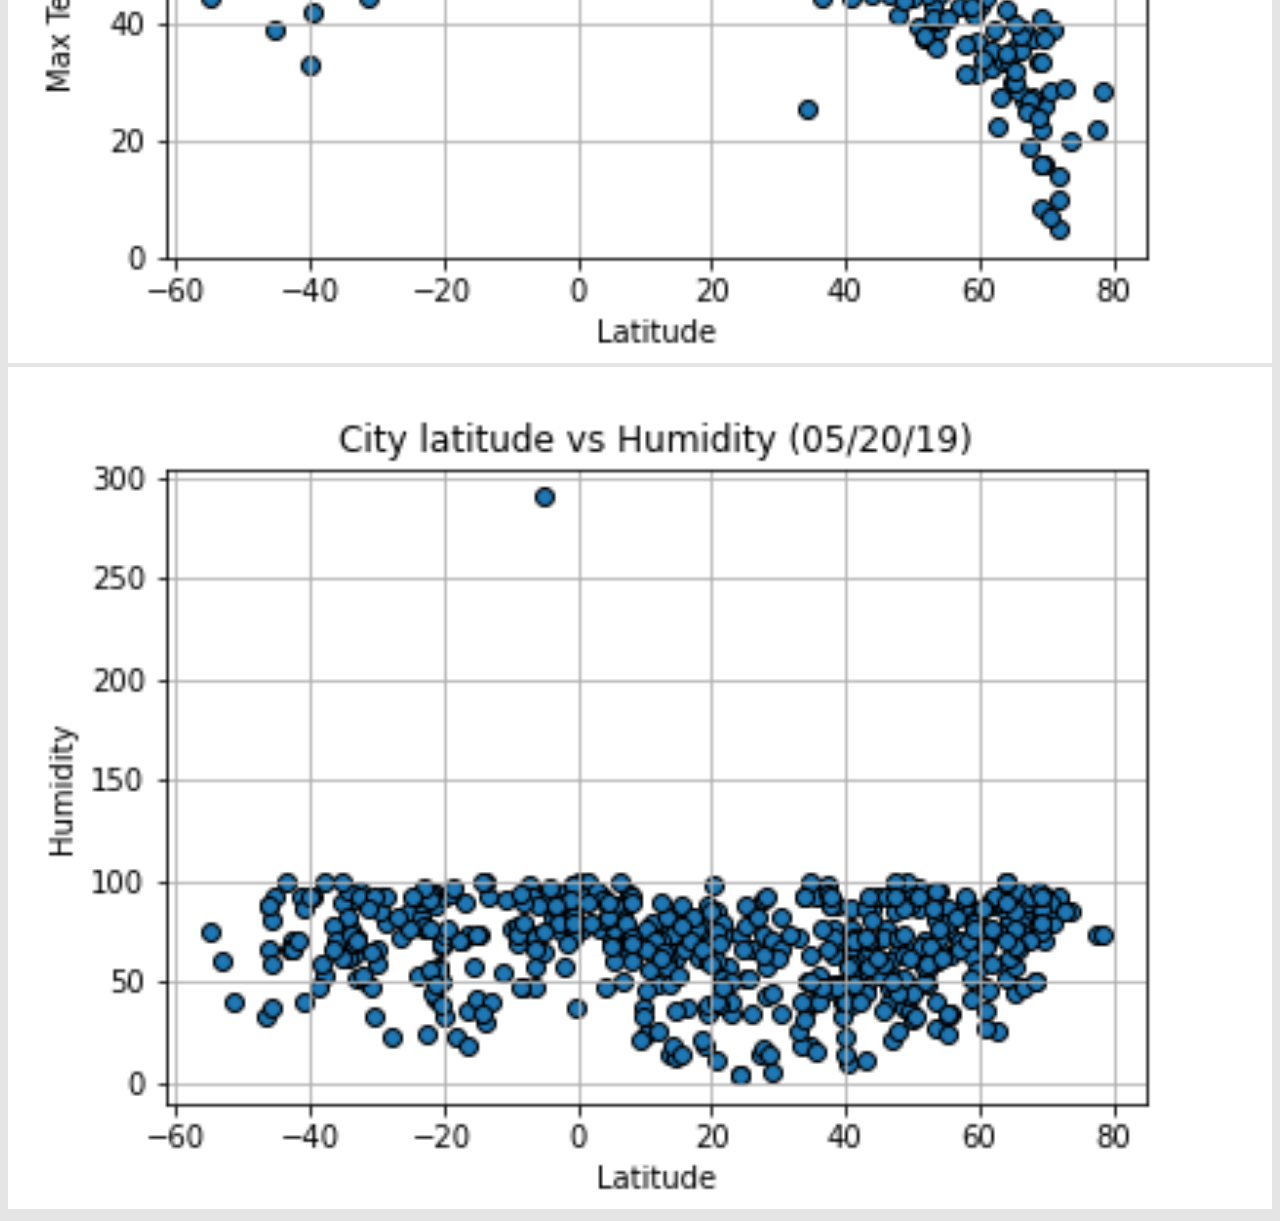
<file: Web Visualizations/Humidity.html>
<!DOCTYPE html>
<html lang="en">
<head>
    <meta charset="UTF-8">
    <meta name="viewport" content="width=device-width, initial-scale=1.0">
    <title>Humidity</title>
    <link rel="stylesheet" href="https://cdn.jsdelivr.net/npm/bootstrap@4.5.3/dist/css/bootstrap.min.css" integrity="sha384-TX8t27EcRE3e/ihU7zmQxVncDAy5uIKz4rEkgIXeMed4M0jlfIDPvg6uqKI2xXr2" crossorigin="anonymous">
    <link rel="stylesheet" href="styles.css">
</head>
<body style="background-color:#dfdfdfd0"> 
    <nav class="navbar navbar-expand-lg navbar-dark py-4 justify-content-end" style="background-color: #3b3b3b;">
        <ul class="navbar-nav mr-auto">
            <a class="navbar-brand" href="index.html"><h5 class="inactive">Home</h5></a>
        </ul>
        <button class="navbar-toggler" type="button" data-toggle="collapse" data-target="#navbarNavDropdown" aria-controls="navbarNavDropdown" aria-expanded="false" aria-label="Toggle navigation">
          <span class="navbar-toggler-icon"></span>
        </button>
        
        <div class="collapse navbar-collapse" id="navbarNavDropdown">
          <ul class="navbar-nav ml-auto">
            <li class="nav-item dropdown">
                <a class="nav-link dropdown-toggle" href="#" id="navbarDropdownMenuLink" role="button" data-toggle="dropdown" aria-haspopup="true" aria-expanded="false">
                  <span class="text"><h5 class="active">Plots</h5></span>
                  <span class="caret"></span>
                </a>
                <div class="dropdown-menu" aria-labelledby="navbarDropdownMenuLink">
                  <a class="dropdown-item" href="Humidity.html">Humidity</a>
                  <a class="dropdown-item" href="Maxtemp.html">Max Temperature</a>
                  <a class="dropdown-item" href="Cloudiness.html">Cloudiness</a>
                  <a class="dropdown-item" href="Wind_Speed.html">Wind Speed</a>
                </div>
            </li>
            <li class="nav-item">
              <a class="nav-link" href="comparison.html"><h5 class="inactive">Comparison</h5></a>
            </li>
            <li class="nav-item">
              <a class="nav-link" href="data.html"><h5 class="inactive">Data</h5></a>
            </li>
          </ul>
        </div>
      </nav>
<br><br>
<div class="container">
    <div class="row">
        <div class="col-md-8 col-sm-12 text-center">
            <div class="box">
                <h2>Latitude vs Humidity</h2><br>
                <img src="Resources/Humidity.png" alt="Humidity" class="smaller-image"><br><br>
                <p>On this plot, we can see the Humidity percentage per latitude, going from 1% to 100%. The first thing
                    we can notice is an outlier almost at 300%, which doesn't correspond to reality. Without considering that value,
                    we can infer some things about this. <br><br> 
                    First of all, the humidity concentration is greater on latitudes going from 0 and above, which could tell us either there
                    is more humidity on the northern side of the world, or that the query retrieved more cities from that part. 
                    <br> Another thing is it seems that average humidity ranges between 50% and 100%, as there are many more observations on
                    that part of the plot. <br>
                    Finally, we can see that the most northern or southern sides of the globe have only few observations, meaning that,
                    the further the cities get from the Equator, there is a smaller chance to have humidity on that geographic area.
                </p>
             </div>
        </div>
        <div class="col-md-4 col-sm-12">
            <div class="box">
                <h3 class="text-center">Comparisons</h3><br>
                <div class="container">
                    <div class="row">
                        <div class="col-md-6 col-sm-12">
                            <a href="Cloudiness.html">  
                                    <img src="Resources/Cloudiness.png" alt="Cloudiness" width=100% class="image m-1">
                            </a>
                        </div>
                        <div class="col-md-6 col-sm-12">
                            <a href="Wind_Speed.html">    
                                <img src="Resources/Wind Speed.png" alt="Wind_Speed" width=100% class="image m-1">
                            </a>
                        </div>
                    </div> 
                </div><br>
                <div class="container">
                    <div class="row">
                        <div class="col-md-6 col-sm-12">
                            <a href="Maxtemp.html">    
                                <img src="Resources/Max temp.png" alt="Maxtemp" width=100% class="image m-1">
                            </a>
                        </div>
                        <div class="col-md-6 col-sm-12">
                            <a href="Humidity.html">    
                                <img src="Resources/Humidity.png" alt="Humidity" width=100% class="image m-1">
                            </a>
                        </div>
                    </div> 
                </div>
            </div>
        </div>
    </div>
</div>

  <script src="https://code.jquery.com/jquery-3.2.1.slim.min.js" integrity="sha384-KJ3o2DKtIkvYIK3UENzmM7KCkRr/rE9/Qpg6aAZGJwFDMVNA/GpGFF93hXpG5KkN" crossorigin="anonymous"></script>
  <script src="https://cdnjs.cloudflare.com/ajax/libs/popper.js/1.11.0/umd/popper.min.js" integrity="sha384-b/U6ypiBEHpOf/4+1nzFpr53nxSS+GLCkfwBdFNTxtclqqenISfwAzpKaMNFNmj4" crossorigin="anonymous"></script>
  <script src="https://maxcdn.bootstrapcdn.com/bootstrap/4.0.0-beta/js/bootstrap.min.js" integrity="sha384-h0AbiXch4ZDo7tp9hKZ4TsHbi047NrKGLO3SEJAg45jXxnGIfYzk4Si90RDIqNm1" crossorigin="anonymous"></script>
</body>
</html>
</file>
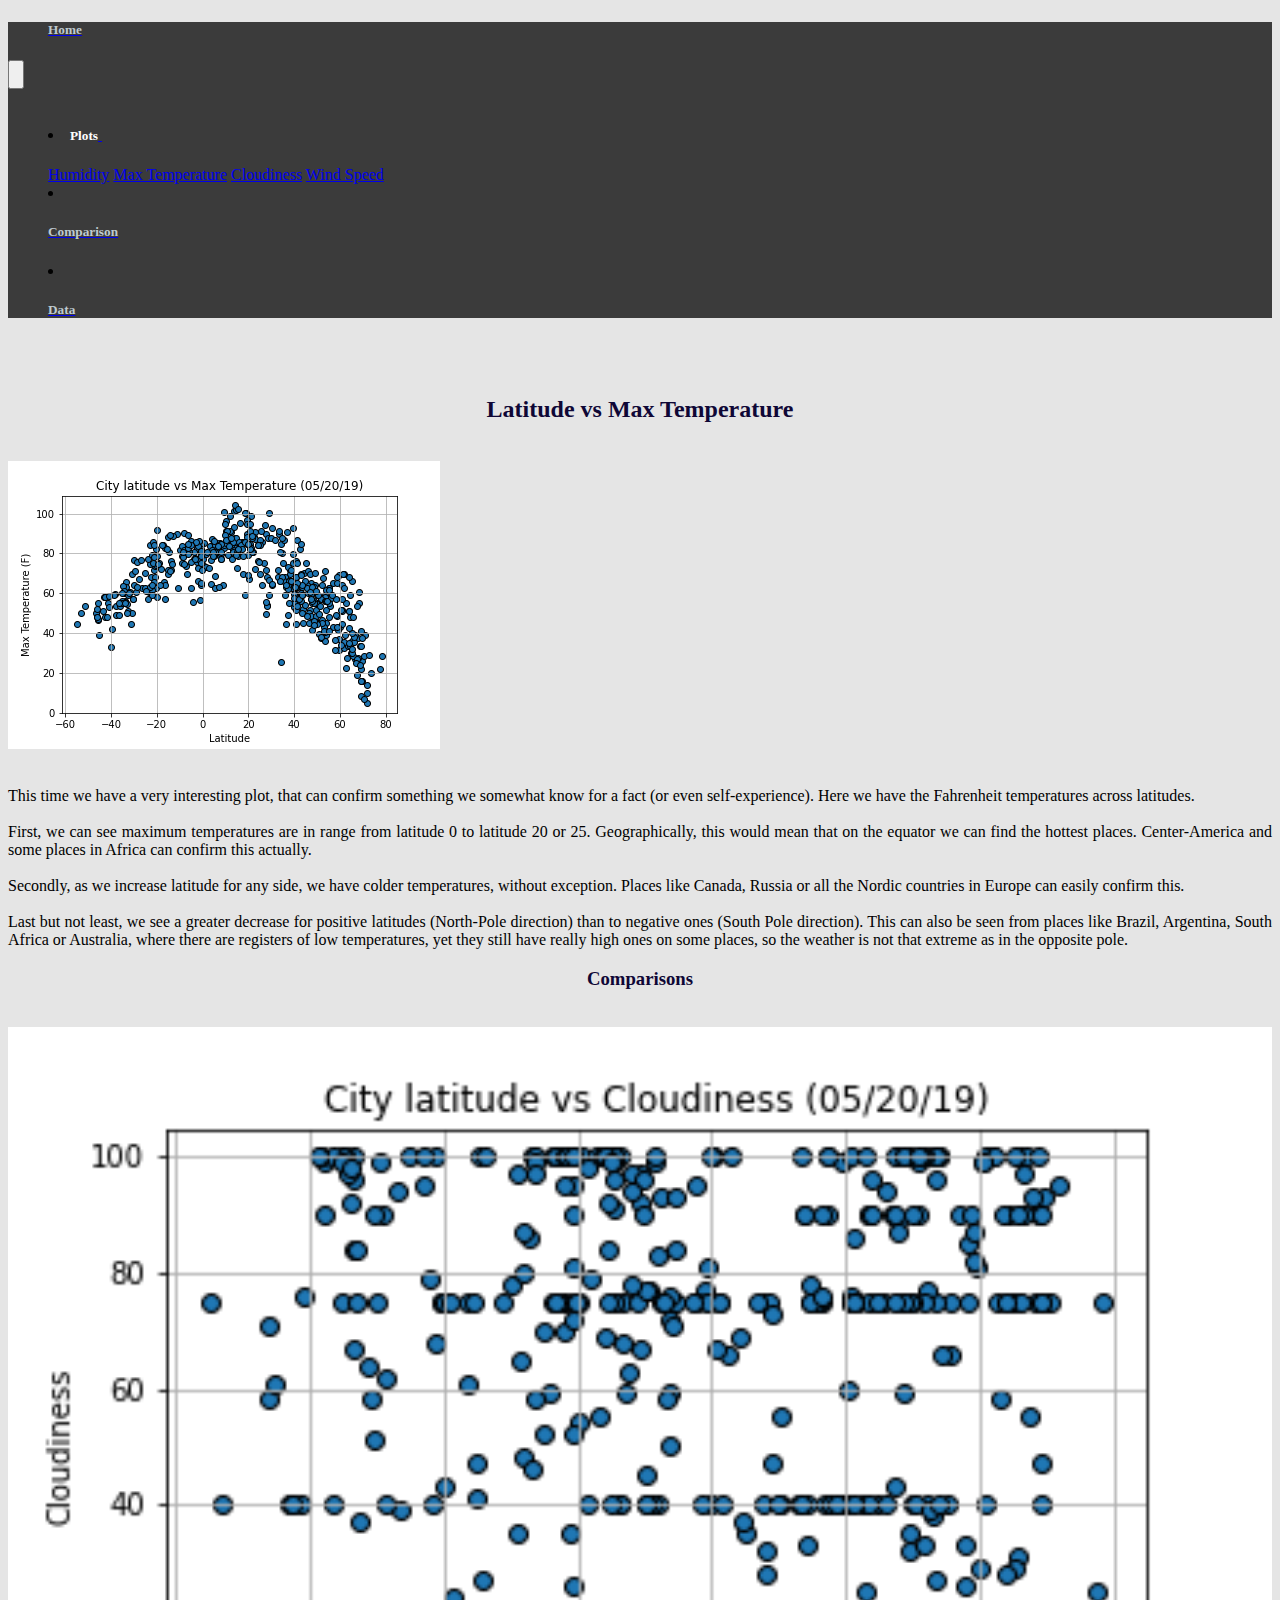
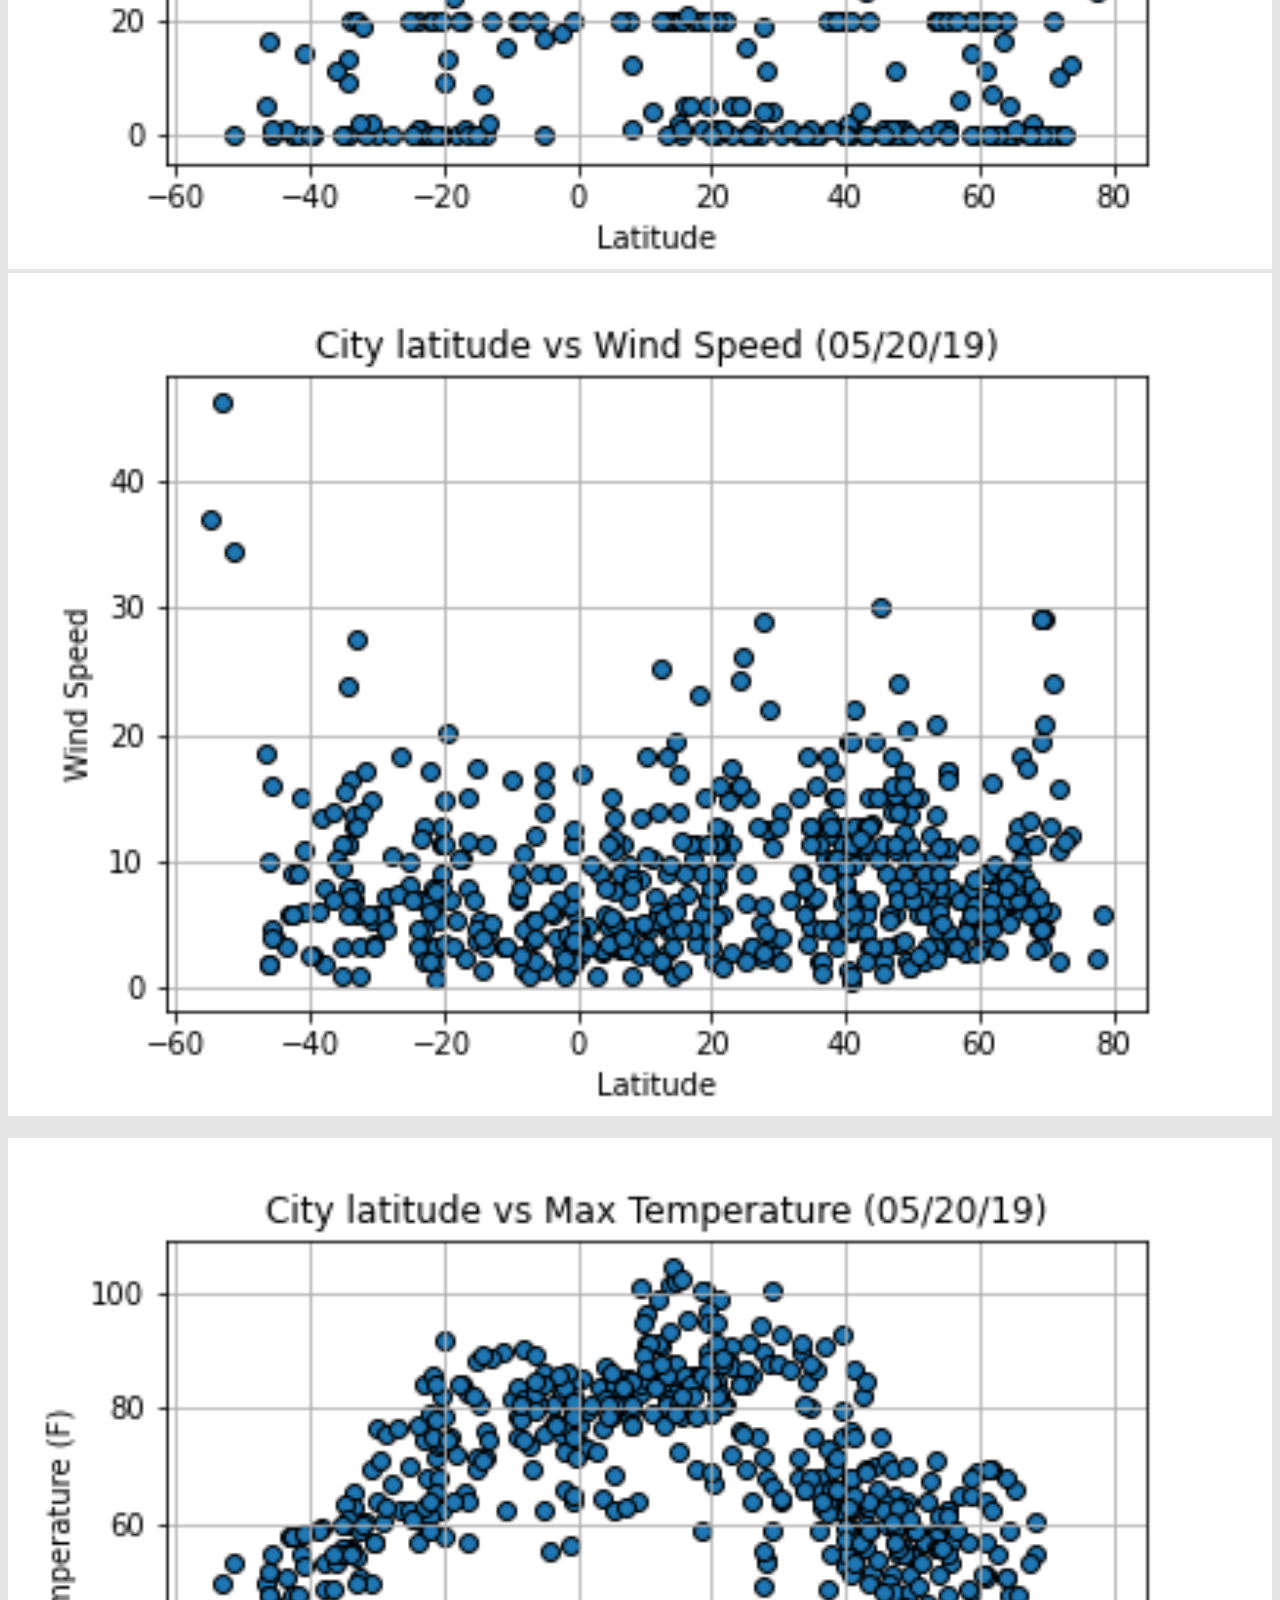
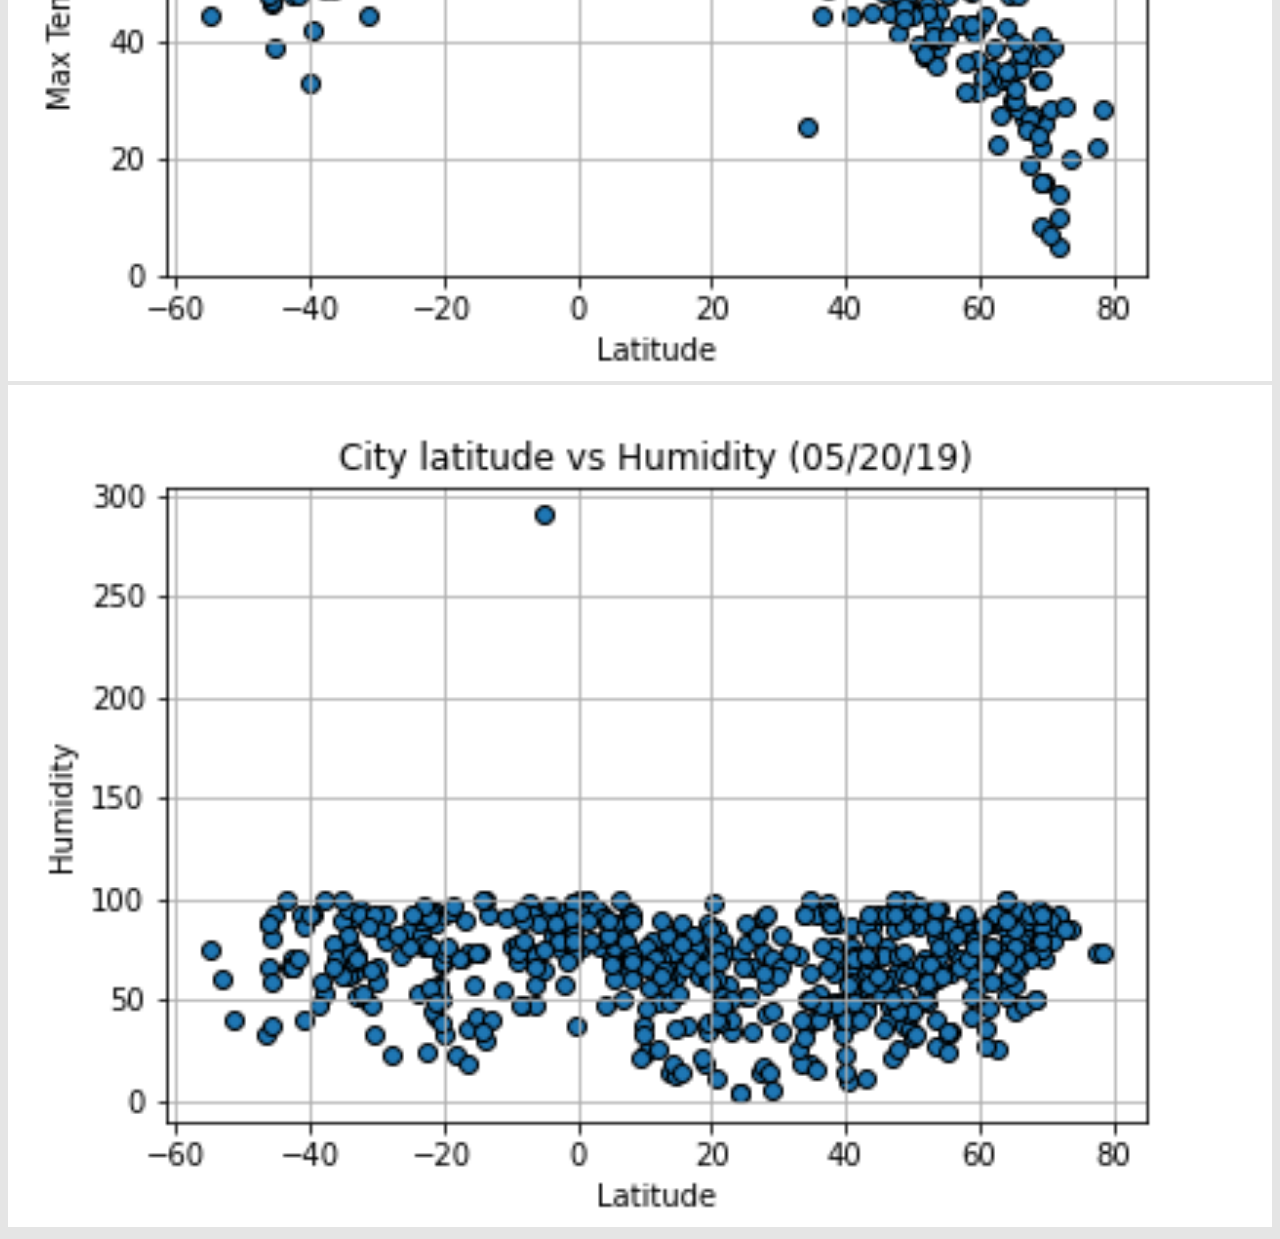
<file: Web Visualizations/Maxtemp.html>
<!DOCTYPE html>
<html lang="en">
<head>
    <meta charset="UTF-8">
    <meta name="viewport" content="width=device-width, initial-scale=1.0">
    <title>Max Temp</title>
    <link rel="stylesheet" href="https://cdn.jsdelivr.net/npm/bootstrap@4.5.3/dist/css/bootstrap.min.css" integrity="sha384-TX8t27EcRE3e/ihU7zmQxVncDAy5uIKz4rEkgIXeMed4M0jlfIDPvg6uqKI2xXr2" crossorigin="anonymous">
    <link rel="stylesheet" href="styles.css">
</head>
<body style="background-color:#dfdfdfd0"> 
    <nav class="navbar navbar-expand-lg navbar-dark py-4 justify-content-end" style="background-color: #3b3b3b;">
        <ul class="navbar-nav mr-auto">
            <a class="navbar-brand" href="index.html"><h5 class="inactive">Home</h5></a>
        </ul>
        <button class="navbar-toggler" type="button" data-toggle="collapse" data-target="#navbarNavDropdown" aria-controls="navbarNavDropdown" aria-expanded="false" aria-label="Toggle navigation">
          <span class="navbar-toggler-icon"></span>
        </button>
        
        <div class="collapse navbar-collapse" id="navbarNavDropdown">
          <ul class="navbar-nav ml-auto">
            <li class="nav-item dropdown">
                <a class="nav-link dropdown-toggle" href="#" id="navbarDropdownMenuLink" role="button" data-toggle="dropdown" aria-haspopup="true" aria-expanded="false">
                  <span class="text"><h5 class="active">Plots</h5></span>
                  <span class="caret"></span>
                </a>
                <div class="dropdown-menu" aria-labelledby="navbarDropdownMenuLink">
                  <a class="dropdown-item" href="Humidity.html">Humidity</a>
                  <a class="dropdown-item" href="Maxtemp.html">Max Temperature</a>
                  <a class="dropdown-item" href="Cloudiness.html">Cloudiness</a>
                  <a class="dropdown-item" href="Wind_Speed.html">Wind Speed</a>
                </div>
            </li>
            <li class="nav-item">
              <a class="nav-link" href="comparison.html"><h5 class="inactive">Comparison</h5></a>
            </li>
            <li class="nav-item">
              <a class="nav-link" href="data.html"><h5 class="inactive">Data</h5></a>
            </li>
          </ul>
        </div>
      </nav>
<br><br>
<div class="container">
    <div class="row">
        <div class="col-md-8 col-sm-12 text-center">
            <div class="box">
                <h2>Latitude vs Max Temperature</h2><br>
                <img src="Resources/Max temp.png" alt="Maxtemp" class="smaller-image"><br><br>
                <p>This time we have a very interesting plot, that can confirm something we somewhat know for a fact (or even self-experience).
                    Here we have the Fahrenheit temperatures across latitudes.
                    <br><br> First, we can see maximum temperatures are in range from latitude 0 to latitude 20 or 25. Geographically, this would mean that on the equator
                    we can find the hottest places. Center-America and some places in Africa can confirm this actually.
                    <br><br> Secondly, as we increase latitude for any side, we have colder temperatures, without exception. Places like Canada, Russia
                    or all the Nordic countries in Europe can easily confirm this. 
                    <br><br> Last but not least, we see a greater decrease for positive latitudes (North-Pole direction) than to negative ones (South Pole direction).
                    This can also be seen from places like Brazil, Argentina, South Africa or Australia, where there are registers of low temperatures, 
                    yet they still have really high ones on some places, so the weather is not that extreme as in the opposite pole.
                </p>
             </div>
        </div>
        <div class="col-md-4 col-sm-12">
            <div class="box">
                <h3 class="text-center">Comparisons</h3><br>
                <div class="container">
                    <div class="row">
                        <div class="col-md-6 col-sm-12">
                            <a href="Cloudiness.html">  
                                    <img src="Resources/Cloudiness.png" alt="Cloudiness" width=100% class="image m-1">
                            </a>
                        </div>
                        <div class="col-md-6 col-sm-12">
                            <a href="Wind_Speed.html">    
                                <img src="Resources/Wind Speed.png" alt="Wind_Speed" width=100% class="image m-1">
                            </a>
                        </div>
                    </div> 
                </div><br>
                <div class="container">
                    <div class="row">
                        <div class="col-md-6 col-sm-12">
                            <a href="Maxtemp.html">    
                                <img src="Resources/Max temp.png" alt="Maxtemp" width=100% class="image m-1">
                            </a>
                        </div>
                        <div class="col-md-6 col-sm-12">
                            <a href="Humidity.html">    
                                <img src="Resources/Humidity.png" alt="Humidity" width=100% class="image m-1">
                            </a>
                        </div>
                    </div> 
                </div>
            </div>
        </div>
    </div>
</div>  
  <script src="https://code.jquery.com/jquery-3.2.1.slim.min.js" integrity="sha384-KJ3o2DKtIkvYIK3UENzmM7KCkRr/rE9/Qpg6aAZGJwFDMVNA/GpGFF93hXpG5KkN" crossorigin="anonymous"></script>
  <script src="https://cdnjs.cloudflare.com/ajax/libs/popper.js/1.11.0/umd/popper.min.js" integrity="sha384-b/U6ypiBEHpOf/4+1nzFpr53nxSS+GLCkfwBdFNTxtclqqenISfwAzpKaMNFNmj4" crossorigin="anonymous"></script>
  <script src="https://maxcdn.bootstrapcdn.com/bootstrap/4.0.0-beta/js/bootstrap.min.js" integrity="sha384-h0AbiXch4ZDo7tp9hKZ4TsHbi047NrKGLO3SEJAg45jXxnGIfYzk4Si90RDIqNm1" crossorigin="anonymous"></script>
</body>
</html>
</file>
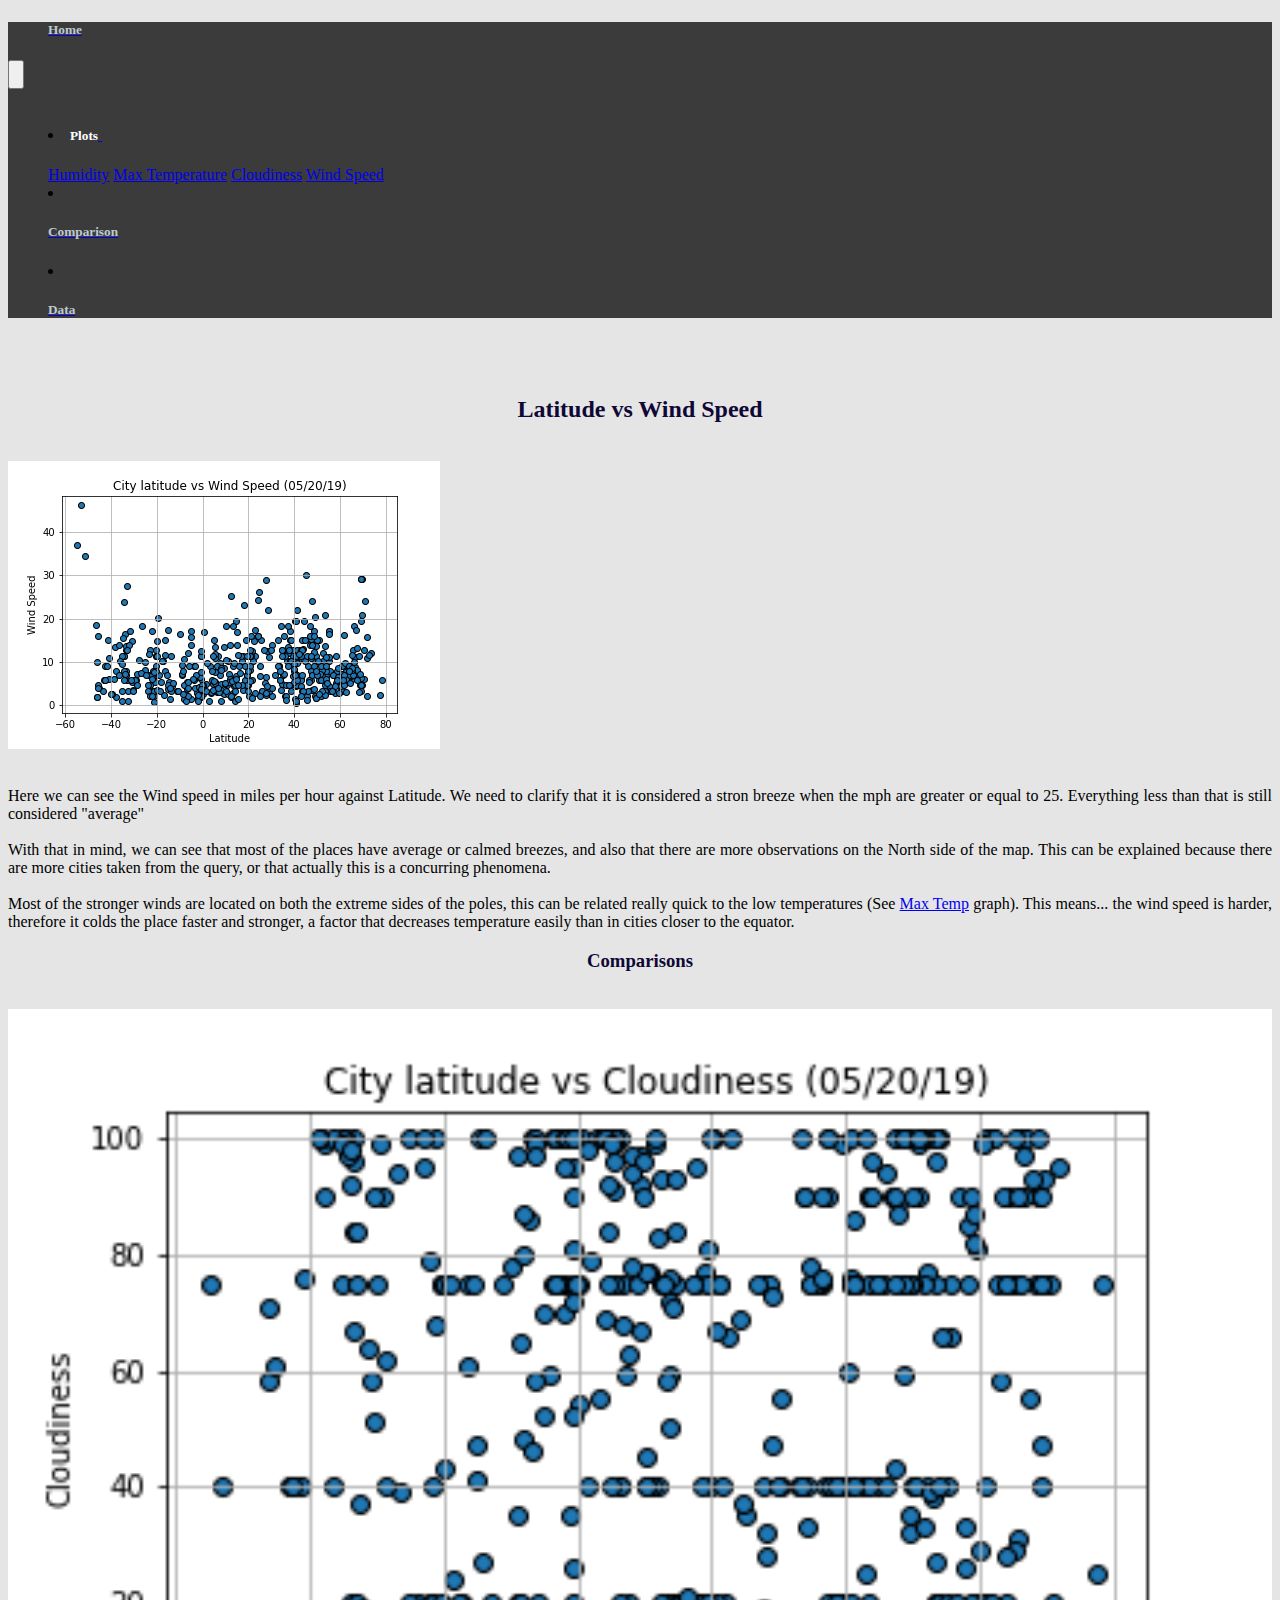
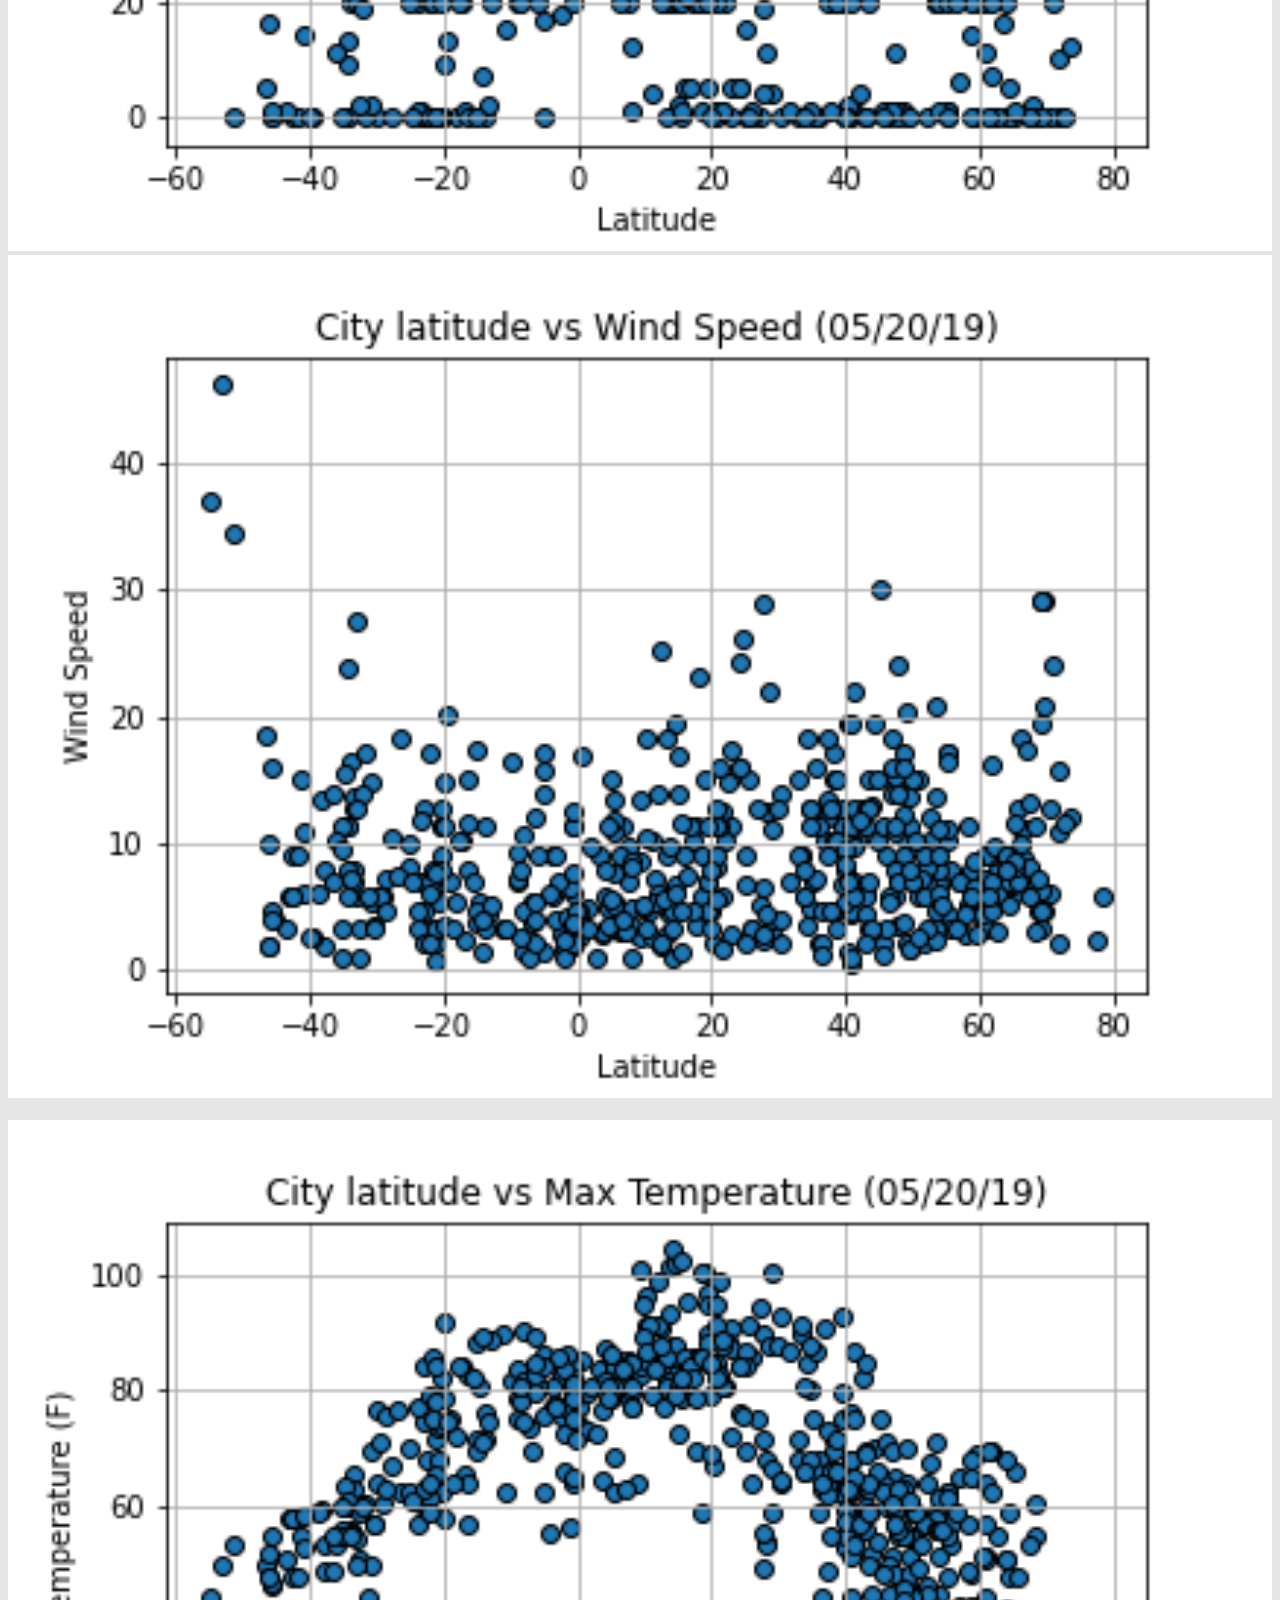
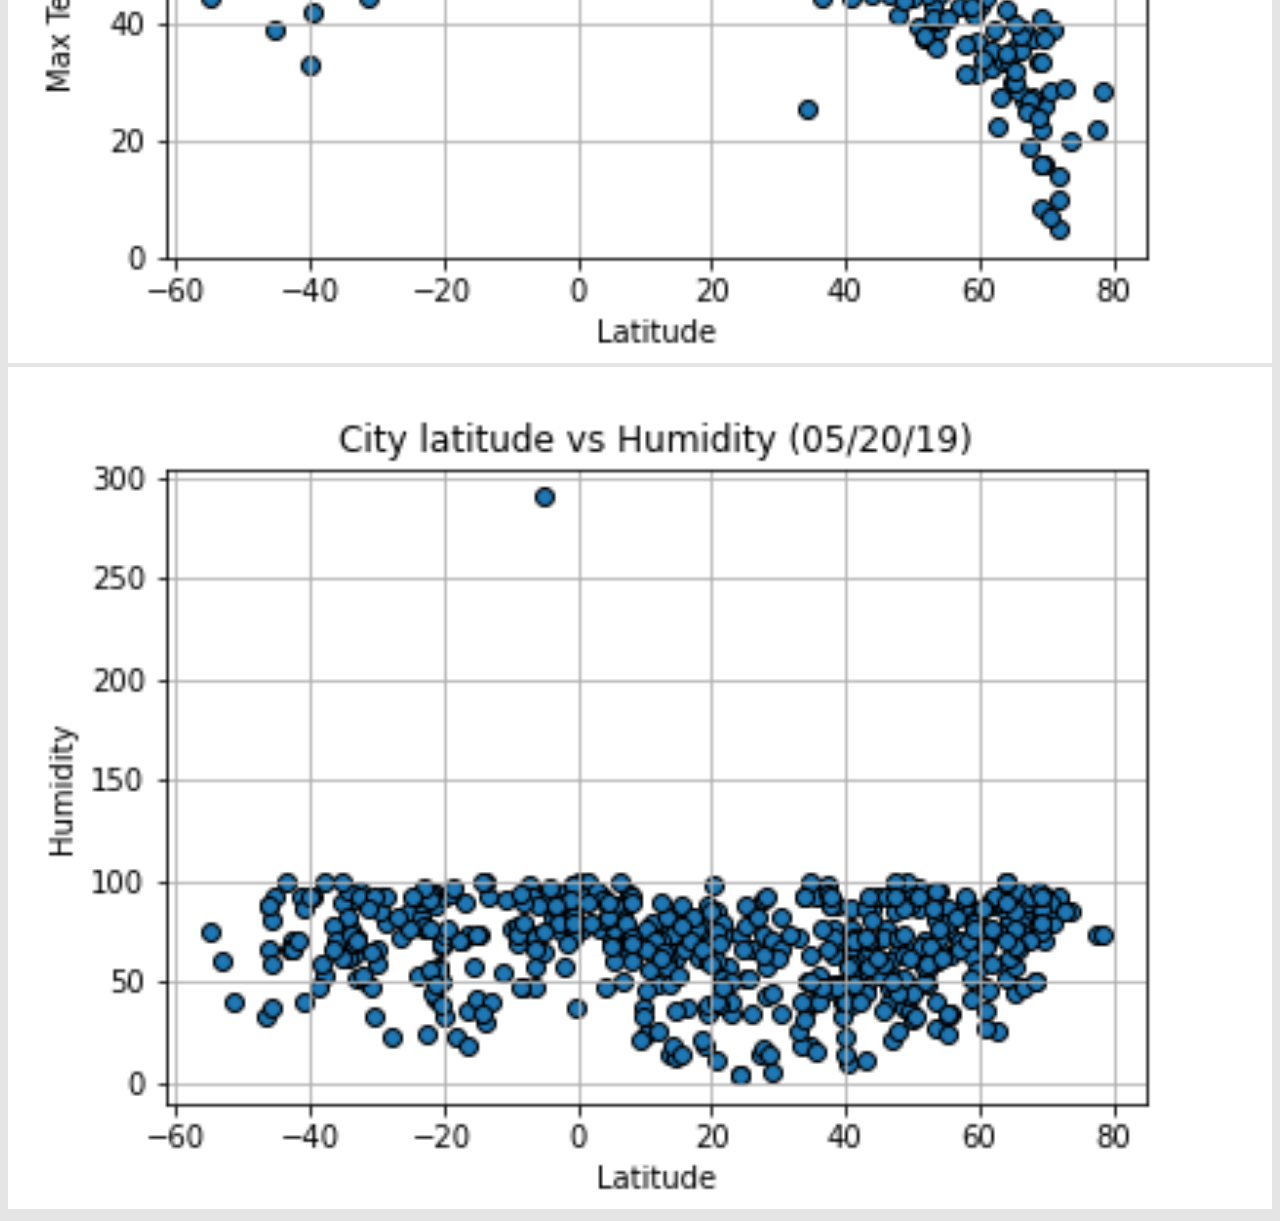
<file: Web Visualizations/Wind_Speed.html>
<!DOCTYPE html>
<html lang="en">
<head>
    <meta charset="UTF-8">
    <meta name="viewport" content="width=device-width, initial-scale=1.0">
    <title>Wind Speed</title>
    <link rel="stylesheet" href="https://cdn.jsdelivr.net/npm/bootstrap@4.5.3/dist/css/bootstrap.min.css" integrity="sha384-TX8t27EcRE3e/ihU7zmQxVncDAy5uIKz4rEkgIXeMed4M0jlfIDPvg6uqKI2xXr2" crossorigin="anonymous">
    <link rel="stylesheet" href="styles.css">
</head>
<body style="background-color:#dfdfdfd0"> 
    <nav class="navbar navbar-expand-lg navbar-dark py-4 justify-content-end" style="background-color: #3b3b3b;">
        <ul class="navbar-nav mr-auto">
            <a class="navbar-brand" href="index.html"><h5 class="inactive">Home</h5></a>
        </ul>
        <button class="navbar-toggler" type="button" data-toggle="collapse" data-target="#navbarNavDropdown" aria-controls="navbarNavDropdown" aria-expanded="false" aria-label="Toggle navigation">
          <span class="navbar-toggler-icon"></span>
        </button>
        
        <div class="collapse navbar-collapse" id="navbarNavDropdown">
          <ul class="navbar-nav ml-auto">
            <li class="nav-item dropdown">
                <a class="nav-link dropdown-toggle" href="#" id="navbarDropdownMenuLink" role="button" data-toggle="dropdown" aria-haspopup="true" aria-expanded="false">
                  <span class="text"><h5 class="active">Plots</h5></span>
                  <span class="caret"></span>
                </a>
                <div class="dropdown-menu" aria-labelledby="navbarDropdownMenuLink">
                  <a class="dropdown-item" href="Humidity.html">Humidity</a>
                  <a class="dropdown-item" href="Maxtemp.html">Max Temperature</a>
                  <a class="dropdown-item" href="Cloudiness.html">Cloudiness</a>
                  <a class="dropdown-item" href="Wind_Speed.html">Wind Speed</a>
                </div>
            </li>
            <li class="nav-item">
              <a class="nav-link" href="comparison.html"><h5 class="inactive">Comparison</h5></a>
            </li>
            <li class="nav-item">
              <a class="nav-link" href="data.html"><h5 class="inactive">Data</h5></a>
            </li>
          </ul>
        </div>
      </nav>
<br><br>
<div class="container">
    <div class="row">
        <div class="col-md-8 col-sm-12 text-center">
            <div class="box">
                <h2>Latitude vs Wind Speed</h2><br>
                <img src="Resources/Wind Speed.png" alt="Wind Speed" class="smaller-image"><br><br>
                <p>Here we can see the Wind speed in miles per hour against Latitude. We need to clarify that it is considered a stron breeze
                    when the mph are greater or equal to 25. Everything less than that is still considered "average" 
                    <br><br> With that in mind, we can see that most of the places have average or calmed breezes, and also that there are more
                    observations on the North side of the map. This can be explained because there are more cities taken from the query, or 
                    that actually this is a concurring phenomena.
                    <br><br> Most of the stronger winds are located on both the extreme sides of the poles, this can be related really quick
                    to the low temperatures (See <a href="Maxtemp.html"> Max Temp</a> graph). This means... the wind speed is harder, therefore it 
                    colds the place faster and stronger, a factor that decreases temperature easily than in cities closer to the equator.
                </p>
             </div>
        </div>
        <div class="col-md-4 col-sm-12">
            <div class="box">
                <h3 class="text-center">Comparisons</h3><br>
                <div class="container">
                    <div class="row">
                        <div class="col-md-6 col-sm-12">
                            <a href="Cloudiness.html">  
                                    <img src="Resources/Cloudiness.png" alt="Cloudiness" width=100% class="image m-1">
                            </a>
                        </div>
                        <div class="col-md-6 col-sm-12">
                            <a href="Wind_Speed.html">    
                                <img src="Resources/Wind Speed.png" alt="Wind_Speed" width=100% class="image m-1">
                            </a>
                        </div>
                    </div> 
                </div><br>
                <div class="container">
                    <div class="row">
                        <div class="col-md-6 col-sm-12">
                            <a href="Maxtemp.html">    
                                <img src="Resources/Max temp.png" alt="Maxtemp" width=100% class="image m-1">
                            </a>
                        </div>
                        <div class="col-md-6 col-sm-12">
                            <a href="Humidity.html">    
                                <img src="Resources/Humidity.png" alt="Humidity" width=100% class="image m-1">
                            </a>
                        </div>
                    </div> 
                </div>
            </div>
        </div>
    </div>
</div>
  <script src="https://code.jquery.com/jquery-3.2.1.slim.min.js" integrity="sha384-KJ3o2DKtIkvYIK3UENzmM7KCkRr/rE9/Qpg6aAZGJwFDMVNA/GpGFF93hXpG5KkN" crossorigin="anonymous"></script>
  <script src="https://cdnjs.cloudflare.com/ajax/libs/popper.js/1.11.0/umd/popper.min.js" integrity="sha384-b/U6ypiBEHpOf/4+1nzFpr53nxSS+GLCkfwBdFNTxtclqqenISfwAzpKaMNFNmj4" crossorigin="anonymous"></script>
  <script src="https://maxcdn.bootstrapcdn.com/bootstrap/4.0.0-beta/js/bootstrap.min.js" integrity="sha384-h0AbiXch4ZDo7tp9hKZ4TsHbi047NrKGLO3SEJAg45jXxnGIfYzk4Si90RDIqNm1" crossorigin="anonymous"></script>
</body>
</html>
</file>
<file: Web Visualizations/styles.css>
/* // Medium devices (tablets, 768px and up) */
@media (max-width: 500px){
    .smaller-image{
        width: 90%;
    }
    h1,.h1{
        font-size:24px;
    }
        /* Saving header size change in case it is needed for small screens */
    /* 
    h2,.h2{
        font-size:22px;
    }
    h3,.h3{
        font-size:20px;
    }
    h4,.h4{
        font-size:18px;
    }
    h5,.h5{
        font-size:16px;
    } */
}

/* This "zoom" property is only applied for big screens, since on small ones it doesn't properly work */
@media (min-width: 768px) { 
    .image:hover{
        transform: scale(1.2);
    }
 }
.active{
    color: rgb(255, 255, 255);
}

.inactive{
    color:#BFCAD0
}

.inactive:hover{
    color: #738580;
}
 h5{
     color: white;
 }

li {
    list-style-position: inside;
    }

p{
    text-align: justify
}

.bordertitles{
    border-right: solid;
    border-color: #0d7272;
}

span{
    display: inline-block;
}
button{
    font-size: 20px;
}

h1, h2, h3{
    color: #0f0736;
    text-align: center;
}

hr{
    border-top: 2px dashed #120b6b
}

table{
    border-collapse: collapse;
    border-right: #dfdfdfd0;
    border-left: #dfdfdfd0;
}

tr:nth-child(even) {
    background-color: #dddddd;
  }

thead{
    color: #0d7272;
}

.image:hover{
    border: solid 3px #120b6b;
}

table{
    border: solid 1px gray;
}

td{
    text-align: center;
}
</file>
